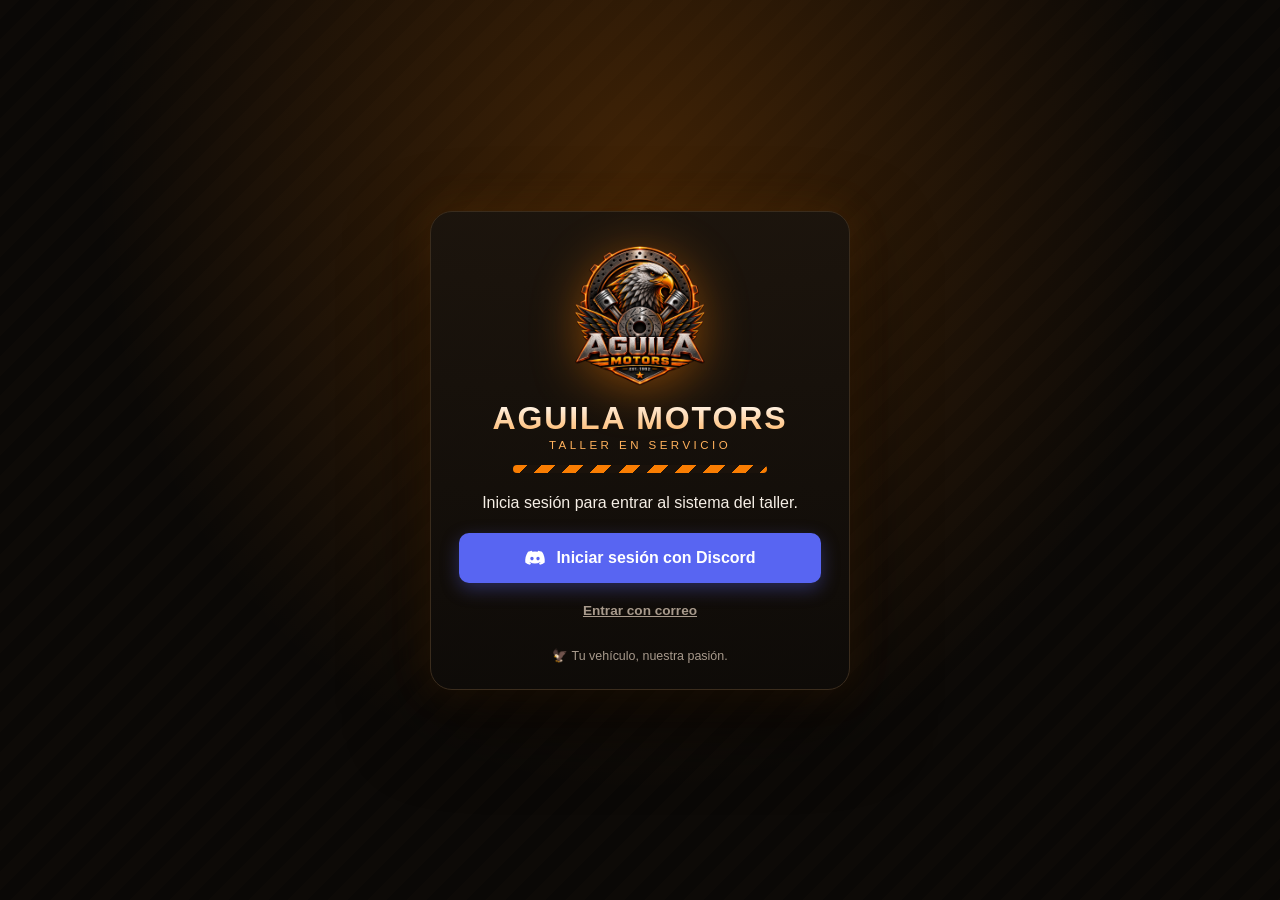
<file: index.html>
<!doctype html>
<html lang="es" class="auth-pending">
<head>
  <meta charset="UTF-8" />
  <meta name="viewport" content="width=device-width, initial-scale=1.0" />
  <title>Aguila Motors</title>
  <link rel="stylesheet" href="styles.css?v=164" />
  <link rel="icon" type="image/x-icon" href="favicon.ico" />

  <!-- App web en la pantalla de Inicio (iPhone / Android) -->
  <link rel="manifest" href="manifest.webmanifest" />
  <link rel="apple-touch-icon" href="icons/apple-touch-icon.png?v=164" />
  <meta name="apple-mobile-web-app-capable" content="yes" />
  <meta name="mobile-web-app-capable" content="yes" />
  <meta name="apple-mobile-web-app-title" content="Aguila Motors" />
  <meta name="apple-mobile-web-app-status-bar-style" content="black" />
  <meta name="theme-color" content="#07070a" />
  <!-- Pantalla de arranque del iPhone (una por tamaño de pantalla) -->
  <link rel="apple-touch-startup-image" media="(device-width: 440px) and (device-height: 956px) and (-webkit-device-pixel-ratio: 3) and (orientation: portrait)" href="icons/splash-1320x2868.png" />
  <link rel="apple-touch-startup-image" media="(device-width: 402px) and (device-height: 874px) and (-webkit-device-pixel-ratio: 3) and (orientation: portrait)" href="icons/splash-1206x2622.png" />
  <link rel="apple-touch-startup-image" media="(device-width: 420px) and (device-height: 912px) and (-webkit-device-pixel-ratio: 3) and (orientation: portrait)" href="icons/splash-1260x2736.png" />
  <link rel="apple-touch-startup-image" media="(device-width: 430px) and (device-height: 932px) and (-webkit-device-pixel-ratio: 3) and (orientation: portrait)" href="icons/splash-1290x2796.png" />
  <link rel="apple-touch-startup-image" media="(device-width: 393px) and (device-height: 852px) and (-webkit-device-pixel-ratio: 3) and (orientation: portrait)" href="icons/splash-1179x2556.png" />
  <link rel="apple-touch-startup-image" media="(device-width: 428px) and (device-height: 926px) and (-webkit-device-pixel-ratio: 3) and (orientation: portrait)" href="icons/splash-1284x2778.png" />
  <link rel="apple-touch-startup-image" media="(device-width: 390px) and (device-height: 844px) and (-webkit-device-pixel-ratio: 3) and (orientation: portrait)" href="icons/splash-1170x2532.png" />
  <link rel="apple-touch-startup-image" media="(device-width: 414px) and (device-height: 896px) and (-webkit-device-pixel-ratio: 3) and (orientation: portrait)" href="icons/splash-1242x2688.png" />
  <link rel="apple-touch-startup-image" media="(device-width: 414px) and (device-height: 896px) and (-webkit-device-pixel-ratio: 2) and (orientation: portrait)" href="icons/splash-828x1792.png" />
  <link rel="apple-touch-startup-image" media="(device-width: 375px) and (device-height: 812px) and (-webkit-device-pixel-ratio: 3) and (orientation: portrait)" href="icons/splash-1125x2436.png" />
  <link rel="apple-touch-startup-image" media="(device-width: 414px) and (device-height: 736px) and (-webkit-device-pixel-ratio: 3) and (orientation: portrait)" href="icons/splash-1242x2208.png" />
  <link rel="apple-touch-startup-image" media="(device-width: 375px) and (device-height: 667px) and (-webkit-device-pixel-ratio: 2) and (orientation: portrait)" href="icons/splash-750x1334.png" />
  <link rel="apple-touch-startup-image" media="(device-width: 320px) and (device-height: 568px) and (-webkit-device-pixel-ratio: 2) and (orientation: portrait)" href="icons/splash-640x1136.png" />
  <script>
    // Abierta desde la pantalla de Inicio: se muestra el logo al arrancar.
    if (window.navigator.standalone || window.matchMedia("(display-mode: standalone)").matches) {
      document.documentElement.classList.add("is-app");
    }
  </script>
</head>
<body>
  <div id="app-splash" class="app-splash" aria-hidden="true">
    <img src="aguila_motors_logo.png" alt="" />
  </div>
  <div class="bg-shape bg-shape-a"></div>
  <div class="bg-shape bg-shape-b"></div>

  <!-- Pantalla de inicio de sesion (sin sesion o con un Discord no registrado) -->
  <div class="login-gate" id="login-gate" hidden>
    <div class="gate-card">
      <img src="aguila_motors_logo.png" alt="Aguila Motors" class="gate-logo" />
      <h1 class="gate-title">Aguila Motors</h1>
      <p class="gate-sub">Taller en Servicio</p>
      <div class="gate-stripe"></div>
      <p class="gate-msg" id="gate-msg">Inicia sesión para entrar al sistema del taller.</p>
      <button type="button" class="discord-btn gate-discord" id="gate-discord"><svg viewBox="0 0 24 24" aria-hidden="true"><path d="M19.6 5.3A17 17 0 0 0 15.4 4l-.5 1.1a15.6 15.6 0 0 0-5.8 0L8.6 4a17 17 0 0 0-4.2 1.3C1.8 9.2 1.1 13 1.4 16.8a17 17 0 0 0 5.2 2.6l1.1-1.8c-.6-.2-1.2-.5-1.7-.8l.4-.3a12.2 12.2 0 0 0 11.2 0l.4.3c-.5.3-1.1.6-1.7.8l1.1 1.8a17 17 0 0 0 5.2-2.6c.4-4.4-.7-8.2-3-11.5zM8.7 14.5c-1 0-1.8-.9-1.8-2s.8-2 1.8-2 1.8.9 1.8 2-.8 2-1.8 2zm6.6 0c-1 0-1.8-.9-1.8-2s.8-2 1.8-2 1.8.9 1.8 2-.8 2-1.8 2z"/></svg>Iniciar sesión con Discord</button>
      <button type="button" class="gate-link" id="gate-email">Entrar con correo</button>
      <button type="button" class="ghost" id="gate-logout" hidden>Cerrar sesión</button>
      <p class="gate-foot">🦅 Tu vehículo, nuestra pasión.</p>
    </div>
  </div>

  <main class="app-shell">
    <header class="topbar">
      <div class="topbar-brand">
        <img src="aguila_motors_logo.png" alt="Aguila Motors" class="topbar-logo" />
        <div>
          <h1>Aguila Motors</h1>
          <p>Taller en Servicio</p>
        </div>
      </div>
      <div class="auth-box" id="auth-box">
        <span class="auth-user" id="auth-user" hidden></span>
        <button type="button" class="auth-btn" id="auth-login">🔑 Entrar</button>
        <button type="button" class="ghost small" id="auth-logout" hidden>Salir</button>
      </div>
      <button type="button" class="m-menu-btn" id="m-menu-btn" aria-label="Abrir menú" aria-expanded="false">☰</button>
    </header>

    <nav class="tabs" aria-label="Secciones">
      <button class="tab is-active" data-tab-target="tab-caja"><svg class="tab-ic ic-caja" viewBox="0 0 24 24" aria-hidden="true"><path d="M3 21h18v-6H3z"/><path d="M5 15V9h14v6"/><path d="M8 9V4h8v5"/><path d="M10 6.5h4"/><path d="M6.5 18h3M12 18h5.5"/></svg>Caja</button>
      <button class="tab" data-tab-target="tab-cv"><svg class="tab-ic ic-cv" viewBox="0 0 24 24" aria-hidden="true"><path d="M3 16v-3l2-5c.4-1 1.2-1.5 2.2-1.5h9.6c1 0 1.8.5 2.2 1.5l2 5v3"/><path d="M3 13h18M2.5 16h19"/><circle cx="7" cy="17.5" r="2"/><circle cx="17" cy="17.5" r="2"/><path d="M9 4.5l3-2 3 2"/></svg>Compraventa</button>
      <button class="tab" data-tab-target="tab-conta"><svg class="tab-ic ic-pagos" viewBox="0 0 24 24" aria-hidden="true"><circle cx="12" cy="12" r="9.5"/><path d="M15.2 9.3c0-1.4-1.4-2.3-3.2-2.3s-3.2.9-3.2 2.3c0 3.2 6.4 1.6 6.4 4.8 0 1.4-1.4 2.4-3.2 2.4s-3.2-1-3.2-2.4M12 5v14"/></svg>Pagos</button>
      <button class="tab" id="nav-employees" data-tab-target="tab-emp" title="Gestión de empleados" hidden><svg class="tab-ic ic-emp" viewBox="0 0 24 24" aria-hidden="true"><circle cx="9" cy="8" r="3.5"/><path d="M2.5 20c0-3.6 2.9-6 6.5-6s6.5 2.4 6.5 6"/><circle cx="17.5" cy="9" r="2.6"/><path d="M17 14.2c2.7.3 4.5 2.3 4.5 5.3"/></svg>Empleados</button>
      <button class="tab" data-tab-target="tab-sorteo"><svg class="tab-ic ic-sorteo" viewBox="0 0 24 24" aria-hidden="true"><circle cx="12" cy="12" r="9.5"/><circle cx="12" cy="12" r="5.5"/><circle cx="12" cy="12" r="1.6"/><path d="M12 2.5v4M12 17.5v4M2.5 12h4M17.5 12h4M5.3 5.3l2.8 2.8M15.9 15.9l2.8 2.8M18.7 5.3l-2.8 2.8M8.1 15.9l-2.8 2.8"/><circle cx="16.3" cy="8.9" r="1.1" class="tab-ic-ball"/></svg>Sorteo</button>
      <button class="tab" data-tab-target="tab-inf" hidden><svg class="tab-ic ic-inf" viewBox="0 0 24 24" aria-hidden="true"><path d="M12 2.5l8 3v6c0 5-3.4 8.8-8 10-4.6-1.2-8-5-8-10v-6z"/><path d="M8.5 12l2.4 2.4 4.6-4.8"/></svg>Informes</button>
      <button class="tab" data-tab-target="tab-jefe" hidden><svg class="tab-ic ic-jefe" viewBox="0 0 24 24" aria-hidden="true"><path d="M3.5 20.5h17"/><rect x="5" y="12" width="3.2" height="6.5" rx=".8"/><rect x="10.4" y="7.5" width="3.2" height="11" rx=".8"/><rect x="15.8" y="4" width="3.2" height="14.5" rx=".8"/></svg>Panel</button>
    </nav>

    <section id="tab-caja" class="tab-panel is-active">
      <div class="split">
        <section class="card">
          <div class="card-head-row">
            <h2>Productos y Servicios</h2>
            <div class="prod-admin-btns" id="btn-add-product" hidden>
              <button type="button" id="btn-prod-add" class="prod-add-btn">Agregar</button>
              <button type="button" id="btn-prod-edit" class="prod-edit-btn">Editar / Quitar</button>
              <button type="button" id="btn-prod-anuncio" class="prod-edit-btn" title="Anuncio de precios en Discord" hidden>📣 Anuncio</button>
            </div>
          </div>
          <div class="veh-search" id="veh-search">
            <input id="veh-q" class="text-input" type="search" placeholder="🔍 Buscar vehículo por nombre o modelo…" autocomplete="off" aria-label="Buscar vehículo" />
            <div id="veh-results" class="veh-results" hidden></div>
            <div id="veh-card" class="veh-card" hidden></div>
          </div>
          <div id="cat-tabs" class="cat-tabs"></div>
          <button type="button" class="m-cat-btn" id="m-cat-btn">
            <span class="muted">Categoría</span>
            <strong id="m-cat-label"></strong>
            <span aria-hidden="true">▾</span>
          </button>
          <p class="muted" id="cat-note"></p>
          <p class="prod-edit-hint" id="prod-edit-hint" hidden>✏️ <b>Modo edición</b> · cambia el precio en la misma tarjeta (se guarda al salir del campo o con Enter), <b>✏️</b> para nombre, categoría e imagen, <b>🗑</b> para quitar u ocultar. Mientras editas, tocar un producto no lo añade al ticket.</p>
          <div id="product-grid" class="product-grid"></div>
        </section>

        <section class="card ticket-card">
          <div class="ticket-h">
            <h2>Ticket</h2>
            <button type="button" id="btn-emp-price" class="ghost small emp-price-btn" aria-pressed="false" title="Aplicar los precios de empleado (solo el Jefe Aguila)" hidden>👷 Precio empleado</button>
          </div>
          <div class="ticket-emp" id="ticket-emp" hidden>👷 PRECIOS DE EMPLEADO · el concepto lleva la marca EMP</div>
          <div class="receipt">
            <div class="receipt-head">
              <img src="aguila_motors_logo.png" alt="" />
              <b>AGUILA MOTORS</b>
              <span id="receipt-date"></span>
            </div>
          <div class="table-wrap ticket-table-wrap">
            <table>
              <thead>
                <tr>
                  <th>Producto</th>
                  <th class="num">Cant.</th>
                  <th class="num">Precio</th>
                  <th class="num">Subtotal</th>
                  <th class="num">Borrar</th>
                </tr>
              </thead>
              <tbody id="ticket-body"></tbody>
            </table>
          </div>

            <div class="receipt-total">
              <span>TOTAL</span>
              <strong id="ticket-total">$ 0</strong>
            </div>
            <div class="receipt-foot">¡GRACIAS POR SU VISITA!</div>
          </div>
          <p class="concept-info" id="ticket-concept-info" role="status"></p>

          <div class="actions ticket-actions">
            <button id="btn-undo" class="ghost tk-small"><span aria-hidden="true">↩</span> Deshacer</button>
            <button id="btn-remove" class="ghost tk-small"><span aria-hidden="true">➖</span> Quitar</button>
            <button id="btn-copy-total" class="ghost tk-small"><span aria-hidden="true">💲</span> Copiar total</button>
            <button id="btn-clear" class="tk-big tk-clear"><span aria-hidden="true">🧹</span> Limpiar</button>
            <button id="btn-copy-concept" class="tk-big tk-main"><span aria-hidden="true">📋</span> Copiar concepto</button>
          </div>
          <div class="ticket-logo" aria-hidden="true"><img src="aguila_motors_logo.png" alt="" /></div>
        </section>
      </div>
    </section>

    <section id="tab-conta" class="tab-panel">
      <!-- v137 · Pagos como cierre guiado: 7 pasos de arriba abajo. Los pasos y su
           estado los lleva js/pagos-pasos.js; los cálculos siguen en js/pagos.js. -->
      <div class="pgs-top">
        <h2>💸 Pagos · Cierre de semana</h2>
        <span class="pgs-week" id="pgs-week"></span>
        <button type="button" class="ghost" id="pgs-settings-btn" aria-expanded="false">⚙️ Ajustes</button>
      </div>
      <p class="muted pgs-lead" id="pgs-lead">Sigue los pasos de arriba abajo.</p>
      <div class="pgs-settings card" id="pgs-settings" hidden>
        <h3>⚙️ Ajustes de Pagos</h3>
        <label class="pg-kitprice" for="kit-price">Precio por kit ($) <input id="kit-price" class="text-input" type="number" min="0" step="1" value="800" /></label>
        <div class="pg-actions"><button type="button" id="pg-rules-edit" class="ghost" hidden>📏 Mínimo semanal y metas de ascenso</button></div>
        <div class="pg-rules-box" id="pg-rules-box" hidden>
              <label>Mínimo para mantener el rango ($) <input id="rr-min" class="text-input" type="number" min="0" step="1000" /></label>
              <label>Aprendiz → Mecánico ($) <input id="rr-chalan" class="text-input" type="number" min="0" step="1000" /></label>
              <label>Mecánico → Especialista ($) <input id="rr-mecanico" class="text-input" type="number" min="0" step="1000" /></label>
              <label>Especialista → Jefe de Taller ($) <input id="rr-exp" class="text-input" type="number" min="0" step="1000" /></label>
              <label>Jefe de Taller: candidato a Gerente ($) <input id="rr-cand" class="text-input" type="number" min="0" step="1000" /></label>
              <button type="button" id="rr-save">Guardar umbrales</button>
            </div>
        <p class="muted pgs-small">El mínimo semanal y las metas solo los cambia el Jefe Aguila.</p>
      </div>
      <div class="pgs-prog" id="pgs-prog" aria-hidden="true"></div>

      <div class="pgs-wrap">
        <div class="pgs-steps" id="pgs-steps">
          <section class="pgs-step" data-step="1">
            <button type="button" class="pgs-head" aria-expanded="false">
              <span class="pgs-n">1</span><span class="pgs-t">Facturas</span><span class="pgs-sum" data-sum></span><span class="pgs-chip" data-chip></span>
            </button>
            <div class="pgs-body" hidden>
              <div id="dlog-box" class="dlog-box hidden">
            <div class="dlog-title">📥 Facturas desde el Discord del taller</div>
            <div class="dlog-row">
              <label>Hasta dónde <select id="dlog-mode" class="text-input">
                <option value="dates">📅 Por fechas</option>
                <option value="between">🦅 Entre los dos últimos separadores</option>
                <option value="last">🦅 Desde el último separador</option>
              </select></label>
              <label class="dlog-date">Desde (domingo) <input type="date" id="dlog-from"></label>
              <label class="dlog-date">Hasta (sábado) <input type="date" id="dlog-to"></label>
              <button id="dlog-load" class="primary">Traer facturas</button>
            </div>
            <div id="dlog-range" class="dlog-range"></div>
              <div id="dlog-status" class="dlog-status">Es la misma semana en los dos países: cierra el sábado a medianoche en España, que en Guatemala es el sábado por la tarde. Después pega los kits en el paso 2.</div>
              </div>
            </div>
          </section>
          <section class="pgs-step" data-step="2">
            <button type="button" class="pgs-head" aria-expanded="false">
              <span class="pgs-n">2</span><span class="pgs-t">Kits</span><span class="pgs-sum" data-sum></span><span class="pgs-chip" data-chip></span>
            </button>
            <div class="pgs-body" hidden>
              <p class="pgs-p">Copia el log de kits en el Discord de la ciudad y pégalo aquí. Si esta semana no hubo kits, sáltate este paso.</p>
              <div class="dlog-kits">🧩 <a class="dlog-kits-link" href="https://discord.com/channels/943830234128597003/1364925335656857622" target="_blank" rel="noopener">Abrir canal Venta de Kits ↗</a> <button type="button" id="kits-install" class="ghost">Copiador de logs</button></div>
              <div class="pg-actions"><button type="button" id="pg-src-paste">🧩 Pegar kits</button></div>
            </div>
          </section>
          <section class="pgs-step" data-step="3">
            <button type="button" class="pgs-head" aria-expanded="false">
              <span class="pgs-n">3</span><span class="pgs-t">Revisar</span><span class="pgs-sum" data-sum></span><span class="pgs-chip" data-chip></span>
            </button>
            <div class="pgs-body" hidden>
              <div class="pg-sec"><h3>Ranking de la semana</h3></div>
              <div class="pg-list" id="pg-ranking">
                <p class="muted pg-empty">Trae las facturas (paso 1) para ver el ranking.</p>
              </div>
              <div class="pg-actions"><button type="button" id="pgs-reviewed" class="ghost">✓ Revisado · ir a cerrar la semana</button></div>
            </div>
          </section>
          <section class="pgs-step" data-step="4">
            <button type="button" class="pgs-head" aria-expanded="false">
              <span class="pgs-n">4</span><span class="pgs-t">Cerrar semana</span><span class="pgs-sum" data-sum></span><span class="pgs-chip" data-chip></span>
            </button>
            <div class="pgs-body" hidden>
              <div class="pg-close" id="pg-close" hidden>
            <div class="pg-close-head"><b>🔒 Cierre de semana</b> <span id="pg-close-week"></span></div>
            <div class="pg-close-info muted" id="pg-close-info"></div>
            <div class="pg-actions">
              <button type="button" id="pg-close-btn" disabled>Cerrar semana</button>
              <button type="button" id="pg-reopen-btn" class="ghost" hidden>Reabrir</button>
            </div>
          </div>
            </div>
          </section>
          <section class="pgs-step" data-step="5">
            <button type="button" class="pgs-head" aria-expanded="false">
              <span class="pgs-n">5</span><span class="pgs-t">Pagas</span><span class="pgs-sum" data-sum></span><span class="pgs-chip" data-chip></span>
            </button>
            <div class="pgs-body" hidden>
              <p class="pgs-warn" data-need-closed hidden>⚠ La semana aún no está cerrada: las pagas pueden cambiar si entran más facturas.</p>
              <div class="pg-com" id="pg-com" hidden></div>
              <div class="pg-total">
                <span id="pg-total-label">TOTAL A PAGAR</span>
                <b id="conta-total-a-pagar">$ 0</b>
              </div>
              <div class="pg-actions">
                <button type="button" id="pg-pub-discord" class="pg-pub-btn" hidden>📣 Publicar en Discord</button>
                <button type="button" id="pg-copy-discord" class="pg-ic-btn"><svg viewBox="0 0 24 24" aria-hidden="true"><path d="M19.3 5.3A17 17 0 0 0 15 4l-.5 1.1a15.6 15.6 0 0 0-5 0L9 4a17 17 0 0 0-4.3 1.3C2 9.4 1.3 13.3 1.6 17.2A17.2 17.2 0 0 0 6.9 20l1.1-1.8c-.6-.2-1.2-.5-1.7-.9l.4-.3a12.2 12.2 0 0 0 10.6 0l.4.3c-.5.4-1.1.7-1.7.9l1.1 1.8a17.1 17.1 0 0 0 5.3-2.8c.4-4.5-.7-8.4-3.1-11.9zM8.7 14.8c-1 0-1.9-1-1.9-2.2s.8-2.2 1.9-2.2 1.9 1 1.9 2.2-.8 2.2-1.9 2.2zm6.6 0c-1 0-1.9-1-1.9-2.2s.8-2.2 1.9-2.2 1.9 1 1.9 2.2-.8 2.2-1.9 2.2z" fill="currentColor"/></svg>Copiar para Discord</button>
                <button type="button" id="conta-manage-employees" class="ghost pg-ic-btn"><svg viewBox="0 0 24 24" fill="none" stroke="currentColor" stroke-width="2" stroke-linecap="round" stroke-linejoin="round" aria-hidden="true"><path d="M16 21v-2a4 4 0 0 0-4-4H6a4 4 0 0 0-4 4v2"/><circle cx="9" cy="7" r="4"/><path d="M22 21v-2a4 4 0 0 0-3-3.87"/><path d="M16 3.13a4 4 0 0 1 0 7.75"/></svg>Gestión de empleados</button>
              </div>
              <p class="muted pg-copied" id="pg-copy-status" role="status"></p>
              <p class="muted pg-pub-status" id="pg-pub-status" role="status"></p>
            </div>
          </section>
          <section class="pgs-step" data-step="6">
            <button type="button" class="pgs-head" aria-expanded="false">
              <span class="pgs-n">6</span><span class="pgs-t">Ascensos y descensos</span><span class="pgs-sum" data-sum></span><span class="pgs-chip" data-chip></span>
            </button>
            <div class="pgs-body" hidden>
              <p class="muted pg-empty" id="pgs-promo-empty">Trae las facturas de la semana para ver la propuesta.</p>
              <section class="pg-promos" id="pg-promos" hidden>
            <div class="pg-sec">
              <h3>📊 Ascensos y descensos de la semana</h3>
              <span class="muted pg-promo-rules" id="pg-promo-rules"></span>
            </div>
            <p class="muted pg-promo-hint">Nada sale marcado: revisa ausencias y comportamiento IC y marca solo los que sí van. Solo tú ves esta sección.</p>
            <div class="pg-promo-grid">
              <div class="pg-promo-col up">
                <h4>⬆️ Ascensos <span id="pg-up-count"></span></h4>
                <div id="pg-up-list"></div>
              </div>
              <div class="pg-promo-col down">
                <h4>⬇️ Descensos <span id="pg-down-count"></span></h4>
                <div id="pg-down-list"></div>
              </div>
            </div>
            <div class="pg-promo-add">
              <select id="pg-add-emp" class="text-input" aria-label="Empleado"></select>
              <select id="pg-add-dir" class="text-input" aria-label="Tipo">
                <option value="up">⬆️ Ascenso</option>
                <option value="down">⬇️ Descenso</option>
              </select>
              <input id="pg-add-why" class="text-input" maxlength="140" placeholder="Motivo (p. ej. buen comportamiento IC)" />
              <button type="button" id="pg-add-btn" class="ghost">➕ Añadir a la lista</button>
            </div>
                <div class="pg-actions pg-promo-actions">
                  <button type="button" id="pg-apply-ranks" class="ghost">✅ Aplicar rangos en Gestión</button>
                </div>
                <p class="muted pg-copied" id="pg-promo-status" role="status"></p>
              </section>
            </div>
          </section>
          <section class="pgs-step" data-step="7">
            <button type="button" class="pgs-head" aria-expanded="false">
              <span class="pgs-n">7</span><span class="pgs-t">Anunciar</span><span class="pgs-sum" data-sum></span><span class="pgs-chip" data-chip></span>
            </button>
            <div class="pgs-body" hidden>
              <p class="pgs-warn" data-need-closed hidden>⚠ La semana aún no está cerrada: el Empleado de la Semana y los strikes salen al cerrarla.</p>
              <p class="pgs-p">Los dos mensajes de la semana. Se abren en Empleados → <b>Para Discord</b>, con esta semana ya puesta: revisa las frases y pulsa <b>📣 Publicar en Discord</b> (o cópialos). Al publicarlos, el bot también pasa el rol del Empleado de la Semana y pone o quita los roles de strike.</p>
              <div class="pg-actions">
                <button type="button" id="pgs-open-mov">📣 Movimientos de personal y Empleado de la Semana</button>
                <button type="button" id="pgs-open-strikes" class="ghost">⚠️ Strikes de la semana</button>
              </div>
            </div>
          </section>

          <details class="pgs-adv" id="pgs-adv">
            <summary>Avanzado · pegar facturas a mano (si el bot falla), exportar o limpiar</summary>
            <textarea id="conta-input" class="terminal-input" rows="10" placeholder="Pega aqui el texto y pulsa Procesar"></textarea>
            <div class="actions">
              <button id="conta-paste">Pegar + Procesar</button>
              <button id="conta-process">Procesar</button>
              <button id="conta-clear">Limpiar</button>
              <button id="conta-export">Exportar CSV</button>
            </div>
          </details>
        </div>

        <aside class="pgs-side card">
          <h2>Resumen de la semana</h2>
          <div class="pg-kpis">
            <div class="pg-kpi">
              <div class="lbl"><svg class="ic" viewBox="0 0 24 24"><path d="M4 4h16v16H4z"/><path d="M8 9h8M8 13h8M8 17h5"/></svg>Facturado</div>
              <div class="val" id="pg-kpi-fact">$ 0</div>
              <div class="sub" id="pg-kpi-fact-sub">Sin datos</div>
            </div>
            <div class="pg-kpi hl">
              <div class="lbl"><svg class="ic" viewBox="0 0 24 24"><path d="M12 2v20M17 6H9.5a3.5 3.5 0 0 0 0 7h5a3.5 3.5 0 0 1 0 7H6"/></svg>Total a pagar</div>
              <div class="val" id="pg-kpi-pay">$ 0</div>
              <div class="sub">Comisiones según rango</div>
            </div>
            <div class="pg-kpi">
              <div class="lbl"><svg class="ic" viewBox="0 0 24 24"><path d="M14 6a4 4 0 0 0 5 5l-9 9a2 2 0 0 1-3-3l9-9a4 4 0 0 0 5-5l-2 2-2-2z"/></svg>Kits vendidos</div>
              <div class="val" id="pg-kpi-kits">0</div>
              <div class="sub" id="pg-kpi-kits-sub">-</div>
            </div>
            <div class="pg-kpi">
              <div class="lbl"><svg class="ic" viewBox="0 0 24 24"><path d="M12 2l3 7h7l-5.5 4.5 2 7.5L12 17l-6.5 4 2-7.5L2 9h7z"/></svg>Empleado de la semana</div>
              <div class="val pg-kpi-name" id="pg-kpi-top">-</div>
              <div class="sub" id="pg-kpi-top-sub">-</div>
            </div>
          </div>
        </aside>
      </div>
    </section>

    <section id="tab-jefe" class="tab-panel">
      <div class="jp-head">
        <h2>📊 Panel del Jefe</h2>
        <span class="jp-pill">SOLO JEFE AGUILA</span>
        <span class="muted jp-status" id="jp-status"></span>
        <div class="jp-week">
          <button type="button" class="ghost" id="jp-prev" title="Semana anterior">◀</button>
          <b id="jp-week"></b>
          <button type="button" class="ghost" id="jp-next" title="Semana siguiente">▶</button>
          <button type="button" class="ghost" id="jp-refresh" title="Traer lo último del canal de facturas">🔄</button>
        </div>
      </div>
      <div class="jp-grid jp-k4">
        <div class="jp-card jp-kpi" id="jp-k1"></div>
        <div class="jp-card jp-kpi" id="jp-k2"></div>
        <div class="jp-card jp-kpi" id="jp-k3"></div>
        <div class="jp-card jp-kpi" id="jp-k4"></div>
      </div>
      <div class="jp-grid jp-r2">
        <div class="jp-card">
          <h3>Últimas 8 semanas</h3>
          <div class="jp-legend"><span><i style="background:#f97d02"></i>Facturas</span><span><i style="background:#4cb8ee"></i>Kits</span><span><i style="background:#6b5440"></i>Nóminas</span><span><i style="background:#8adbb5"></i>Para el taller</span></div>
          <div id="jp-chart"></div>
          <p class="muted jp-small" id="jp-chart-note" hidden></p>
        </div>
        <div class="jp-card"><h3>⚠️ Avisos</h3><div id="jp-alerts"></div></div>
      </div>
      <div class="jp-grid jp-r3">
        <div class="jp-card"><h3>🏆 Ranking de la semana</h3><div id="jp-rank"></div></div>
        <div class="jp-card"><h3>🚗 Compraventa · almacén</h3><div id="jp-cv"></div></div>
        <div class="jp-card"><h3>⭐ Mejores clientes</h3><div id="jp-clients"></div><h3 class="jp-h3b">👥 Plantilla</h3><div id="jp-plant"></div></div>
      </div>
      <div class="jp-card jp-nitro" id="jp-nitro"></div>
    </section>

    <section id="tab-inf" class="tab-panel">
      <div class="inf-top">
        <h2>🛡️ Informes</h2>
        <div class="inf-tabs">
          <button type="button" class="is-on" data-inf-view="new">➕ Nuevo informe</button>
          <button type="button" data-inf-view="reg">📁 Registro <span id="inf-reg-n"></span></button>
        </div>
        <span class="inf-only">🔒 Solo visible para el Jefe Aguila</span>
      </div>
      <p class="inf-warn" id="inf-warn" hidden></p>

      <div data-inf-pane="new">
        <div class="inf-grid">
          <div class="inf-form">
            <p class="inf-void-note" id="inf-void-note" hidden></p>
            <div class="pgs-prog" id="inf-prog" aria-hidden="true"></div>
            <section class="pgs-step inf-step" data-inf-step="1">
              <button type="button" class="pgs-head" aria-expanded="true">
                <span class="pgs-n">1</span><span class="pgs-t">Tipo de informe</span><span class="pgs-sum" data-sum></span><span class="pgs-chip" data-chip></span>
              </button>
              <div class="pgs-body inf-step-body">
                <div class="inf-types" id="inf-types"></div>
              </div>
            </section>
            <section class="pgs-step inf-step" data-inf-step="2">
              <button type="button" class="pgs-head" aria-expanded="true">
                <span class="pgs-n">2</span><span class="pgs-t">Solicitante</span><span class="pgs-sum" data-sum></span><span class="pgs-chip" data-chip></span>
              </button>
              <div class="pgs-body inf-step-body">
                <div class="inf-ags" id="inf-ags"></div>
              <div class="inf-row">
                <label class="inf-field" id="inf-placa-wrap"><span>Placa del agente</span><input id="inf-placa" class="text-input" list="inf-placas" placeholder="p. ej. 0412" autocomplete="off"></label>
                <label class="inf-field"><span>Motivo</span><select id="inf-motivo" class="text-input"></select></label>
              </div>
              <button type="button" class="inf-link" id="inf-agente-add">+ Añadir nombre del agente (opcional)</button>
              <label class="inf-field" id="inf-agente-wrap" hidden><span>Nombre del agente (opcional)</span><input id="inf-agente" class="text-input" placeholder="Solo si te lo dan"></label>
              <datalist id="inf-placas"></datalist>
                <p class="inf-auto" id="inf-auto-ag" hidden></p>
              </div>
            </section>
            <section class="pgs-step inf-step" data-inf-step="3">
              <button type="button" class="pgs-head" aria-expanded="true">
                <span class="pgs-n">3</span><span class="pgs-t">Vehículo</span><span class="pgs-sum" data-sum></span><span class="pgs-chip" data-chip></span>
              </button>
              <div class="pgs-body inf-step-body">
                <div class="inf-vrow">
                <div class="inf-photos">
                  <div class="inf-thumbs" id="inf-thumbs"></div>
                  <div class="inf-paste" id="inf-paste" title="Pega con Ctrl+V, arrastra una imagen o haz clic">
                    <span class="inf-paste-txt" id="inf-paste-txt">📋 Pega la captura con <b>Ctrl+V</b><br>o arrástrala aquí · o haz clic</span>
                    <input type="file" id="inf-file" accept="image/*" multiple hidden>
                  </div>
                </div>
                <div class="inf-vfields">
                  <label class="inf-field"><span>Vehículo</span><input id="inf-vehiculo" class="text-input" list="inf-vehs" placeholder="Nombre o modelo" autocomplete="off"></label>
                  <label class="inf-field"><span>Matrícula</span><input id="inf-matricula" class="text-input mono" list="inf-mats" placeholder="46TRK812" autocomplete="off"></label>
                  <label class="inf-field"><span>Color</span><span class="inf-color"><i id="inf-color-sw"></i><select id="inf-color" class="text-input"></select></span><input id="inf-color-otro" class="text-input" placeholder="Escribe el color" hidden></label>
                  <label class="inf-field"><span>Propietario</span><input id="inf-propietario" class="text-input" placeholder="Nombre del propietario" autocomplete="off"></label>
                  <datalist id="inf-vehs"></datalist><datalist id="inf-mats"></datalist>
                </div>
              </div>
              <div class="inf-badges" id="inf-badges"></div>
              <p class="inf-lbl">Tipo de carrocería (toca para cambiarlo; se recuerda para ese vehículo)</p>
              <div class="inf-bodies" id="inf-bodies"></div>
              <p class="inf-lbl">Vista del esquema (lateral para bajos y escape, multivista para daños, despiece para la inyección)</p>
              <div class="inf-bodies inf-views" id="inf-views"></div>
                <p class="inf-auto" id="inf-auto-veh" hidden></p>
              </div>
            </section>
            <section class="pgs-step inf-step" data-inf-step="4">
              <button type="button" class="pgs-head" aria-expanded="true">
                <span class="pgs-n">4</span><span class="pgs-t">Inspección</span><span class="pgs-sum" data-sum></span><span class="pgs-chip" data-chip></span>
              </button>
              <div class="pgs-body inf-step-body">
                <div class="inf-insp">
                <div>
                  <div class="inf-scheme" id="inf-scheme"></div>
                  <div class="inf-tools" id="inf-tools"></div>
                  <div class="inf-points" id="inf-points"></div>
                </div>
                <div class="inf-extra" id="inf-extra"></div>
              </div>
              <p class="inf-hint" id="inf-concl-hint"></p>
              <div class="inf-tpls" id="inf-tpls"></div>
              <textarea id="inf-concl" class="text-input inf-concl" rows="4"></textarea>
              <button type="button" class="inf-link" id="inf-concl-auto" hidden>↺ Volver a la conclusión automática</button>
              </div>
            </section>
            <section class="pgs-step inf-step" data-inf-step="5">
              <button type="button" class="pgs-head" aria-expanded="true">
                <span class="pgs-n">5</span><span class="pgs-t">Entrega</span><span class="pgs-sum" data-sum></span><span class="pgs-chip" data-chip></span>
              </button>
              <div class="pgs-body inf-step-body">
                <p class="pgs-p" id="inf-recibe-help">Quién recoge el vehículo o el informe. Es opcional: sale en «Devuelto a» y queda guardado en el registro.</p>
                <div class="inf-row">
                  <label class="inf-field"><span>Nombre de quien recibe</span><input id="inf-recibe-nombre" class="text-input" placeholder="Nombre y apellido" autocomplete="off"></label>
                  <label class="inf-field" id="inf-recibe-placa-wrap"><span>Placa de quien recibe</span><input id="inf-recibe-placa" class="text-input" list="inf-placas" placeholder="p. ej. 0412" autocomplete="off"></label>
                </div>
                <button type="button" class="inf-link" id="inf-recibe-same">= El mismo agente que lo solicita</button>
              </div>
            </section>
          </div>

          <aside class="inf-prev">
            <section class="card inf-card">
              <div class="inf-prev-head"><b>VISTA PREVIA</b><span id="inf-prev-num"></span></div>
              <div class="inf-preview" id="inf-preview"></div>
              <div class="inf-btns">
                <button type="button" id="inf-png">⬇ Descargar PNG</button>
                <button type="button" id="inf-pdf">⬇ Descargar PDF</button>
                <button type="button" id="inf-draft" class="ghost">💾 Guardar borrador</button>
                <button type="button" id="inf-new" class="ghost">📄 Nuevo en blanco</button>
                <button type="button" id="inf-discord" class="ghost inf-wide">📋 Copiar mensaje para Discord</button>
                <p class="inf-miss" id="inf-miss"></p>
                <button type="button" id="inf-emit" class="inf-emit">✔ Emitir y guardar en el registro</button>
              </div>
              <p class="inf-status" id="inf-status" role="status"></p>
            </section>
          </aside>
        </div>
      </div>

      <div data-inf-pane="reg" hidden>
        <section class="card inf-card">
          <div class="inf-reg-bar">
            <input id="inf-reg-q" class="text-input" placeholder="🔍 Buscar por nº, vehículo, matrícula, placa o código…">
            <select id="inf-reg-ag" class="text-input"><option value="">Todas las agencias</option><option>FBI</option><option>LSPD</option><option>LSSD</option><option>Particular</option></select>
            <select id="inf-reg-tipo" class="text-input"><option value="">Todos los tipos</option></select>
            <select id="inf-reg-est" class="text-input"><option value="">Todos los estados</option><option value="emitido">Emitidos</option><option value="borrador">Borradores</option><option value="anulado">Anulados</option></select>
            <button type="button" id="inf-verify" class="ghost">🔎 Verificar código</button>
          </div>
          <div class="table-wrap inf-reg-wrap"><table class="inf-reg-table"><thead><tr><th>Nº</th><th>Fecha</th><th>Tipo</th><th>Solicitante</th><th>Vehículo</th><th>Matrícula</th><th>Resultado</th><th></th></tr></thead><tbody id="inf-reg"></tbody></table></div>
          <p class="muted inf-reg-empty" id="inf-reg-empty" hidden></p>
        </section>
      </div>
    </section>

    <!-- v138: Gestión de empleados como sección (antes era una ventana encima). -->
    <section id="tab-emp" class="tab-panel">
    <div id="employees-admin-modal" class="card emp-card emp-panel">
      <header class="modal-head emp-head">
        <h2>👥 Gestión de empleados</h2>
        <div class="cv-cloud emp-cloud" id="emp-cloud">
          <span class="cv-dot" id="emp-cloud-dot"></span>
          <span class="cv-cloud-text" id="emp-cloud-text">Conectando…</span>
          <span class="cv-cloud-acts">
            <button type="button" id="emp-cloud-login" class="ghost" hidden>🔑 Iniciar sesión</button>
            <button type="button" id="emp-cloud-migrate" hidden>☁️ Subir empleados a la nube</button>
          </span>
        </div>
      </header>

      <nav class="emp-tabs" id="emp-tabs" role="tablist">
        <button type="button" class="emp-tab is-on" data-emp-tab="list">📋 Listado <span class="emp-tab-n" id="emp-tab-n-list"></span></button>
        <button type="button" class="emp-tab" data-emp-tab="new" id="emp-tab-new">➕ Nuevo empleado</button>
        <button type="button" class="emp-tab" data-emp-tab="strikes">⚠️ Strikes <span class="emp-tab-n r" id="emp-tab-n-strikes"></span></button>
        <button type="button" class="emp-tab" data-emp-tab="ranks" id="emp-tab-ranks">🏷️ Rangos</button>
        <button type="button" class="emp-tab" data-emp-tab="fired" id="emp-tab-fired">🚪 Despedidos <span class="emp-tab-n" id="emp-fired-n"></span></button>
        <button type="button" class="emp-tab" data-emp-tab="discord" id="emp-tab-discord" hidden>📣 Para Discord</button>
      </nav>

      <p class="muted emp-readonly-note" id="emp-readonly-note" hidden></p>

      <!-- Listado + ficha -->
      <section class="emp-pane" data-emp-pane="list">
        <div id="emp-list-view">
          <div class="emp-live" id="emp-live" hidden></div>
          <div class="emp-kpis" id="emp-kpis"></div>
          <div class="emp-bar">
            <input id="emp-search" class="text-input" type="text" placeholder="🔍 Buscar por nombre o rango…" />
            <div class="emp-sort" id="emp-sort">
              <button type="button" class="emp-chip is-on" data-sort="rank">Por rango</button>
              <button type="button" class="emp-chip" data-sort="az">A–Z</button>
              <button type="button" class="emp-chip" data-sort="strikes">Más strikes</button>
              <button type="button" class="emp-chip" data-sort="week" id="emp-sort-week" hidden>💵 Esta semana</button>
              <button type="button" class="emp-chip" data-sort="seniority">Antigüedad</button>
              <button type="button" class="emp-chip" id="emp-date-toggle">📅 Fechas</button>
            </div>
            <button type="button" id="emp-roles" class="ghost" title="Revisar que cada empleado tenga en Discord el rol de su rango y el de Mecánicos (y quitárselos a los despedidos)" hidden>🔐 Roles</button>
            <button type="button" id="emp-logdc" class="ghost" title="Publicar o corregir en el canal del log de Discord el mensaje de cada empleado" hidden>📋 Log de Discord</button>
            <button type="button" id="emp-refresh" class="ghost" title="Volver a cargar">↻</button>
          </div>
          <div class="emp-datefilter" id="emp-datefilter" hidden>
            <label>Fecha de <select id="emp-df-field" class="text-input"><option value="altaAt">ingreso al taller</option><option value="contratadoAt">contratación</option></select></label>
            <label>Desde <input id="emp-df-from" class="text-input" type="date" /></label>
            <label>Hasta <input id="emp-df-to" class="text-input" type="date" /></label>
            <button type="button" id="emp-df-clear" class="ghost">Quitar filtro</button>
          </div>
          <div class="emp-list" id="emp-list"></div>
        </div>
        <div id="emp-ficha-view" hidden></div>
      </section>

      <!-- Nuevo empleado -->
      <section class="emp-pane" data-emp-pane="new" hidden>
        <div class="admin-block emp-new-block">
          <h4>Nuevo empleado</h4>
          <div class="form-grid">
            <input id="emp-new-name" class="text-input" type="text" placeholder="Nombre" />
            <input id="emp-new-surname" class="text-input" type="text" placeholder="Apellido" />
            <select id="emp-new-rank" class="text-input"></select>
            <input id="emp-new-discord" class="text-input emp-discord-new" type="text" inputmode="numeric" placeholder="ID de Discord (opcional)" />
            <input id="emp-new-iban" class="text-input emp-iban-new" type="text" maxlength="9" placeholder="IBAN (ej. J739745)" />
          </div>
          <div class="emp-new-dates" id="emp-new-dates">
            <label>📅 Ingreso al taller <input id="emp-new-alta" class="text-input" type="date" /></label>
            <label>📝 Contratación <input id="emp-new-contrato" class="text-input" type="date" /></label>
          </div>
          <div class="actions">
            <button type="button" id="emp-new-add">Añadir</button>
          </div>
          <p class="muted" id="emp-new-hint">Tip: usa el mismo nombre y apellido que sale en Discord (Cobrador / Vendedor). Con el ID de Discord se le etiqueta al copiar los totales, y con el IBAN sale su cuenta para la nómina.</p>
        </div>
        <div class="admin-block" hidden>
          <input id="emp-admin-pass" class="text-input" type="password" autocomplete="current-password" />
          <button type="button" id="emp-admin-unlock">Desbloquear</button>
        </div>
      </section>

      <!-- Strikes -->
      <section class="emp-pane" data-emp-pane="strikes" hidden>
        <div id="emp-strikes"></div>
      </section>

      <!-- Rangos -->
      <section class="emp-pane" data-emp-pane="ranks" hidden>
        <div class="admin-block emp-rank-names" id="emp-rank-names" hidden>
          <h4>🏷️ Nombres de los rangos <small class="muted">(solo Jefe Aguila)</small></h4>
          <p class="muted emp-rank-names-hint">Así se verán en la página y al copiar las pagas. Vacío = nombre original. La comisión no cambia.</p>
          <div class="emp-rank-names-grid" id="emp-rank-names-grid"></div>
          <div class="actions"><button type="button" id="emp-rank-names-save">Guardar nombres</button></div>
        </div>
        <div class="emp-rank-table" id="emp-rank-table"></div>
      </section>

      <!-- Despedidos -->
      <section class="emp-pane" data-emp-pane="fired" hidden>
        <div class="emp-fired" id="emp-fired">
          <p class="muted">Registro de despidos: no cuentan en Pagos ni pueden entrar en la página. «Readmitir» les devuelve su rango y su Discord.</p>
          <div id="emp-fired-list" class="emp-fired-list"></div>
        </div>
      </section>

      <!-- Para Discord: ascensos (v117), descensos y bajas (v119) -->
      <section class="emp-pane" data-emp-pane="discord" hidden>
        <div class="emp-dc">
          <div class="emp-dc-bar">
            <button type="button" class="ghost" id="emp-dc-prev-w" title="Semana anterior">◀</button>
            <b id="emp-dc-week"></b>
            <button type="button" class="ghost" id="emp-dc-next" title="Semana siguiente">▶</button>
            <span class="muted emp-small" id="emp-dc-info"></span>
          </div>
          <div class="emp-dc-list" id="emp-dc-list"></div>
          <div class="emp-dc-prev-head">
            <b>Vista previa del mensaje</b>
            <button type="button" class="ghost" id="emp-dc-frase" title="Cambiar las frases">🎲 Otras frases</button>
          </div>
          <pre class="emp-dc-prev" id="emp-dc-prev"></pre>
          <div class="emp-acts">
            <button type="button" id="emp-dc-pub" class="pg-pub-btn" hidden>📣 Publicar en Discord</button>
            <button type="button" id="emp-dc-copy">📋 Copiar para Discord</button>
            <span class="muted emp-small pg-pub-status" id="emp-dc-pub-st"></span>
          </div>
          <!-- Strikes de la semana: mensaje aparte (v128) -->
          <div class="emp-dc-st">
            <div class="emp-dc-group">⚠️ Strikes de la semana · mensaje aparte</div>
            <div class="emp-dc-list" id="emp-dc-st-list"></div>
            <div class="emp-dc-prev-head">
              <b>Vista previa de los strikes</b>
              <button type="button" class="ghost" id="emp-dc-st-frase" title="Cambiar la frase final">🎲 Otra frase</button>
            </div>
            <pre class="emp-dc-prev" id="emp-dc-st-prev"></pre>
            <div class="emp-acts">
              <button type="button" id="emp-dc-st-pub" class="pg-pub-btn" hidden>📣 Publicar en Discord</button>
              <button type="button" id="emp-dc-st-copy">📋 Copiar strikes para Discord</button>
              <span class="muted emp-small pg-pub-status" id="emp-dc-st-pub-st"></span>
            </div>
          </div>
          <!-- v152: roles de Discord de la semana (strikes y Empleado de la Semana) -->
          <div class="emp-dc-roles" id="emp-dc-roles" hidden>
            <div class="emp-dc-group">🔐 Roles de Discord · strikes y Empleado de la Semana</div>
            <div id="emp-dc-roles-list" class="emp-dc-roles-list"></div>
            <div class="emp-acts">
              <button type="button" class="ghost" id="emp-dc-roles-check">🔎 Revisar roles</button>
              <button type="button" id="emp-dc-roles-apply" hidden>🔐 Aplicar estos cambios</button>
              <span class="muted emp-small" id="emp-dc-roles-st"></span>
            </div>
            <p class="muted emp-small">Al publicar los movimientos se pasa el rol del Empleado de la Semana al ganador de la última semana cerrada; al publicar los strikes se ponen o quitan los roles de strike según la racha actual de cada uno.</p>
          </div>
        </div>
      </section>

      <p class="muted emp-status" id="emp-admin-status" role="status"></p>
    </div>
    </section>

    <section id="tab-sorteo" class="tab-panel">
      <nav class="sx-subtabs" aria-label="Pasos del sorteo">
        <button type="button" class="sx-subtab is-active" data-sx="sx-part">1 · Participantes</button>
        <button type="button" class="sx-subtab" data-sx="sx-live">2 · Sorteo en vivo</button>
      </nav>

      <!-- Paso 1: participantes -->
      <div id="sx-part" class="sx-pane is-active">
        <div class="split">
          <section class="card">
            <h2>Facturas del sorteo</h2>
            <textarea id="sx-input" class="terminal-input" rows="10" placeholder="Pega aqui las facturas del datáfono del sorteo y pulsa Procesar"></textarea>
            <div class="actions">
              <button type="button" id="sx-paste">Pegar + Procesar</button>
              <button type="button" id="sx-process">Procesar</button>
              <button type="button" id="sx-clear" class="ghost">Limpiar</button>
            </div>

            <h3>Reglas de validez</h3>
            <div class="sx-rules">
              <div class="sx-rule"><span class="sx-ok">✔</span> La factura tiene <b>nombre del comprador</b> (Cliente)</div>
              <div class="sx-rule"><span class="sx-ok">✔</span> El concepto lleva la palabra <b>«sorteo»</b></div>
              <div class="sx-rule"><span class="sx-ok">✔</span> <b>No es venta a sí mismo</b> (Cliente distinto del Cobrador)</div>
            </div>

            <h3>Ajustes</h3>
            <div class="sx-set">
              <label>Boletos
                <select id="sx-mode" class="text-input">
                  <option value="amount">Según el monto de la factura</option>
                  <option value="invoice">1 boleto por factura</option>
                </select>
              </label>
              <label id="sx-price-wrap">Precio del boleto ($)
                <input id="sx-price" class="text-input" type="number" min="1" step="1" value="1000" />
              </label>
              <label>Desde (opcional)
                <input id="sx-from" class="text-input" type="date" />
              </label>
              <label>Hasta (opcional)
                <input id="sx-to" class="text-input" type="date" />
              </label>
            </div>
            <label class="sx-check"><input type="checkbox" id="sx-no-staff" /> Los empleados del taller no participan</label>
          </section>

          <section class="card">
            <h2>Participantes</h2>
            <div class="sx-kpis">
              <div class="sx-kpi"><div class="lbl">Facturas válidas</div><div class="val" id="sx-k-valid">0</div></div>
              <div class="sx-kpi hl"><div class="lbl">Boletos</div><div class="val" id="sx-k-tickets">0</div></div>
              <div class="sx-kpi"><div class="lbl">Participantes</div><div class="val" id="sx-k-people">0</div></div>
              <div class="sx-kpi bad"><div class="lbl">Descartadas</div><div class="val" id="sx-k-bad">0</div></div>
            </div>
            <div class="sx-h"><h3>Boletos por persona</h3><span id="sx-rule-note"></span></div>
            <div id="sx-people"><p class="muted pg-empty">Pega las facturas del sorteo y pulsa Procesar.</p></div>
            <div class="sx-h"><h3>Facturas descartadas</h3><span>No entran en el sorteo</span></div>
            <div id="sx-bad"><p class="muted">Ninguna.</p></div>
            <div class="pg-actions">
              <button type="button" id="sx-go-live">Ir al sorteo en vivo →</button>
              <button type="button" id="sx-copy-seal" class="ghost">Copiar lista sellada para Discord</button>
            </div>
          </section>
        </div>
      </div>

      <!-- Paso 2: sorteo en vivo -->
      <div id="sx-live" class="sx-pane">
        <div class="sx-combo">
          <section class="card">
            <h2>Premios y ganadores</h2>
            <div class="sx-prog"><span id="sx-prog-text">0 de 0 premios sorteados</span><span id="sx-pool-text"></span></div>
            <div class="sx-progbar"><i id="sx-prog-bar"></i></div>
            <div id="sx-prizes"></div>
            <div class="sx-add">
              <select id="sx-new-icon" class="text-input" aria-label="Icono del premio"></select>
              <input id="sx-new-name" class="text-input" type="text" placeholder="Nuevo premio (ej. Coche VIP)" />
              <button type="button" id="sx-add-prize">Añadir</button>
            </div>
            <label class="sx-check"><input type="checkbox" id="sx-one-each" checked /> Un premio por persona (quien gana sale del bombo)</label>
          </section>

          <div>
            <section class="card">
              <div class="sx-stage">
                <div class="sx-confetti" id="sx-confetti"></div>
                <span class="sx-tag" id="sx-stage-tag">SORTEO</span>
                <h2 id="sx-stage-title">Añade los premios</h2>
                <div class="sx-reel"><div class="sx-reel-line"></div><ul id="sx-reel"></ul></div>
                <div class="sx-odds" id="sx-odds"></div>
                <div class="sx-btns">
                  <button type="button" id="sx-draw" class="sx-go">🎰 Sortear</button>
                  <button type="button" id="sx-reset" class="ghost">Nuevo sorteo</button>
                </div>
                <div class="sx-seal" id="sx-seal"></div>
              </div>
            </section>
            <div class="sx-under">
              <section class="card">
                <h2>Anuncio para Discord</h2>
                <pre class="sx-discord" id="sx-discord"></pre>
              </section>
              <div class="sx-side">
                <button type="button" id="sx-copy-all">📋 Copiar anuncio</button>
                <button type="button" id="sx-copy-last" class="ghost">Copiar solo el último ganador</button>
                <button type="button" id="sx-export" class="ghost">Exportar CSV</button>
                <p class="sx-note" id="sx-copy-status">El anuncio se va escribiendo solo con cada premio que sale.</p>
              </div>
            </div>
          </div>
        </div>
      </div>
    </section>

    <section id="tab-cv" class="tab-panel">
      <div class="pg-kpis cv-kpis">
        <div class="pg-kpi hl"><div class="lbl">🚗 En almacén</div><div class="val" id="cv-kpi-stock">0</div><div class="sub" id="cv-kpi-stock-sub">-</div></div>
        <div class="pg-kpi"><div class="lbl">⬇️ Compras</div><div class="val" id="cv-kpi-buy">$ 0</div><div class="sub" id="cv-kpi-buy-sub">-</div></div>
        <div class="pg-kpi"><div class="lbl">⬆️ Ventas</div><div class="val" id="cv-kpi-sell">$ 0</div><div class="sub" id="cv-kpi-sell-sub">-</div></div>
        <div class="pg-kpi"><div class="lbl">⚖️ Balance</div><div class="val" id="cv-kpi-bal">$ 0</div><div class="sub" id="cv-kpi-bal-sub">-</div></div>
      </div>
      <div class="cv-cloud" id="cv-cloud">
        <span class="cv-dot" id="cv-cloud-dot"></span>
        <span class="cv-cloud-text" id="cv-cloud-text">Conectando con la base en línea…</span>
        <span class="cv-cloud-acts">
          <button type="button" id="cv-refresh" class="ghost" hidden>🔄 Actualizar</button>
          <button type="button" id="cv-login" class="ghost" hidden>🔑 Iniciar sesión</button>
          <button type="button" id="cv-migrate" hidden>☁️ Subir historial de esta PC</button>
          <button type="button" id="cv-logout" class="ghost" hidden>Cerrar sesión</button>
        </span>
      </div>
      <p class="muted cv-mode" id="cv-mode"></p>

      <div class="cv-dupes" id="cv-dupes" hidden></div>
      <!-- v157: seguimiento de compras y ventas (solo el Jefe Aguila) -->
      <section class="card cvt-card" id="cv-track" hidden>
        <div class="card-head-row">
          <h2>📈 Resumen del compraventa</h2>
          <span class="cvt-period">
            <button type="button" data-cvt-period="semana">Semana</button>
            <button type="button" data-cvt-period="mes" class="on">Mes</button>
            <button type="button" data-cvt-period="todo">Todo</button>
          </span>
        </div>
        <div class="cvt-sum" id="cv-track-sum"></div>
        <div class="cvt-alerts" id="cv-track-alerts" hidden></div>
      </section>

      <nav class="sx-subtabs" aria-label="Secciones de compraventa">
        <button type="button" class="sx-subtab is-active" data-cv="cv-p-stock">Almacén</button>
        <button type="button" class="sx-subtab" data-cv="cv-p-cat">📖 Catálogo</button>
        <button type="button" class="sx-subtab" data-cv="cv-p-cyc">🔄 Ciclos</button>
        <button type="button" class="sx-subtab" data-cv="cv-p-hist">Historial</button>
        <button type="button" class="sx-subtab" data-cv="cv-p-log" id="cv-tab-log">Procesar log</button>
      </nav>

      <div id="cv-p-stock" class="sx-pane is-active">
        <section class="card">
          <div class="card-head-row">
            <h2>Almacén de la compraventa <span class="cv-stock-count" id="cv-stock-count"></span></h2>
            <input id="cv-stock-q" class="text-input cv-search" type="search" placeholder="Buscar modelo, matrícula o persona" />
          </div>
          <p class="muted">Vehículos que compró la empresa y todavía no se han vendido.</p>
          <div class="cv-grid" id="cv-stock"></div>
          <p class="muted cv-empty" id="cv-stock-empty" hidden></p>
          <input type="file" id="cv-file" accept="image/*" hidden />
        </section>
      </div>

      <div id="cv-p-cyc" class="sx-pane">
        <section class="card">
          <div class="card-head-row">
            <h2>Ciclos · un coche por fila</h2>
            <button type="button" id="cv-com-hist" class="ghost" title="Comisiones de las ventas anteriores a la comisión automática (pago aparte, una sola vez)">🧾 Comisiones históricas</button>
            <input id="cv-cyc-q" class="text-input cv-search" type="search" placeholder="Buscar modelo, matrícula o persona" />
          </div>
          <p class="muted">Cada coche que compra el taller, de la compra a la venta. Las compras y ventas a $ 0 son traspasos y no cuentan en las ganancias. Toca la matrícula para ver su ficha y apuntar gastos.</p>
          <div class="cvt-filters" id="cv-cyc-filters"></div>
          <div class="table-wrap cv-table">
            <table>
              <thead><tr><th>Vehículo</th><th>Comprado</th><th>Vendido</th><th class="num">Días</th><th class="num">Compra</th><th class="num">Gastos</th><th class="num">Venta</th><th class="num">Resultado</th><th>Estado</th></tr></thead>
              <tbody id="cv-cyc"></tbody>
            </table>
          </div>
          <p class="muted cv-empty" id="cv-cyc-empty" hidden>No hay coches con este filtro.</p>
        </section>
      </div>

      <div id="cv-p-hist" class="sx-pane">
        <section class="card">
          <div class="card-head-row">
            <h2>Historial de transacciones</h2>
            <div class="cv-filters">
              <select id="cv-hist-kind" class="text-input">
                <option value="">Todas</option>
                <option value="compra">Compras</option>
                <option value="venta">Ventas</option>
                <option value="traspaso">Traspasos</option>
              </select>
              <input id="cv-hist-q" class="text-input cv-search" type="search" placeholder="Buscar" />
            </div>
          </div>
          <div class="table-wrap cv-table">
            <table>
              <thead><tr><th>Fecha</th><th>Tipo</th><th>Vehículo</th><th>Dueño</th><th>Comprador</th><th>Mediador</th><th class="num">Precio</th><th>Resultado</th></tr></thead>
              <tbody id="cv-hist"></tbody>
            </table>
          </div>
          <p class="muted cv-empty" id="cv-hist-empty" hidden>No hay transacciones.</p>
          <div class="cvt-rankbox"><h3>🏅 Mediadores · mismo periodo que el resumen</h3><div id="cv-rank"></div></div>
        </section>
      </div>

      <div id="cv-p-cat" class="sx-pane">
        <section class="card">
          <div class="card-head-row">
            <h2>Catálogo de vehículos</h2>
            <span class="cvc-head-right">
              <span class="muted" id="cvc-count"></span>
              <button type="button" id="cvc-export" class="ghost small cvc-export" title="Descargar en Excel los vehículos que se ven ahora (con sus filtros), con foto y todos sus datos"><svg viewBox="0 0 24 24" fill="none" stroke="currentColor" stroke-width="2" stroke-linecap="round" stroke-linejoin="round" aria-hidden="true"><rect x="3" y="3" width="18" height="18" rx="2"/><path d="M3 9h18M3 15h18M9 3v18"/></svg><span id="cvc-export-txt">Exportar a Excel</span></button>
            </span>
          </div>
          <div class="cvc-admin" id="cvc-admin" hidden>
            <span id="cvc-admin-txt"></span>
            <span class="cvc-admin-acts">
              <button type="button" id="cvc-upload" class="small" hidden>☁️ Subir catálogo a la nube</button>
              <button type="button" id="cvc-add" class="small" hidden>➕ Añadir vehículo</button>
            </span>
          </div>
          <div class="cvc-margins">
            <span id="cvc-margins-txt"></span>
            <button type="button" id="cvc-margins-edit" class="ghost small" hidden>✏️ Cambiar %</button>
          </div>
          <div class="cvc-margins-form" id="cvc-margins-form" hidden>
            <label>Comprar desde <input id="cvc-bmin" class="text-input" type="number" min="1" max="200" step="1"> %</label>
            <label>hasta <input id="cvc-bmax" class="text-input" type="number" min="1" max="200" step="1"> %</label>
            <label>Vender desde <input id="cvc-smin" class="text-input" type="number" min="1" max="200" step="1"> %</label>
            <label>hasta <input id="cvc-smax" class="text-input" type="number" min="1" max="200" step="1"> %</label>
            <button type="button" id="cvc-margins-save">Guardar</button>
          </div>
          <div class="cvc-filters">
            <input id="cvc-q" class="text-input cv-search" type="search" placeholder="Buscar por nombre o modelo" />
            <select id="cvc-cat" class="text-input"></select>
            <div class="cvc-multi" id="cvc-dealer-box">
              <button type="button" class="text-input cvc-multi-btn" id="cvc-dealer-btn" aria-haspopup="true" aria-expanded="false"><span id="cvc-dealer-label">Todos los concesionarios</span><span aria-hidden="true">▾</span></button>
              <div class="cvc-multi-pop" id="cvc-dealer-pop" hidden>
                <div class="cvc-multi-list" id="cvc-dealer-list"></div>
                <div class="cvc-multi-acts"><button type="button" class="ghost small" id="cvc-dealer-all">Todos</button><button type="button" class="small" id="cvc-dealer-ok">Listo</button></div>
              </div>
            </div>
            <select id="cvc-sort" class="text-input">
              <option value="name">Nombre (A-Z)</option>
              <option value="asc">Precio: menor a mayor</option>
              <option value="desc">Precio: mayor a menor</option>
            </select>
          </div>
          <div class="cv-grid" id="cvc-grid"></div>
          <p class="muted cv-empty" id="cvc-empty" hidden>Ningún vehículo coincide con la búsqueda.</p>
        </section>
      </div>

      <div id="cv-p-log" class="sx-pane">
        <section class="card">
          <h2>Procesar el log de compraventa</h2>
          <div class="dlog-kits cv-copier-hint">🚗 Log de compraventa (Discord de la ciudad): <a class="dlog-kits-link" href="https://discord.com/channels/943830234128597003/1416867173657350306" target="_blank" rel="noopener">Abrir canal de Compraventa ↗</a> <button type="button" id="kits-install-cv" class="ghost">Copiador de logs</button></div>
          <textarea id="cv-input" class="terminal-input" rows="12" placeholder="Pega aquí los mensajes de «Transacción de vehículo» del canal de compraventa y pulsa Procesar"></textarea>
          <div class="actions">
            <button type="button" id="cv-paste">Pegar + Procesar</button>
            <button type="button" id="cv-process">Procesar</button>
            <button type="button" id="cv-reset" class="ghost danger">Borrar historial</button>
          </div>
          <p class="muted" id="cv-status" role="status"></p>
          <div class="sx-rules">
            <div class="sx-rule"><span class="sx-ok">⬇️</span> <b>Compra:</b> el comprador es la sociedad (society_aguilamotor). El dinero sale de la caja de la sociedad y el vehículo entra al almacén.</div>
            <div class="sx-rule"><span class="sx-ok">⬆️</span> <b>Venta:</b> el dueño es la sociedad. El dinero entra a la sociedad y el vehículo sale del almacén.</div>
            <div class="sx-rule"><span class="sx-ok">🔁</span> <b>Traspaso:</b> entre dos personas con un mecánico de mediador. No mueve dinero de la sociedad.</div>
            <div class="sx-rule"><span class="sx-ok">✔</span> Puedes pegar el mismo log varias veces: lo repetido no se duplica.</div>
          </div>
        </section>
      </div>

      <dialog id="cv-photo-dlg" class="cv-view cv-photo-dlg">
        <h3>📷 Foto de <span id="cv-photo-plate"></span></h3>
        <div class="cv-drop" id="cv-drop" tabindex="0">
          <b>Pega aquí el recorte con Ctrl + V</b>
          <span>Haz el recorte con <i class="cv-keys"><kbd>Windows</kbd> + <kbd>Shift</kbd> + <kbd>S</kbd></i><br>y luego pulsa <i class="cv-keys"><kbd>Ctrl</kbd> + <kbd>V</kbd></i> aquí.<br>También puedes arrastrar una imagen.</span>
        </div>
        <p class="warn" id="cv-photo-err"></p>
        <div class="actions">
          <button type="button" id="cv-photo-paste">📋 Pegar recorte</button>
          <button type="button" id="cv-photo-file" class="ghost">📁 Elegir archivo</button>
          <button type="button" id="cv-photo-cancel" class="ghost">Cancelar</button>
        </div>
      </dialog>

      <dialog id="cv-login-dlg" class="cv-view cv-photo-dlg">
        <form id="cv-login-form" class="cv-login">
          <h3>🔑 Entrar · Aguila Motors</h3>
          <button type="button" class="discord-btn" id="cv-login-discord"><svg viewBox="0 0 24 24" aria-hidden="true"><path d="M19.6 5.3A17 17 0 0 0 15.4 4l-.5 1.1a15.6 15.6 0 0 0-5.8 0L8.6 4a17 17 0 0 0-4.2 1.3C1.8 9.2 1.1 13 1.4 16.8a17 17 0 0 0 5.2 2.6l1.1-1.8c-.6-.2-1.2-.5-1.7-.8l.4-.3a12.2 12.2 0 0 0 11.2 0l.4.3c-.5.3-1.1.6-1.7.8l1.1 1.8a17 17 0 0 0 5.2-2.6c.4-4.4-.7-8.2-3-11.5zM8.7 14.5c-1 0-1.8-.9-1.8-2s.8-2 1.8-2 1.8.9 1.8 2-.8 2-1.8 2zm6.6 0c-1 0-1.8-.9-1.8-2s.8-2 1.8-2 1.8.9 1.8 2-.8 2-1.8 2z"/></svg>Entrar con Discord</button>
          <p class="muted" id="cv-login-discord-note">Los Jefes ven todos los módulos; el resto del equipo, la Caja.</p>
          <div class="login-sep"><span>o con correo (programa de escritorio)</span></div>
          <label>Correo <input id="cv-login-email" class="text-input" type="email" autocomplete="username" /></label>
          <label>Contraseña <input id="cv-login-pass" class="text-input" type="password" autocomplete="current-password" /></label>
          <p class="warn" id="cv-login-err"></p>
          <div class="actions">
            <button type="submit" id="cv-login-ok">Entrar</button>
            <button type="button" id="cv-login-cancel" class="ghost">Cancelar</button>
          </div>
        </form>
      </dialog>

      <dialog id="cv-view" class="cv-view">
        <form method="dialog">
          <img id="cv-view-img" alt="" />
          <p id="cv-view-cap"></p>
          <button value="close">Cerrar</button>
        </form>
      </dialog>
    </section>

    <button type="button" class="m-ticket-bar" id="m-ticket-bar" aria-label="Ver el ticket">
      <span class="m-ticket-label">Ticket</span>
      <span class="m-ticket-count" id="m-ticket-count">Vacío</span>
      <strong id="m-ticket-total">$ 0</strong>
    </button>

    <div class="m-pay-bar" id="m-pay-bar" hidden>
      <button type="button" class="m-pay-jump" id="m-pay-jump" aria-label="Ver el total">
        <span id="m-pay-label">Total a pagar</span>
        <strong id="m-pay-total">$ 0</strong>
      </button>
      <button type="button" class="m-pay-copy" id="m-pay-copy"><svg viewBox="0 0 24 24" aria-hidden="true"><path d="M19.3 5.3A17 17 0 0 0 15 4l-.5 1.1a15.6 15.6 0 0 0-5 0L9 4a17 17 0 0 0-4.3 1.3C2 9.4 1.3 13.3 1.6 17.2A17.2 17.2 0 0 0 6.9 20l1.1-1.8c-.6-.2-1.2-.5-1.7-.9l.4-.3a12.2 12.2 0 0 0 10.6 0l.4.3c-.5.4-1.1.7-1.7.9l1.1 1.8a17.1 17.1 0 0 0 5.3-2.8c.4-4.5-.7-8.4-3.1-11.9zM8.7 14.8c-1 0-1.9-1-1.9-2.2s.8-2.2 1.9-2.2 1.9 1 1.9 2.2-.8 2.2-1.9 2.2zm6.6 0c-1 0-1.9-1-1.9-2.2s.8-2.2 1.9-2.2 1.9 1 1.9 2.2-.8 2.2-1.9 2.2z" fill="currentColor"/></svg>Copiar</button>
    </div>

    <nav class="m-bnav" id="m-bnav" aria-label="Secciones" hidden></nav>

    <footer class="app-version">Versión 164 - Aguila Motors</footer>
  </main>

  <!-- Menu lateral del movil (en PC no se muestra) -->
  <div class="m-drawer" id="m-drawer" hidden>
    <div class="m-drawer-backdrop" data-close="1"></div>
    <nav class="m-drawer-panel" aria-label="Menú">
      <div class="m-drawer-head">
        <img src="aguila_motors_logo.png" alt="" />
        <strong>Aguila Motors</strong>
        <button type="button" class="ghost small" data-close="1" aria-label="Cerrar menú">✕</button>
      </div>
      <h3>Secciones</h3>
      <div class="m-nav-list" id="m-nav-sections"></div>
      <h3 id="m-nav-cats-title">Categorías</h3>
      <div class="m-nav-list" id="m-nav-cats"></div>
      <button type="button" class="m-logout" id="m-logout" hidden>🚪 Cerrar sesión</button>
    </nav>
  </div>

  <dialog id="add-product-modal">
    <form method="dialog" class="modal-card">
      <header class="modal-head">
        <h3 id="prod-modal-title">Agregar producto</h3>
        <button value="cancel" class="ghost">Cerrar</button>
      </header>

      <nav class="subtabs" hidden>
        <button type="button" class="subtab is-active" data-subtab-target="prod-tab-add">Agregar</button>
        <button type="button" class="subtab" data-subtab-target="prod-tab-edit">Editar / Quitar</button>
      </nav>

      <section id="prod-tab-add" class="subtab-panel is-active">
        <div class="form-grid">
          <input id="prod-new-name" class="text-input" type="text" placeholder="Nombre del producto/servicio" />
          <input id="prod-new-price" class="text-input" type="number" min="0" step="1" placeholder="Precio" />
          <select id="prod-new-category" class="text-input"></select>
        </div>

        <div class="form-row">
          <label for="prod-new-image">Icono (imagen)</label>
          <input id="prod-new-image" type="file" accept="image/png, image/jpeg, image/webp" />
        </div>
        <p class="muted" id="prod-new-image-hint">Si no subes una imagen, se genera un icono simple automaticamente.</p>

        <div class="product-preview" id="prod-new-preview" style="display:none;">
          <img id="prod-new-preview-img" alt="Vista previa" />
        </div>

        <p class="error-text" id="prod-new-error" role="alert" aria-live="polite"></p>

        <footer class="actions">
          <button type="button" id="prod-new-save">Guardar producto</button>
          <button type="button" id="prod-new-cancel-edit" class="ghost" style="display:none;">Cancelar edición</button>
        </footer>
      </section>

      <section id="prod-tab-edit" class="subtab-panel">
        <div class="form-row">
          <input id="prod-search" class="text-input" type="text" placeholder="Buscar producto o servicio..." />
        </div>
        <div class="table-wrap" style="max-height: 44vh;">
          <table>
            <thead>
              <tr>
                <th></th>
                <th>Nombre</th>
                <th class="num">Precio</th>
                <th>Categoría</th>
                <th>Origen</th>
                <th class="num">Acciones</th>
              </tr>
            </thead>
            <tbody id="prod-admin-body"></tbody>
          </table>
        </div>
      </section>
    </form>
  </dialog>

  <dialog id="charges-modal">
    <form method="dialog" class="modal-card">
      <header class="modal-head">
        <h3>Cobrar en varias veces</h3>
        <button value="cancel" class="ghost">Cerrar</button>
      </header>
      <p class="muted">El concepto no cabe en los 40 caracteres del datáfono, ni abreviado. Pasa estos cobros uno tras otro, cada uno con su total y su concepto.</p>
      <div class="table-wrap">
        <table>
          <thead>
            <tr><th>Cobro</th><th>Concepto</th><th class="num">Total</th><th class="num"></th></tr>
          </thead>
          <tbody id="charges-body"></tbody>
        </table>
      </div>
    </form>
  </dialog>


  <dialog id="access-modal" class="access-modal">
    <form method="dialog" class="modal-card">
      <header class="modal-head">
        <h3 id="access-title">Acceso restringido</h3>
        <button value="cancel" class="ghost" aria-label="Cerrar">Cerrar</button>
      </header>

      <p class="muted" style="margin-top: 6px; margin-bottom: 10px;">
        Introduce la contraseña para entrar.
      </p>

      <div class="form-row" style="margin-top: 0;">
        <input id="access-pass" class="text-input" type="password" placeholder="Contraseña" autocomplete="current-password" />
        <button type="button" id="access-toggle" class="ghost">Mostrar</button>
      </div>

      <p class="warn" id="access-error" style="min-height: 20px; margin: 6px 0 0;"></p>

      <footer class="actions" style="justify-content: flex-end;">
        <button type="button" id="access-enter">Entrar</button>
        <button value="cancel" id="access-cancel" class="ghost">Cancelar</button>
      </footer>
    </form>
  </dialog>

  <dialog id="cat-edit-dlg">
    <form method="dialog" class="modal-card cat-edit-card" onsubmit="return false">
      <header class="modal-head">
        <h3 id="ce-title">Editar vehículo</h3>
        <button type="button" class="icon-btn" aria-label="Cerrar" onclick="this.closest('dialog').close()">✕</button>
      </header>
      <div class="ce-grid">
        <label class="ce-wide">Nombre <input id="ce-nombre" class="text-input" type="text" placeholder="Ej.: Karin Sultan" /></label>
        <label>Modelo <input id="ce-modelo" class="text-input" type="text" placeholder="Ej.: sultan2r" autocomplete="off" /></label>
        <label>Precio de concesionario ($) <input id="ce-precio" class="text-input" type="text" inputmode="numeric" placeholder="Vacío = pendiente" /></label>
        <label>Categoría <input id="ce-categoria" class="text-input" type="text" list="ce-cats" /></label>
        <label>Concesionario <input id="ce-conce" class="text-input" type="text" list="ce-conces" /></label>
        <label class="ce-wide">Sección <small class="muted">(opcional)</small> <input id="ce-seccion" class="text-input" type="text" list="ce-secs" /></label>
      </div>
      <datalist id="ce-cats"></datalist><datalist id="ce-conces"></datalist><datalist id="ce-secs"></datalist>
      <div class="ce-photo" id="ce-photo" tabindex="0"></div>
      <div class="ce-photo-acts">
        <button type="button" id="ce-paste" class="ghost small">📋 Pegar recorte</button>
        <button type="button" id="ce-file-btn" class="ghost small">📁 Elegir archivo</button>
        <input type="file" id="ce-file" accept="image/*" hidden />
      </div>
      <p class="warn" id="ce-err"></p>
      <footer class="actions ce-foot">
        <button type="button" id="ce-delete" class="danger">Quitar del catálogo</button>
        <span class="ce-spacer"></span>
        <button type="button" id="ce-cancel" class="ghost">Cancelar</button>
        <button type="button" id="ce-save">Guardar</button>
      </footer>
    </form>
  </dialog>

  <dialog id="kits-dlg">
    <form method="dialog" class="modal-card kits-card">
      <header class="modal-head">
        <h3>🦅 Copiador de logs</h3>
        <button type="submit" class="icon-btn" aria-label="Cerrar">✕</button>
      </header>
      <p>Un botón para la barra de favoritos de tu navegador (Edge, Chrome, Firefox, Opera, Brave…). Dentro de un canal en <b>discord.com</b> recoge los mensajes de las fechas que elijas y los copia: <b>🧩 venta de kits</b> o <b>🚗 compraventa de vehículos</b>. No necesita permisos en ese Discord: solo lee lo que ya ves en pantalla.</p>
      <h4>Instalar (una sola vez)</h4>
      <ol>
        <li>Muestra la barra de favoritos. <b>Edge, Chrome, Opera, Brave:</b> <kbd>Ctrl</kbd> + <kbd>Shift</kbd> + <kbd>B</kbd>. <b>Firefox:</b> clic derecho en la parte de arriba (junto a las pestañas) → <b>Barra de marcadores</b> → <b>Mostrar siempre</b>.</li>
        <li>Arrastra este botón a la barra: <a id="kits-bm" class="kits-bm" href="#">🦅 Copiar logs</a></li>
      </ol>
      <p class="muted">¿Ya lo tenías en la barra? Bórralo (clic derecho → Eliminar) y arrastra el nuevo cada vez que se actualice: el marcador guarda la versión con la que lo instalaste.</p>
      <p class="muted">¿No te deja arrastrarlo? Pulsa <b>Copiar código</b>, luego clic derecho en la barra de favoritos → <b>Agregar favorito</b> (en Firefox: <b>Añadir marcador</b>), nombre «Copiar logs» y pega el código en <b>URL</b>.</p>
      <h4>Usarlo</h4>
      <ol>
        <li>Abre el canal en el navegador (discord.com, no la aplicación): <b>Abrir canal Venta de Kits ↗</b> en Pagos, o <b>Abrir canal de Compraventa ↗</b> en Compraventa → Procesar log.</li>
        <li>Pulsa <b>🦅 Copiar logs</b> en la barra de favoritos. Sale un recuadro naranja con la semana ya puesta y elige solo <b>qué copiar</b> según el canal (puedes cambiarlo).</li>
        <li>En <b>Hasta dónde</b> elige <b>por fechas</b> o por el <b>separador 🦅</b> (el GIF de cierre): «entre los dos últimos separadores» para un cierre, o «desde el último separador» para lo nuevo.</li>
        <li>Sube con la rueda del ratón hasta que diga <b>✅</b> (fechas completas o separadores encontrados).</li>
        <li>Pulsa <b>Copiar</b>, vuelve aquí y pega: los kits en <b>Pagos → Pegar + Procesar</b>, la compraventa en <b>Compraventa → Procesar log → Pegar + Procesar</b>.</li>
      </ol>
      <footer class="actions">
        <button type="button" id="kits-copy-code">Copiar código</button>
        <button type="submit">Cerrar</button>
      </footer>
    </form>
  </dialog>

  <dialog id="copy-fallback-modal">
    <form method="dialog" class="modal-card">
      <header class="modal-head">
        <h3>Copiar texto</h3>
        <button type="submit" class="icon-btn" aria-label="Cerrar">✕</button>
      </header>
      <p class="muted" id="copy-fallback-note">
        Tu navegador ha bloqueado la copia automática (HTTP). El texto está seleccionado: pulsa Ctrl+C (o ⌘C).
      </p>
      <textarea id="copy-fallback-text" class="copy-fallback-text" readonly rows="10"></textarea>
      <footer class="actions">
        <button type="button" id="copy-fallback-select">Seleccionar todo</button>
        <button type="button" id="copy-fallback-copy">Intentar copiar</button>
        <button type="button" id="copy-fallback-download">Descargar .txt</button>
        <button type="submit">Cerrar</button>
      </footer>
    </form>
  </dialog>

  <script src="catalogo/vehiculos.js?v=164"></script>
  <!-- Código de la página (v125: antes todo en app.js). El orden importa; main.js el último. -->
  <script src="js/base.js?v=164"></script>
  <script src="js/productos.js?v=164"></script>
  <script src="js/empleados-datos.js?v=164"></script>
  <script src="js/datos-compartidos.js?v=164"></script>
  <script src="js/caja.js?v=164"></script>
  <script src="js/facturas.js?v=164"></script>
  <script src="js/pagos.js?v=164"></script>
  <script src="js/pagos-pasos.js?v=164"></script>
  <script src="js/empleados.js?v=164"></script>
  <script src="js/sorteo.js?v=164"></script>
  <script src="js/movil.js?v=164"></script>
  <script src="js/nube.js?v=164"></script>
  <script src="js/inactividad.js?v=164"></script>
  <script src="js/sesion.js?v=164"></script>
  <script src="js/cv-ciclos.js?v=164"></script>
  <script src="js/compraventa.js?v=164"></script>
  <script src="js/discord-log.js?v=164"></script>
  <script src="js/kits.js?v=164"></script>
  <script src="js/catalogo.js?v=164"></script>
  <script src="informes/qrcode.js?v=164"></script>
  <script src="js/informes.js?v=164"></script>
  <script src="js/panel.js?v=164"></script>
  <script src="js/en-vivo.js?v=164"></script>
  <script src="js/log-empleados.js?v=164"></script>
  <script src="js/nitro.js?v=164"></script>
  <script src="js/precios-anuncio.js?v=164"></script>
  <script src="js/main.js?v=164"></script>
</body>
</html>
</file>
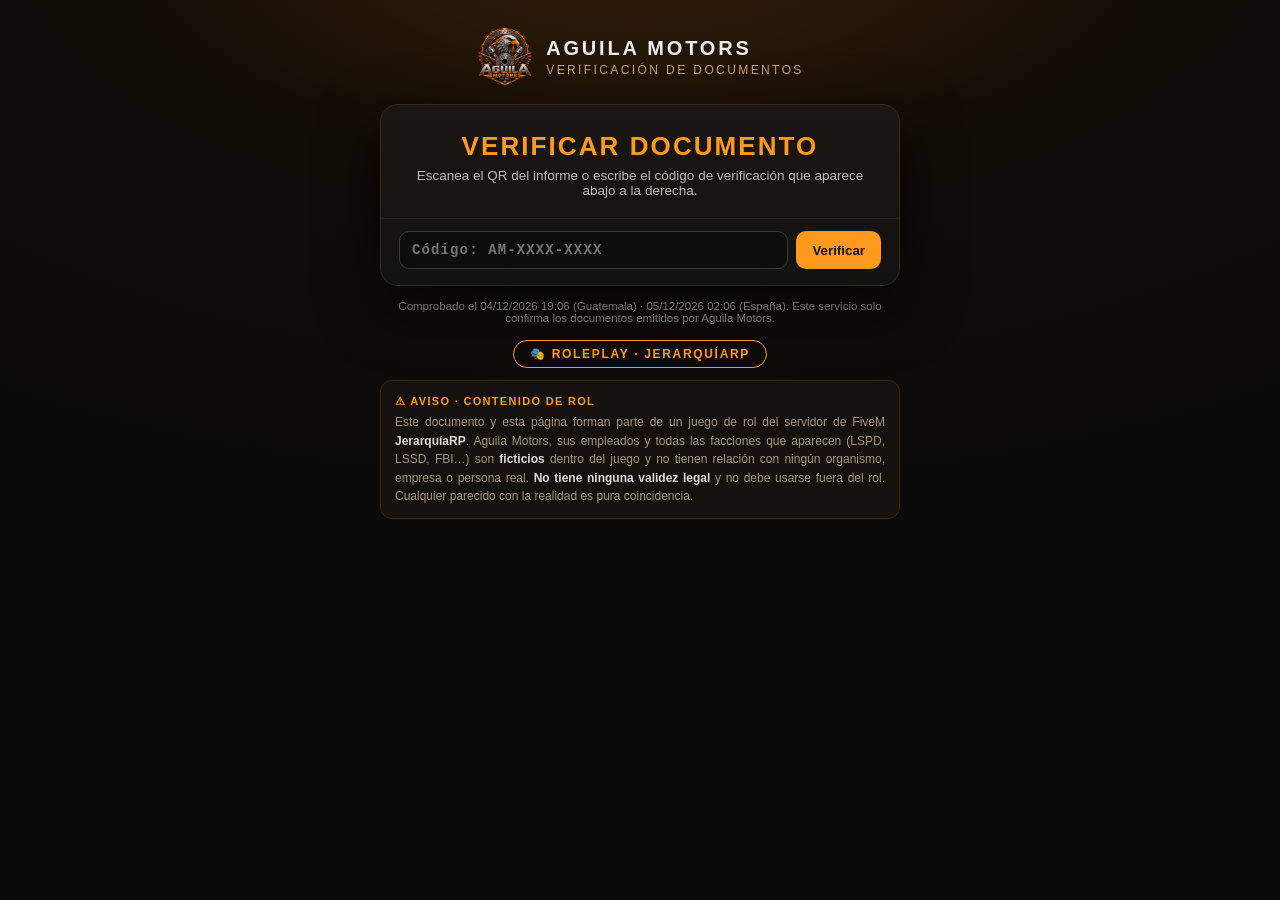
<file: v.html>
<!doctype html>
<html lang="es"><head><meta charset="utf-8"><meta name="viewport" content="width=device-width,initial-scale=1">
<title>Verificación · Aguila Motors</title><link rel="icon" href="aguila_motors_logo.png">
<style>
@font-face{font-family:GV;src:url(informes/greatvibes.woff2)}
:root{--ok:#2fbf6a;--bad:#e5484d;--acc:#ff9a1f}
html{-webkit-text-size-adjust:100%;text-size-adjust:100%}*{box-sizing:border-box}body{margin:0;min-height:100vh;background:radial-gradient(1200px 600px at 50% -10%,#3a2108 0%,#120c06 45%,#0a0a0a 100%);color:#eee;font-family:"Segoe UI",Arial,sans-serif;display:flex;flex-direction:column;align-items:center;padding:28px 16px}
.top{display:flex;align-items:center;gap:12px;margin-bottom:18px}.top img{width:58px}.top b{display:block;font-size:20px;letter-spacing:.14em}.top span{font-size:12px;color:#c9a27a;letter-spacing:.2em}
.card{width:100%;max-width:520px;background:linear-gradient(180deg,#1b1611,#121212);border:1px solid #3a2a18;border-radius:18px;overflow:hidden;box-shadow:0 20px 60px #000a}
.hero{padding:26px 22px 20px;text-align:center;position:relative}
.ok .hero{background:linear-gradient(180deg,#0f2e1c,#121212)}.bad .hero{background:linear-gradient(180deg,#3a1214,#121212)}
.ring{width:92px;height:92px;border-radius:50%;margin:0 auto 12px;display:grid;place-items:center;font-size:48px;font-weight:900;line-height:1}
.ok .ring{border:4px solid var(--ok);color:var(--ok);box-shadow:0 0 30px #2fbf6a66}.bad .ring{border:4px solid var(--bad);color:var(--bad);box-shadow:0 0 30px #e5484d66}
.hero h1{margin:0;font-size:26px;letter-spacing:.08em}.ok h1{color:var(--ok)}.bad h1{color:var(--bad)}
.hero p{margin:6px 0 0;color:#bbb;font-size:13.5px}
.code{display:inline-block;margin-top:12px;font:700 15px "Courier New",monospace;letter-spacing:.1em;border:1px dashed #666;padding:5px 12px;border-radius:8px;color:#fff}
.grid{display:grid;grid-template-columns:1fr 1fr;border-top:1px solid #2a2a2a}
.grid div{padding:11px 18px;border-bottom:1px solid #222}.grid div:nth-child(odd){border-right:1px solid #222}
.grid span{display:block;font-size:10.5px;letter-spacing:.14em;color:#8d8d8d}.grid b{font-size:14.5px;display:flex;align-items:center;gap:7px;margin-top:2px}
.grid .full{grid-column:1/-1;border-right:0!important}
.chip{display:inline-block;padding:3px 10px;border-radius:99px;font-size:12.5px;font-weight:800;letter-spacing:.05em}.chip.r{background:#e5484d22;color:#ff7b7f;border:1px solid #e5484d66}
.ag img{width:22px}
.flag{width:18px;height:12px;border-radius:1.5px}
.sig{display:flex;align-items:center;justify-content:space-between;padding:14px 18px;gap:10px}
.sig .n{font-family:GV;font-size:34px;color:#e8d7bf;line-height:1}.sig small{display:block;color:#9a8a76;font-size:11px;letter-spacing:.06em}
.sig img{width:86px;opacity:.95;transform:rotate(-8deg)}
.foot{padding:12px 18px 16px;border-top:1px solid #222;display:flex;gap:8px}
.foot input{flex:1;background:#0d0d0d;border:1px solid #3a3a3a;border-radius:10px;color:#fff;padding:10px 12px;font:700 14px "Courier New",monospace;letter-spacing:.08em}
.foot button{background:var(--acc);color:#1a0f00;border:0;border-radius:10px;padding:0 16px;font-weight:800}
.meta{margin-top:14px;font-size:11.5px;color:#777;text-align:center;max-width:520px}
.why{padding:14px 20px;color:#ccc;font-size:13.5px;line-height:1.5}.why li{margin:3px 0}
.load{padding:40px;text-align:center;color:#aaa}.chip.g{background:#2fbf6a22;color:#5fe39a;border:1px solid #2fbf6a66}.chip.a{background:#f2a90022;color:#ffc65c;border:1px solid #f2a90066}
.warn .hero{background:linear-gradient(180deg,#3a2a0e,#121212)}.warn .ring{border:4px solid #f2a900;color:#f2a900}.warn h1{color:#f2a900}.rol{width:100%;max-width:520px;margin-top:16px;display:flex;flex-direction:column;align-items:center;gap:12px}
.pill{display:inline-flex;align-items:center;gap:8px;border:1.5px solid #ff9a1f;color:#ff9a1f;border-radius:99px;padding:6px 16px;font:800 12px Arial,sans-serif;letter-spacing:.14em}
.legal{border:1px solid #3a2a18;background:#15110c;border-radius:12px;padding:12px 14px;color:#a89580;font-size:12px;line-height:1.55;text-align:justify;text-justify:inter-word;hyphens:auto;-webkit-hyphens:auto}
.legal b{display:block;text-align:left;color:#ff9a1f;letter-spacing:.12em;font-size:11px;margin-bottom:3px}.legal em{font-style:normal;font-weight:700;color:#ddd}
</style></head><body>
<div class="top"><img src="aguila_motors_logo.png" alt=""><div><b>AGUILA MOTORS</b><span>VERIFICACIÓN DE DOCUMENTOS</span></div></div>
<div class="card" id="card"><div class="load">Comprobando el documento…</div></div>
<div class="meta" id="meta">Este servicio solo confirma los documentos emitidos por Aguila Motors.</div>
<div class="rol"><div class="pill">🎭 ROLEPLAY · JERARQUÍARP</div>
<div class="legal"><b>⚠ AVISO · CONTENIDO DE ROL</b>Este documento y esta página forman parte de un juego de rol del servidor de FiveM <em>JerarquíaRP</em>. Aguila Motors, sus empleados y todas las facciones que aparecen (LSPD, LSSD, FBI…) son <em>ficticios</em> dentro del juego y no tienen relación con ningún organismo, empresa o persona real. <em>No tiene ninguna validez legal</em> y no debe usarse fuera del rol. Cualquier parecido con la realidad es pura coincidencia.</div></div>
<script>
// Pagina publica de verificacion de informes (v112). Lee un solo codigo con la
// funcion verificar_informe de Supabase (SQL 13); no ve nada mas del registro.
const SB_URL = "https://tguizsunuekxqfgiclfq.supabase.co";
const SB_KEY = "sb_publishable_ur32LOkr30IpJlc8ek9Rfg_UDYo_D7X";
const TIPOS = { nitro: "Expediente de nitro", danos: "Peritaje de daños", incautado: "Vehículo incautado", modificaciones: "Certificado de modificaciones", grua: "Gestión de grúa", presupuesto: "Presupuesto" };
const LOGOS = { FBI: "informes/fbi.png", LSPD: "informes/lspd.png", LSSD: "informes/lssd.png", Particular: "aguila_motors_logo.png" };
const flagES = '<svg class="flag" viewBox="0 0 18 12"><rect width="18" height="12" fill="#c60b1e"/><rect y="3" width="18" height="6" fill="#ffc400"/></svg>';
const flagGT = '<svg class="flag" viewBox="0 0 18 12"><rect width="18" height="12" fill="#fff"/><rect width="6" height="12" fill="#4997d0"/><rect x="12" width="6" height="12" fill="#4997d0"/><circle cx="9" cy="6" r="1.8" fill="none" stroke="#3a8a3a" stroke-width=".9"/></svg>';
const esc = (s) => String(s ?? "").replace(/[&<>"']/g, (c) => ({ "&": "&amp;", "<": "&lt;", ">": "&gt;", '"': "&quot;", "'": "&#39;" })[c]);
function fmt(ts, tz) {
  const f = new Intl.DateTimeFormat("es-ES", { timeZone: tz, day: "2-digit", month: "2-digit", year: "numeric", hour: "2-digit", minute: "2-digit", hour12: false }).formatToParts(new Date(ts));
  const g = (t) => f.find((x) => x.type === t)?.value || "";
  return `${g("day")}/${g("month")}/${g("year")} ${g("hour") === "24" ? "00" : g("hour")}:${g("minute")}`;
}
function chip(r) {
  const t = String(r || "").toUpperCase();
  const c = /NO DETECTADO|SIN |CORRECT|LEGAL$|SIN DAÑOS|NINGÚN|AUSENCIA|CONFORME/.test(t) && !/ILEGAL/.test(t) ? "g" : /DETECTADO|ROBO|ILEGAL|GRAVE|RASTROS|RESTOS/.test(t) ? "r" : "a";
  return `<span class="chip ${c}">${esc(r || "—")}</span>`;
}
function readCode() {
  const q = location.search.replace(/^\?/, "");
  const p = new URLSearchParams(q);
  return decodeURIComponent((p.get("c") || (q.includes("=") ? "" : q)) || "").trim().toUpperCase();
}
const form = (v = "") => `<form class="foot" id="f"><input id="code" value="${esc(v)}" placeholder="Código: AM-XXXX-XXXX" autocomplete="off" spellcheck="false"><button>Verificar</button></form>`;
function bind() {
  const f = document.getElementById("f");
  f.addEventListener("submit", (e) => {
    e.preventDefault();
    const c = document.getElementById("code").value.trim().toUpperCase();
    if (c) location.search = "?" + encodeURIComponent(c);
  });
}
async function run() {
  const card = document.getElementById("card");
  const code = readCode();
  const now = `Comprobado el ${fmt(Date.now(), "America/Guatemala")} (Guatemala) · ${fmt(Date.now(), "Europe/Madrid")} (España). Este servicio solo confirma los documentos emitidos por Aguila Motors.`;
  document.getElementById("meta").textContent = now;
  if (!code) {
    card.className = "card";
    card.innerHTML = `<div class="hero"><h1 style="color:#ff9a1f">VERIFICAR DOCUMENTO</h1><p>Escanea el QR del informe o escribe el código de verificación que aparece abajo a la derecha.</p></div>${form()}`;
    return bind();
  }
  let d = null;
  try {
    const r = await fetch(`${SB_URL}/rest/v1/rpc/verificar_informe`, { method: "POST", headers: { apikey: SB_KEY, Authorization: `Bearer ${SB_KEY}`, "Content-Type": "application/json" }, body: JSON.stringify({ p_codigo: code }) });
    if (!r.ok) throw new Error(r.status);
    d = await r.json();
  } catch {
    card.className = "card warn";
    card.innerHTML = `<div class="hero"><div class="ring">!</div><h1>NO SE PUDO COMPROBAR</h1><p>No hay conexión con el registro de Aguila Motors. Inténtalo de nuevo en unos minutos.</p><div class="code">${esc(code)}</div></div>${form(code)}`;
    return bind();
  }
  if (!d) {
    card.className = "card bad";
    card.innerHTML = `<div class="hero"><div class="ring">✖</div><h1>DOCUMENTO NO VÁLIDO</h1><p>No existe ningún informe emitido por Aguila Motors con este código.</p><div class="code">${esc(code)}</div></div>
<div class="why"><b>Posibles motivos:</b><ul><li>El documento ha sido falsificado o modificado.</li><li>Es un borrador que nunca llegó a emitirse.</li><li>El código se escribió mal (revisa letras y números).</li></ul>Si sospechas de una falsificación, contacta con Aguila Motors.</div>${form()}`;
    return bind();
  }
  const ag = d.agencia || "Particular";
  const sol = ag === "Particular" ? "Cliente particular" : `${esc(ag)}${d.placa ? ` · placa ${esc(d.placa)}` : ""}`;
  const insp = d.inspector || "Esteban Dido";
  // v139: informe anulado (auténtico, pero ya sin validez).
  const nulo = d.estado === "anulado";
  const nuloInfo = nulo ? [d.anulado_at ? `Anulado el ${fmt(Date.parse(d.anulado_at), "America/Guatemala")} (Guatemala)` : "", d.anulado_motivo ? `Motivo: ${esc(d.anulado_motivo)}` : ""].filter(Boolean).join(" · ") : "";
  card.className = nulo ? "card bad" : "card ok";
  card.innerHTML = `<div class="hero"><div class="ring">${nulo ? "⛔" : "✔"}</div><h1>${nulo ? "DOCUMENTO ANULADO" : "DOCUMENTO VÁLIDO"}</h1><p>${nulo ? `Este informe lo emitió Aguila Motors, pero fue <b>anulado</b> y ya no tiene validez.${nuloInfo ? `<br>${nuloInfo}` : ""}` : "Este informe es auténtico y fue emitido por Aguila Motors."}</p><div class="code">${esc(d.codigo)}</div></div>
<div class="grid"><div><span>Nº DE INSPECCIÓN</span><b>${esc(d.numero || "—")}</b></div><div><span>TIPO</span><b>${esc(TIPOS[d.tipo] || d.tipo)}</b></div>
<div><span>SOLICITADO POR</span><b class="ag"><img src="${LOGOS[ag] || LOGOS.Particular}" alt="">${sol}</b></div><div><span>RESULTADO</span><b>${chip(d.resultado)}</b></div>
<div><span>VEHÍCULO</span><b>${esc(d.vehiculo || "—")}</b></div><div><span>MATRÍCULA</span><b>${esc(d.matricula || "—")}</b></div>
<div class="full"><span>FECHA DEL INFORME</span><b>${flagES} ${fmt(d.ts, "Europe/Madrid")} &nbsp;&nbsp; ${flagGT} ${fmt(d.ts, "America/Guatemala")}</b></div></div>
<div class="sig"><div><div class="n">${esc(insp)}</div><small>ING. ${esc(insp.toUpperCase())} · JEFE AGUILA</small><small>Ingeniero en Mecánica Automotriz</small></div><img src="informes/sello.png" alt=""></div>${form()}`;
  bind();
}
run();
</script></body></html>
</file>
<file: styles.css>
:root {
  --bg: #07070a;
  --bg-soft: #0f0f12;
  --panel: #141210;
  --panel-alt: #1c150f;
  --text: #f6efe6;
  --muted: #a89a8c;
  --accent: #f97d02;
  --accent-2: #ff9a3c;
  --ok: #8adbb5;
  --warn: #ffcf7a;
  --line: #332920;
  --radius: 16px;
}

* {
  box-sizing: border-box;
}

html,
body {
  margin: 0;
  min-height: 100%;
  background: radial-gradient(1000px 700px at 12% 0%, #3a1e02 0%, transparent 55%),
              radial-gradient(900px 800px at 92% 100%, #2a1205 0%, transparent 50%),
              var(--bg);
  color: var(--text);
  font-family: "Bahnschrift", "Segoe UI", sans-serif;
}

.bg-shape {
  position: fixed;
  pointer-events: none;
  z-index: 0;
  filter: blur(70px);
  opacity: 0.28;
}

.bg-shape-a {
  width: 340px;
  height: 340px;
  background: #f97d02;
  top: -80px;
  left: -60px;
}

.bg-shape-b {
  width: 280px;
  height: 280px;
  background: #7a2c00;
  right: -80px;
  bottom: -80px;
}

.app-shell {
  position: relative;
  z-index: 1;
  width: min(1400px, 96vw);
  margin: 18px auto;
}

.topbar {
  display: flex;
  align-items: center;
  justify-content: space-between;
  padding: 10px 4px;
}

.topbar-brand {
  display: flex;
  align-items: center;
  gap: 14px;
}

.topbar-logo {
  width: 56px;
  height: 56px;
  object-fit: contain;
  filter: drop-shadow(0 4px 10px rgba(249, 125, 2, 0.35));
}

.topbar h1 {
  margin: 0;
  letter-spacing: 0.03em;
}

.topbar p {
  margin: 0;
  color: var(--muted);
}

.tabs {
  display: flex;
  gap: 10px;
  margin: 10px 0 16px;
}

.tab {
  border: 1px solid var(--line);
  background: linear-gradient(180deg, #221a12 0%, #17120d 100%);
  color: var(--text);
  border-radius: 999px;
  padding: 9px 16px;
  font-weight: 700;
  cursor: pointer;
}

.tab.is-active {
  background: linear-gradient(90deg, var(--accent), #ffb15c);
  border-color: transparent;
  color: #1a0f04;
}

.tab-panel {
  display: none;
}

.tab-panel.is-active {
  display: block;
  animation: fade 180ms ease-out;
}

@keyframes fade {
  from { opacity: 0; transform: translateY(6px); }
  to { opacity: 1; transform: translateY(0); }
}

.split {
  display: grid;
  grid-template-columns: 1.35fr 1fr;
  gap: 14px;
}

.card {
  border: 1px solid var(--line);
  background: linear-gradient(180deg, var(--panel) 0%, var(--panel-alt) 100%);
  border-radius: var(--radius);
  padding: 14px;
  box-shadow: 0 10px 28px rgba(0, 0, 0, 0.4);
}

.card-head-row {
  display: flex;
  align-items: center;
  justify-content: space-between;
  gap: 10px;
}
.card-head-row h2 {
  margin: 0;
}

h2, h3 {
  margin: 6px 0 10px;
}

textarea {
  width: 100%;
  min-height: 260px;
  border: 1px solid var(--line);
  border-radius: 12px;
  background: #0d0b09;
  color: var(--text);
  padding: 10px;
  resize: vertical;
}

.cat-tabs {
  display: flex;
  flex-wrap: wrap;
  gap: 6px;
  margin: 4px 0 6px;
}

.cat-tab {
  border: 1px solid var(--line);
  background: linear-gradient(180deg, #1c150f 0%, #16100b 100%);
  color: var(--text);
  border-radius: 999px;
  padding: 6px 12px;
  font-weight: 700;
  font-size: 0.85em;
  cursor: pointer;
}

.cat-tab.is-active {
  background: linear-gradient(90deg, var(--accent), #ffb15c);
  border-color: transparent;
  color: #1a0f04;
}

.product-grid{
  display: grid;
  grid-template-columns: repeat(auto-fill, minmax(150px, 1fr));
  gap: 10px;
  margin-top: 10px;
}

@media (min-width: 1200px){
  .product-grid{
    grid-template-columns: repeat(5, minmax(0, 1fr));
  }
}

.product-btn {
  border: 1px solid var(--line);
  background: #17130f;
  border-radius: 12px;
  color: var(--text);
  cursor: pointer;
  padding: 10px;
  min-height: 170px;
  display: flex;
  flex-direction: column;
  justify-content: space-between;
  text-align: left;
}

.product-btn:hover {
  transform: translateY(-2px);
  border-color: var(--accent);
}

.product-btn img {
  width: 100%;
  height: 92px;
  object-fit: contain;
}

.table-wrap {
  overflow: auto;
  border: 1px solid var(--line);
  border-radius: 12px;
  margin: 8px 0 12px;
  max-height: 300px;
}

table {
  width: 100%;
  border-collapse: collapse;
}

th,
td {
  padding: 8px 10px;
  border-bottom: 1px solid #241c15;
  font-size: 0.95rem;
}

th {
  position: sticky;
  top: 0;
  background: #1e1710;
  text-align: left;
}

td.num,
th.num {
  text-align: right;
}

tbody tr:hover {
  background: #1d160f;
}

tbody tr.is-selected {
  background: #2c1c0c;
}

.kpi-line {
  display: flex;
  justify-content: space-between;
  align-items: baseline;
  border: 1px dashed #4a3621;
  border-radius: 12px;
  padding: 10px 12px;
  margin-bottom: 12px;
}

.kpi-line strong {
  font-size: 1.4rem;
  color: var(--accent-2);
}

.actions {
  display: flex;
  flex-wrap: wrap;
  gap: 8px;
}

.ticket-card {
  display: flex;
  flex-direction: column;
}

.ticket-table-wrap {
  max-height: 45vh;
}

.ticket-actions {
  margin-top: 6px;
  margin-bottom: 10px;
}

.ticket-logo {
  flex: 1 1 auto;
  display: flex;
  align-items: center;
  justify-content: center;
  padding: 10px 6px 6px;
  min-height: 140px;
}

.ticket-logo img {
  max-width: 100%;
  max-height: 100%;
  object-fit: contain;
  opacity: 0.95;
  filter: drop-shadow(0 10px 18px rgba(0, 0, 0, 0.5));
}

button {
  border: 0;
  border-radius: 10px;
  background: linear-gradient(180deg, var(--accent), #c75e00);
  color: #140b03;
  padding: 8px 12px;
  font-weight: 700;
  cursor: pointer;
}

button:hover {
  filter: brightness(1.08);
}

button.ghost {
  background: linear-gradient(180deg, #3a3029, #241d17);
  color: var(--text);
  border: 1px solid var(--line);
}

.summary-grid {
  display: grid;
  grid-template-columns: repeat(2, minmax(0, 1fr));
  gap: 10px;
}

.mini-card {
  border: 1px solid var(--line);
  border-radius: 12px;
  padding: 8px 10px;
  background: #171310;
}

.mini-card p {
  margin: 6px 0;
}

.kit-price-row {
  margin: 8px 0;
  align-items: center;
}
.kit-price-row input {
  max-width: 120px;
}

.muted {
  color: var(--muted);
}

.warn {
  color: var(--warn);
}

input.qty-input {
  width: 68px;
  border: 1px solid var(--line);
  border-radius: 8px;
  background: #110d0a;
  color: var(--text);
  padding: 4px 6px;
  text-align: center;
}

input.qty-input::-webkit-outer-spin-button,
input.qty-input::-webkit-inner-spin-button {
  -webkit-appearance: none;
  margin: 0;
}

input.qty-input {
  appearance: textfield;
  -moz-appearance: textfield;
}

.trash-btn {
  background: linear-gradient(180deg, #cf4e35, #a83a25);
  border: 1px solid #b14b37;
  border-radius: 8px;
  min-width: 34px;
  padding: 4px 8px;
  font-size: 15px;
  line-height: 1;
  color: #fff;
}

.trash-btn:hover {
  filter: brightness(1.12);
}

dialog {
  border: 0;
  padding: 0;
  background: transparent;
  width: min(940px, 94vw);
}

dialog::backdrop {
  background: rgba(2, 1, 0, 0.75);
}

.modal-card {
  border: 1px solid var(--line);
  border-radius: 16px;
  background: linear-gradient(180deg, #1a140e 0%, #110d09 100%);
  color: var(--text);
  padding: 12px;
}

.modal-head {
  display: flex;
  justify-content: space-between;
  align-items: center;
}

@media (max-width: 980px) {
  .split {
    grid-template-columns: 1fr;
  }
  .summary-grid {
    grid-template-columns: 1fr;
  }
  .ticket-table-wrap {
    max-height: 36vh;
  }
}


/* --- Gestion de empleados / productos --- */
.text-input {
  width: 100%;
  border: 1px solid var(--line);
  border-radius: 10px;
  background: #0d0b09;
  color: var(--text);
  padding: 8px 10px;
}

select.text-input {
  appearance: auto;
}

.form-row {
  display: flex;
  gap: 8px;
  align-items: center;
  flex-wrap: wrap;
  margin: 8px 0;
}

.form-row .text-input {
  flex: 1 1 240px;
}

.form-grid {
  display: grid;
  grid-template-columns: repeat(3, minmax(0, 1fr));
  gap: 8px;
}

.admin-grid {
  display: grid;
  grid-template-columns: 1fr 1.25fr;
  gap: 10px;
}

.admin-block {
  border: 1px solid var(--line);
  border-radius: 12px;
  padding: 10px;
  background: #171310;
}

button.danger {
  background: linear-gradient(180deg, #cf4e35, #a83a25);
  color: #fff;
}

@media (max-width: 980px) {
  .admin-grid {
    grid-template-columns: 1fr;
  }
  .form-grid {
    grid-template-columns: 1fr;
  }
}

.subtabs {
  display: flex;
  gap: 8px;
  margin: 4px 0 14px;
}

.subtab {
  border: 1px solid var(--line);
  background: linear-gradient(180deg, #221a12 0%, #17120d 100%);
  color: var(--text);
  border-radius: 999px;
  padding: 7px 14px;
  font-weight: 700;
  font-size: 0.92em;
  cursor: pointer;
}

.subtab.is-active {
  background: linear-gradient(90deg, var(--accent), #ffb15c);
  border-color: transparent;
  color: #1a0f04;
}

.subtab-panel {
  display: none;
}

.subtab-panel.is-active {
  display: block;
  animation: fade 180ms ease-out;
}

.prod-thumb {
  width: 36px;
  height: 36px;
  object-fit: contain;
  border: 1px solid var(--line);
  border-radius: 8px;
  background: #0d0b09;
  padding: 2px;
}

.tag-pill {
  display: inline-block;
  border-radius: 999px;
  padding: 2px 10px;
  font-size: 0.82em;
  font-weight: 700;
  border: 1px solid var(--line);
}
.tag-pill.tag-fijo { color: #f9c27d; }
.tag-pill.tag-agregado { color: #9fe8b0; }
.tag-pill.tag-oculto { color: #e89f9f; }

.product-preview {
  margin: 10px 0;
}
.product-preview img {
  width: 96px;
  height: 96px;
  object-fit: contain;
  border: 1px solid var(--line);
  border-radius: 12px;
  background: #0d0b09;
  padding: 6px;
}

/* --- Acceso con modal (sin prompt) --- */
.access-card {
  width: min(520px, 94vw);
  margin: 0 auto;
}

.access-help {
  margin: 6px 0 12px;
}

.pass-wrap {
  display: flex;
  gap: 8px;
  align-items: center;
  flex: 1 1 260px;
}

.pass-wrap .text-input {
  flex: 1 1 auto;
  min-width: 180px;
}

.ghost.small {
  padding: 8px 10px;
}

.error-text {
  margin: 0;
  color: #ff9b8a;
  font-weight: 700;
  min-height: 18px;
}

/* Copiado manual (fallback cuando el navegador bloquea el portapapeles en HTTP) */
.copy-fallback-text{
  width: 100%;
  min-height: 180px;
  resize: vertical;
  padding: 10px;
  border-radius: 12px;
  border: 1px solid rgba(255,255,255,.18);
  background: rgba(0,0,0,.35);
  color: inherit;
  font-family: ui-monospace, SFMono-Regular, Menlo, Monaco, Consolas, "Liberation Mono", "Courier New", monospace;
}


/* Copy fallback modal tweaks */
#copy-fallback-modal .actions { flex-wrap: wrap; gap: 8px; }
#copy-fallback-modal .actions button { min-width: 140px; }

/* --- Acceso con contraseña (modal estético) --- */
#access-modal{
  width: min(560px, 94vw);
}

#access-modal .form-row{
  align-items: stretch;
}

#access-toggle{
  white-space: nowrap;
}

/* Desplegables */
select.text-input { background: #0f0c09; color: var(--text); }

.app-version { text-align: center; color: var(--muted); font-size: 0.75rem; margin: 18px 0 6px; opacity: 0.7; }

/* Pantalla de arranque al abrir la app desde la pantalla de Inicio.
   Igual que la imagen de arranque del iPhone (icons/splash-*.png). */
.app-splash { display: none; }
.is-app .app-splash {
  display: grid;
  place-items: center;
  position: fixed;
  inset: 0;
  z-index: 100000;
  background: radial-gradient(circle at 50% 50%, #3a1e02 0%, #1c0f03 30%, var(--bg) 62%), var(--bg);
  transition: opacity 0.45s ease, visibility 0.45s;
}
.is-app .app-splash img { width: 50vw; max-width: 320px; height: auto; }
.is-app .app-splash.is-hidden { opacity: 0; visibility: hidden; }

/* ID de Discord de cada empleado (Gestión de empleados) */
.form-grid .emp-discord-new { grid-column: 1 / 3; }
.form-grid .emp-iban-new { grid-column: 3 / 4; }
.emp-iban-input { width: 105px; text-transform: uppercase; }
.emp-discord-input { min-width: 170px; font-variant-numeric: tabular-nums; }
.emp-discord-input.is-bad { border-color: #ff9a7a; }

/* Datos compartidos (Modulo de Pagos) */
.shared-box { margin: 12px 0; padding: 10px 12px; border: 1px dashed var(--line); border-radius: 12px; }
.shared-box h3 { margin: 0 0 4px; font-size: 0.95rem; }
.shared-box p { margin: 0 0 6px; }
.emp-readonly-note { color: var(--accent-2); }

[hidden] { display: none !important; }
@media (max-width: 980px) {
  .form-grid .emp-discord-new, .form-grid .emp-iban-new { grid-column: auto; }
}

/* Casilla "No cobra" en Gestion de empleados */
th.center, td.center { text-align: center; }
.emp-nopay-input { width: 18px; height: 18px; accent-color: var(--accent); cursor: pointer; }

/* Largo del concepto para el datafono (40 caracteres) */
.concept-info { margin: 4px 2px 0; font-size: 0.8rem; color: var(--muted); min-height: 1em; }
.concept-info.is-over { color: var(--warn); }

/* ==========================================================================
   Vista movil (pantallas de hasta 700px). En PC nada de esto se muestra.
   ========================================================================== */
.m-menu-btn, .m-cat-btn, .m-ticket-bar, .m-drawer, .qty-badge { display: none; }

@media (max-width: 700px) {
  html, body { overflow-x: hidden; }

  .app-shell { width: auto; margin: 0; padding: 0 12px 84px; }

  /* Cabecera compacta y fija, con el boton del menu */
  .topbar {
    position: sticky;
    top: 0;
    z-index: 60;
    margin: 0 -12px;
    padding: calc(8px + env(safe-area-inset-top)) 12px 8px;
    background: rgba(7, 7, 10, 0.92);
    backdrop-filter: blur(10px);
    -webkit-backdrop-filter: blur(10px);
    border-bottom: 1px solid var(--line);
  }
  .topbar-brand { gap: 10px; }
  .topbar-logo { width: 36px; height: 36px; }
  .topbar h1 { font-size: 1.15rem; }
  .topbar p { display: none; }
  .m-menu-btn {
    display: grid;
    place-items: center;
    width: 42px;
    height: 42px;
    padding: 0;
    font-size: 1.35rem;
    line-height: 1;
    border-radius: 12px;
    border: 1px solid var(--line);
    background: #1c150f;
    color: var(--text);
  }

  /* Secciones y categorias pasan al menu */
  nav.tabs { display: none; }
  #cat-tabs { display: none; }
  .m-cat-btn {
    display: flex;
    align-items: center;
    gap: 8px;
    width: 100%;
    margin: 8px 0 4px;
    padding: 10px 12px;
    border-radius: 12px;
    border: 1px solid var(--line);
    background: #17130f;
    color: var(--text);
    font-weight: 600;
    text-align: left;
  }
  .m-cat-btn strong { flex: 1; color: var(--accent-2); }

  .card { padding: 10px; border-radius: 14px; }
  .card-head-row h2 { font-size: 1.1rem; }
  .card-head-row button { padding: 6px 10px; font-size: 0.78rem; }
  .split { gap: 10px; }
  #tab-caja .split > .card:first-child { margin-top: 10px; }

  /* Productos en lista: icono pequeno, nombre y precio en una fila */
  .product-grid { grid-template-columns: 1fr !important; gap: 6px; margin-top: 6px; }
  .product-btn {
    min-height: 0;
    flex-direction: row;
    align-items: center;
    gap: 10px;
    padding: 7px 10px;
    border-radius: 10px;
  }
  .product-btn:hover { transform: none; }
  .product-btn:active { background: #241a10; }
  .product-btn img { width: 34px; height: 34px; flex: none; border-radius: 8px; }
  .product-btn strong { flex: 1; font-size: 0.92rem; font-weight: 600; line-height: 1.25; }
  .product-btn small { flex: none; font-size: 0.9rem; font-weight: 700; color: var(--accent-2); }
  .qty-badge {
    display: inline-block;
    flex: none;
    min-width: 0;
    font-size: 0.8rem;
    font-weight: 800;
    color: #1a0f04;
    background: var(--accent);
    border-radius: 999px;
    padding: 0;
  }
  .qty-badge:empty { display: none; }
  .product-btn.in-ticket .qty-badge { padding: 2px 7px; }
  .product-btn.in-ticket { border-color: rgba(249, 125, 2, 0.55); }

  /* Ticket: sin el logo grande; las acciones caben en dos filas */
  .ticket-logo { display: none; }
  .ticket-table-wrap { max-height: none; }
  /* En el movil el ticket no muestra la columna Precio (el subtotal ya lo dice) */
  .ticket-table-wrap th:nth-child(3), .ticket-table-wrap td:nth-child(3) { display: none; }
  .ticket-table-wrap th, .ticket-table-wrap td { padding: 8px 6px; }
  .ticket-table-wrap .qty-input { width: 52px; }
  .ticket-actions { display: grid; grid-template-columns: repeat(3, 1fr); gap: 6px; }
  .ticket-actions button { padding: 9px 6px; font-size: 0.8rem; }

  /* Barra del ticket abajo (solo en la Caja) */
  body.is-caja .m-ticket-bar {
    display: flex;
    align-items: center;
    gap: 10px;
    position: fixed;
    left: 10px;
    right: 10px;
    bottom: calc(10px + env(safe-area-inset-bottom));
    z-index: 55;
    padding: 12px 16px;
    border-radius: 14px;
    border: 1px solid var(--line);
    background: #1c150f;
    color: var(--text);
    box-shadow: 0 10px 30px rgba(0, 0, 0, 0.6);
  }
  body.is-caja .m-ticket-bar.has-items { background: linear-gradient(90deg, var(--accent), #ffb15c); color: #1a0f04; border-color: transparent; }
  .m-ticket-label { font-weight: 800; }
  .m-ticket-count { flex: 1; opacity: 0.85; font-size: 0.9rem; }
  .m-ticket-bar strong { font-size: 1.05rem; }
  body.m-drawer-open .m-ticket-bar { display: none; }

  /* Menu lateral */
  .m-drawer { display: block; position: fixed; inset: 0; z-index: 200; }
  .m-drawer[hidden] { display: none; }
  .m-drawer-backdrop { position: absolute; inset: 0; background: rgba(0, 0, 0, 0.55); opacity: 0; transition: opacity 0.2s; }
  .m-drawer-panel {
    position: absolute;
    top: 0;
    bottom: 0;
    left: 0;
    width: min(300px, 84vw);
    overflow-y: auto;
    padding: calc(12px + env(safe-area-inset-top)) 12px calc(16px + env(safe-area-inset-bottom));
    background: var(--panel);
    border-right: 1px solid var(--line);
    transform: translateX(-100%);
    transition: transform 0.2s ease;
  }
  .m-drawer.is-open .m-drawer-backdrop { opacity: 1; }
  .m-drawer.is-open .m-drawer-panel { transform: translateX(0); }
  .m-drawer-head { display: flex; align-items: center; gap: 10px; margin-bottom: 6px; }
  .m-drawer-head img { width: 32px; height: 32px; }
  .m-drawer-head strong { flex: 1; }
  .m-drawer-panel h3 { margin: 14px 4px 6px; font-size: 0.78rem; text-transform: uppercase; letter-spacing: 0.08em; color: var(--muted); }
  .m-nav-list { display: grid; gap: 4px; }
  .m-nav-item {
    width: 100%;
    text-align: left;
    padding: 11px 12px;
    border-radius: 10px;
    border: 1px solid transparent;
    background: transparent;
    color: var(--text);
    font-weight: 600;
  }
  .m-nav-item.is-active { background: #2a1d10; border-color: rgba(249, 125, 2, 0.5); color: var(--accent-2); }
}

/* ==========================================================================
   Version 20: estilo "taller industrial", iconos, ticket de recibo y aviso
   ========================================================================== */
html, body {
  background:
    radial-gradient(900px 600px at 10% -10%, rgba(249, 125, 2, 0.22), transparent 60%),
    radial-gradient(800px 700px at 100% 110%, rgba(249, 125, 2, 0.12), transparent 55%),
    url("data:image/svg+xml,%3Csvg xmlns='http://www.w3.org/2000/svg' width='28' height='28'%3E%3Cg fill='%23ffffff' fill-opacity='.035'%3E%3Cpath d='M4 10l6-6 2 2-6 6zM18 24l6-6 2 2-6 6z'/%3E%3C/g%3E%3C/svg%3E"),
    #070708;
}

/* Cabecera: nombre metalico y franja de peligro */
.topbar { position: relative; padding-bottom: 18px; }
.topbar::after {
  content: "";
  position: absolute;
  left: 0;
  right: 0;
  bottom: 0;
  height: 8px;
  border-radius: 4px;
  background: repeating-linear-gradient(-45deg, #f97d02 0 14px, #111 14px 28px);
  box-shadow: 0 0 18px rgba(249, 125, 2, 0.35);
}
.topbar h1 {
  text-transform: uppercase;
  letter-spacing: 0.08em;
  font-weight: 900;
  background: linear-gradient(180deg, #fff 0%, #ffd2a0 55%, #f97d02 100%);
  -webkit-background-clip: text;
  background-clip: text;
  color: transparent;
}
.topbar p { text-transform: uppercase; letter-spacing: 0.25em; font-size: 0.78rem; color: #f9a65a; }
.topbar-logo { filter: drop-shadow(0 0 14px rgba(249, 125, 2, 0.6)); }

/* Pestanas y tarjetas */
.tab { text-transform: uppercase; letter-spacing: 0.06em; font-size: 0.82rem; }
.tab.is-active { box-shadow: 0 0 0 1px #ffb15c, 0 0 22px rgba(249, 125, 2, 0.55); }
.cat-tab.is-active { box-shadow: 0 0 14px rgba(249, 125, 2, 0.5); }
.card { position: relative; border-color: #3a2c1d; background: linear-gradient(180deg, #17120d 0%, #0f0c09 100%); }
.card::before, .card::after {
  content: "";
  position: absolute;
  top: 10px;
  width: 7px;
  height: 7px;
  border-radius: 50%;
  background: radial-gradient(circle at 35% 35%, #9a8a78, #3a2e22);
  box-shadow: inset 0 0 1px #000;
  pointer-events: none;
}
.card::before { left: 10px; }
.card::after { right: 10px; }
.card h2 { text-transform: uppercase; letter-spacing: 0.06em; }
.card h2::before {
  content: "";
  display: inline-block;
  width: 5px;
  height: 1.1em;
  margin-right: 10px;
  vertical-align: -3px;
  border-radius: 2px;
  background: linear-gradient(#ffb15c, #f97d02);
}

/* Ticket como recibo de papel */
.receipt {
  position: relative;
  margin: 6px 0 16px;
  padding: 16px 14px 20px;
  color: #2a2118;
  border-radius: 4px;
  background: #f4ecdf;
  font-family: "Courier New", ui-monospace, monospace;
  box-shadow: 0 12px 26px rgba(0, 0, 0, 0.55);
}
.receipt::after {
  content: "";
  position: absolute;
  left: 0;
  right: 0;
  bottom: -10px;
  height: 10px;
  background:
    linear-gradient(-45deg, transparent 6px, #f4ecdf 0) 0 0 / 12px 10px,
    linear-gradient(45deg, transparent 6px, #f4ecdf 0) 0 0 / 12px 10px;
}
.receipt-head { text-align: center; border-bottom: 2px dashed #b9a88f; padding-bottom: 10px; margin-bottom: 8px; }
.receipt-head img { width: 60px; filter: grayscale(1) contrast(1.2) brightness(0.55); }
.receipt-head b { display: block; letter-spacing: 0.25em; font-size: 0.95rem; }
.receipt-head span { font-size: 0.72rem; color: #6d5e4b; }
.receipt .table-wrap { border: 0; margin: 0; background: transparent; }
.receipt table { font-family: inherit; color: inherit; }
.receipt th { background: transparent !important; color: #6d5e4b !important; border-bottom: 1px dashed #b9a88f !important; font-size: 0.72rem; text-transform: uppercase; }
.receipt td { border-bottom: 1px dotted #d5c8b4 !important; color: #2a2118 !important; font-size: 0.85rem; }
.receipt tbody tr.is-selected td { background: #e9dcc6 !important; }
.receipt .qty-input { background: #fff8ee; color: #2a2118; border-color: #cbb99f; }
.receipt-total { display: flex; justify-content: space-between; align-items: baseline; border-top: 2px dashed #b9a88f; margin-top: 10px; padding-top: 10px; font-weight: 900; font-size: 1.15rem; }
.receipt-total strong { font-size: 1.35rem; color: #1a1209; }
.receipt-foot { text-align: center; font-size: 0.7rem; color: #6d5e4b; margin-top: 10px; letter-spacing: 0.1em; }
.ticket-actions button { text-transform: uppercase; font-size: 0.78rem; letter-spacing: 0.04em; }


/* Aviso al anadir un producto */
.add-toast {
  position: fixed;
  right: 26px;
  bottom: 26px;
  z-index: 300;
  display: flex;
  gap: 6px;
  align-items: center;
  padding: 12px 16px;
  border-radius: 12px;
  background: #1c150f;
  border: 1px solid #f97d02;
  box-shadow: 0 0 24px rgba(249, 125, 2, 0.35);
  color: #f6efe6;
  font-size: 0.9rem;
  opacity: 0;
  transform: translateY(10px);
  pointer-events: none;
  transition: opacity 0.2s, transform 0.2s;
}
.add-toast b { color: #ffb15c; }
.add-toast.is-visible { opacity: 1; transform: translateY(0); }

/* Solo PC: cabecera grande y tarjetas de producto */
@media (min-width: 701px) {
  .topbar h1 { font-size: 2.1rem; }
  .topbar-logo { width: 72px; height: 72px; }
  .tab { padding: 11px 18px; }
  .card h2 { font-size: 1.15rem; }
  .product-btn {
    position: relative;
    min-height: 150px;
    padding: 12px;
    overflow: hidden;
    border-color: #2e241a;
    background: linear-gradient(160deg, #1d1610 0%, #110d0a 100%);
    transition: transform 0.15s, box-shadow 0.15s, border-color 0.15s;
  }
  .product-btn img { height: 64px; margin: 4px 0 6px; }
  .product-btn strong { font-size: 0.86rem; line-height: 1.25; }
  .product-btn small {
    align-self: flex-start;
    margin-top: 6px;
    padding: 3px 9px;
    border-radius: 999px;
    font-weight: 800;
    font-size: 0.8rem;
    color: #1a0f04;
    background: linear-gradient(90deg, #f97d02, #ffb15c);
  }
  .product-btn::after {
    content: "";
    position: absolute;
    left: 0;
    right: 0;
    bottom: 0;
    height: 3px;
    background: linear-gradient(90deg, transparent, #f97d02, transparent);
    opacity: 0;
    transition: opacity 0.15s;
  }
  .product-btn:hover { transform: translateY(-3px); border-color: #f97d02; box-shadow: 0 10px 24px rgba(0, 0, 0, 0.5), 0 0 18px rgba(249, 125, 2, 0.25); }
  .product-btn:hover::after { opacity: 1; }
  .product-btn .qty-badge {
    display: inline-block;
    position: absolute;
    top: 8px;
    right: 8px;
    padding: 2px 8px;
    border-radius: 999px;
    background: #f97d02;
    color: #1a0f04;
    font-weight: 900;
    font-size: 0.78rem;
  }
  .product-btn .qty-badge:empty { display: none; }
  .product-btn.in-ticket { border-color: #f97d02; }
}

/* Movil: franja mas fina, sin aviso flotante (ya esta la barra del ticket) */
@media (max-width: 700px) {
  .topbar { padding-bottom: 12px; }
  .topbar::after { height: 4px; border-radius: 0; }
  .card::before, .card::after { top: 7px; width: 5px; height: 5px; }
  .card::before { left: 7px; }
  .card::after { right: 7px; }
}

/* ==========================================================================
   Version 22: Modulo de Pagos con tarjetas de resumen y ranking
   ========================================================================== */
.terminal-input {
  font-family: "Courier New", ui-monospace, monospace;
  background: #050504 !important;
  color: #8ce99a !important;
  border: 1px solid #2e241a;
  box-shadow: inset 0 0 30px rgba(0, 0, 0, 0.8);
}
.pg-steps { display: grid; grid-template-columns: repeat(3, 1fr); gap: 8px; margin-top: 12px; }
.pg-step { padding: 10px; border-radius: 10px; background: #15100b; border: 1px solid #2e241a; font-size: 0.78rem; color: #cfc3b5; }
.pg-step b { display: block; color: #ffb15c; font-size: 1.1rem; }
.pg-step strong { color: #ffb15c; }

.pg-kpis { display: grid; grid-template-columns: repeat(4, minmax(0, 1fr)); gap: 10px; margin: 4px 0 14px; }
.pg-kpi { position: relative; min-width: 0; padding: 14px 14px 12px; border-radius: 14px; border: 1px solid #3a2c1d; background: linear-gradient(160deg, #21180f, #120d09); overflow: hidden; }
.pg-kpi::after { content: ""; position: absolute; right: -20px; top: -20px; width: 90px; height: 90px; border-radius: 50%; background: radial-gradient(circle, rgba(249, 125, 2, 0.18), transparent 70%); pointer-events: none; }
.pg-kpi .lbl { font-size: 0.7rem; text-transform: uppercase; letter-spacing: 0.1em; color: var(--muted); display: flex; gap: 6px; align-items: center; }
.pg-kpi .val { white-space: nowrap; overflow: hidden; text-overflow: ellipsis; font-size: 1.35rem; font-weight: 900; margin-top: 6px; color: #fff; }
.pg-kpi .val.pg-kpi-name { font-size: 1rem; line-height: 1.2; white-space: normal; display: -webkit-box; -webkit-line-clamp: 2; -webkit-box-orient: vertical; }
.pg-kpi .sub { font-size: 0.75rem; color: var(--muted); margin-top: 2px; }
.pg-kpi .sub.warn { color: #ff9b8a; }
.pg-kpi.hl { border-color: #f97d02; box-shadow: 0 0 22px rgba(249, 125, 2, 0.25); }
.pg-kpi.hl .val { background: linear-gradient(180deg, #fff, #ffb15c); -webkit-background-clip: text; background-clip: text; color: transparent; }
.pg-kpi .ic { width: 18px; height: 18px; flex: none; stroke: #f97d02; fill: none; stroke-width: 2; stroke-linecap: round; stroke-linejoin: round; }

.pg-sec { display: flex; flex-wrap: wrap; gap: 8px; align-items: center; justify-content: space-between; margin: 14px 0 8px; }
.pg-sec h3 { margin: 0; text-transform: uppercase; letter-spacing: 0.08em; font-size: 0.9rem; }
.pg-kitprice { display: flex; align-items: center; gap: 6px; font-size: 0.75rem; color: var(--muted); }
.pg-kitprice input { width: 90px; padding: 5px 8px; }

.pg-list { display: grid; gap: 8px; }
.pg-empty { padding: 18px; text-align: center; border: 2px dashed #3a2c1d; border-radius: 12px; }
.pg-row { display: grid; grid-template-columns: 44px minmax(0, 1fr) auto; gap: 12px; align-items: center; padding: 10px 12px; border-radius: 12px; border: 1px solid #2e241a; background: linear-gradient(90deg, #1a140e, #120e0a); }
.pg-row.first { border-color: #f97d02; background: linear-gradient(90deg, #2a1a0a, #120e0a); }
.pg-av { position: relative; width: 44px; height: 44px; border-radius: 50%; display: grid; place-items: center; font-weight: 900; color: #1a0f04; background: linear-gradient(135deg, #ffb15c, #c75e00); }
.pg-av.np { background: linear-gradient(135deg, #6b6158, #3a332c); color: #ddd; }
.pg-av .crown { position: absolute; top: -10px; right: -6px; font-size: 1rem; }
.pg-mid { min-width: 0; }
.pg-name { display: flex; flex-wrap: wrap; gap: 6px; align-items: center; font-weight: 700; }
.pg-badge { font-size: 0.66rem; font-weight: 800; padding: 2px 8px; border-radius: 999px; text-transform: uppercase; letter-spacing: 0.04em; }
.r-jefe { background: #f97d02; color: #1a0f04; }
.r-subjefe { background: #ffb15c; color: #1a0f04; }
.r-exp { background: #ae3ec933; color: #e599f7; border: 1px solid #ae3ec988; }
.r-mecanico { background: #3b5bdb33; color: #9db4ff; border: 1px solid #3b5bdb88; }
.r-chalan { background: #2f9e4433; color: #8ce99a; border: 1px solid #2f9e4488; }
.w-iban { background: #ffcf7a22; color: #ffcf7a; border: 1px solid #ffcf7a66; }
.w-nopay { background: #ffffff14; color: #bbb; border: 1px solid #ffffff33; }
.w-self { background: #ff6b6b22; color: #ff9b8a; border: 1px solid #ff6b6b66; }
.pg-bar { height: 6px; border-radius: 999px; background: #2a2019; margin-top: 7px; overflow: hidden; }
.pg-bar i { display: block; height: 100%; border-radius: 999px; background: linear-gradient(90deg, #c75e00, #ffb15c); }
.pg-meta { font-size: 0.74rem; color: var(--muted); margin-top: 4px; }
.pg-amt { text-align: right; white-space: nowrap; }
.pg-amt small { display: block; color: var(--muted); font-size: 0.72rem; }
.pg-amt b { display: block; font-size: 1.05rem; }
.pg-amt .pay { color: #ffb15c; font-weight: 900; }
.pg-amt .pg-dash { color: #888; }

.pg-total { display: flex; justify-content: space-between; align-items: center; gap: 10px; margin-top: 14px; padding: 14px 16px; border-radius: 14px; background: linear-gradient(90deg, #f97d02, #ffb15c); color: #1a0f04; font-weight: 900; box-shadow: 0 0 26px rgba(249, 125, 2, 0.35); }
.pg-total b { font-size: 1.6rem; color: #1a0f04; }
.pg-actions { display: flex; flex-wrap: wrap; gap: 8px; margin-top: 12px; }
.pg-actions button { flex: 1 1 150px; padding: 11px; text-transform: uppercase; font-size: 0.78rem; letter-spacing: 0.05em; }
#pg-copy-discord { box-shadow: 0 0 16px rgba(249, 125, 2, 0.45); }
.pg-copied { min-height: 1em; margin: 6px 2px 0; color: var(--ok); }
.pg-detail { margin-top: 12px; }
.pg-detail summary { cursor: pointer; color: var(--muted); font-size: 0.85rem; padding: 6px 0; }
.pg-detail[open] summary { margin-bottom: 8px; }

@media (max-width: 700px) {
  .pg-kpis { grid-template-columns: repeat(2, minmax(0, 1fr)); gap: 8px; }
  .pg-kpi { padding: 10px; }
  .pg-kpi .val { font-size: 1.15rem; }
  .pg-steps { grid-template-columns: 1fr; }
  .pg-row { grid-template-columns: 38px minmax(0, 1fr); gap: 10px; padding: 9px 10px; }
  .pg-av { width: 38px; height: 38px; font-size: 0.85rem; }
  .pg-amt { grid-column: 2; text-align: left; display: flex; gap: 8px; align-items: baseline; }
  .pg-amt small { display: inline; }
  .pg-total b { font-size: 1.3rem; }
}

/* ==========================================================================
   Version 23: Modulo de Sorteo
   ========================================================================== */
.sx-subtabs { display: flex; gap: 8px; margin: 0 0 12px; }
.sx-subtab { border: 1px solid var(--line); background: #15100b; color: var(--text); border-radius: 999px; padding: 9px 16px; font-weight: 700; text-transform: uppercase; letter-spacing: 0.05em; font-size: 0.78rem; cursor: pointer; }
.sx-subtab.is-active { background: linear-gradient(90deg, #f97d02, #ffb15c); color: #1a0f04; border-color: transparent; box-shadow: 0 0 16px rgba(249, 125, 2, 0.45); }
.sx-pane { display: none; }
.sx-pane.is-active { display: block; animation: fade 180ms ease-out; }

.sx-rules { display: grid; gap: 8px; }
.sx-rule { display: flex; gap: 10px; align-items: center; padding: 10px 12px; border-radius: 10px; background: #15100b; border: 1px solid #2e241a; font-size: 0.85rem; }
.sx-rule b { color: #ffb15c; }
.sx-ok { color: #8ce99a; font-weight: 900; }
.sx-set { display: grid; grid-template-columns: 1fr 1fr; gap: 8px; }
.sx-set label { display: grid; gap: 4px; font-size: 0.75rem; color: var(--muted); }
.sx-set label[hidden] { display: none; }
.sx-check { display: flex; gap: 8px; align-items: center; margin-top: 10px; font-size: 0.82rem; color: var(--muted); cursor: pointer; }

.sx-kpis { display: grid; grid-template-columns: repeat(4, minmax(0, 1fr)); gap: 10px; margin: 4px 0 14px; }
.sx-kpi { padding: 14px; border-radius: 14px; border: 1px solid #3a2c1d; background: linear-gradient(160deg, #21180f, #120d09); min-width: 0; }
.sx-kpi .lbl { font-size: 0.7rem; text-transform: uppercase; letter-spacing: 0.1em; color: var(--muted); }
.sx-kpi .val { font-size: 1.5rem; font-weight: 900; margin-top: 6px; }
.sx-kpi.hl { border-color: #f97d02; box-shadow: 0 0 22px rgba(249, 125, 2, 0.25); }
.sx-kpi.hl .val { color: #ffb15c; }
.sx-kpi.bad .val { color: #ff9b8a; }
.sx-h { display: flex; flex-wrap: wrap; gap: 6px; justify-content: space-between; align-items: center; margin: 14px 0 8px; }
.sx-h h3 { margin: 0; text-transform: uppercase; letter-spacing: 0.08em; font-size: 0.9rem; }
.sx-h span { font-size: 0.75rem; color: var(--muted); }
.sx-row { display: grid; grid-template-columns: 44px minmax(0, 1fr) 70px 64px; gap: 12px; align-items: center; padding: 9px 12px; border-radius: 12px; border: 1px solid #2e241a; background: linear-gradient(90deg, #1a140e, #120e0a); margin-bottom: 6px; }
.sx-mid { min-width: 0; }
.sx-tk { text-align: center; font-weight: 900; color: #ffb15c; font-size: 1.05rem; }
.sx-tk small { display: block; color: var(--muted); font-weight: 400; font-size: 0.68rem; }
.sx-pc { text-align: right; font-weight: 800; }
.sx-bad { display: grid; grid-template-columns: minmax(0, 1fr) auto auto; gap: 10px; align-items: center; padding: 8px 12px; border-radius: 10px; border: 1px dashed #4a2a24; background: #160c0a; margin-bottom: 6px; font-size: 0.82rem; }

.sx-combo { display: grid; grid-template-columns: 400px minmax(0, 1fr); gap: 14px; }
.sx-prog { display: flex; justify-content: space-between; font-size: 0.75rem; color: var(--muted); margin: 4px 2px 8px; }
.sx-progbar { height: 8px; border-radius: 9px; background: #2a2019; overflow: hidden; margin-bottom: 12px; }
.sx-progbar i { display: block; height: 100%; width: 0; background: linear-gradient(90deg, #c75e00, #ffb15c); transition: width 0.4s; }
.sx-pz { display: grid; grid-template-columns: 48px minmax(0, 1fr) auto; gap: 12px; align-items: center; padding: 11px 12px; border-radius: 12px; border: 1px solid #2e241a; background: #15100b; margin-bottom: 8px; }
.sx-pz .ico { width: 48px; height: 48px; border-radius: 12px; display: grid; place-items: center; font-size: 1.5rem; background: radial-gradient(#3a2410, #140e09); border: 1px solid #3a2c1d; }
.sx-pz b { display: block; }
.sx-pz small { color: var(--muted); font-size: 0.74rem; }
.sx-pz .who { text-align: right; }
.sx-pz .who b { color: #ffb15c; }
.sx-pz.done { background: linear-gradient(90deg, #21180f, #120d09); border-color: #3a2c1d; }
.sx-pz.done .ico { border-color: #f97d02; }
.sx-pz.now, .sx-pz.next { border-color: #f97d02; box-shadow: 0 0 18px rgba(249, 125, 2, 0.35); background: linear-gradient(90deg, #2a1a0a, #15100b); }
.sx-pz.now .who b { color: #fff; }
.sx-tools { display: flex; gap: 4px; }
.sx-tools button { padding: 4px 9px; }
.sx-add { display: grid; grid-template-columns: 70px minmax(0, 1fr) auto; gap: 6px; margin-top: 6px; }
.sx-add[hidden] { display: none; }

.sx-stage { position: relative; text-align: center; padding: 20px 20px 18px; border-radius: 18px; border: 1px solid #f97d02; background: radial-gradient(600px 300px at 50% 0%, rgba(249, 125, 2, 0.25), transparent 70%), linear-gradient(180deg, #1d150d, #0e0a07); box-shadow: 0 0 40px rgba(249, 125, 2, 0.2); overflow: hidden; }
.sx-tag { display: inline-block; padding: 5px 14px; border-radius: 999px; background: #f97d02; color: #1a0f04; font-weight: 900; letter-spacing: 0.1em; font-size: 0.8rem; }
.card .sx-stage h2 { font-size: 2.1rem; margin: 12px 0 4px; text-transform: uppercase; letter-spacing: 0.06em; background: linear-gradient(180deg, #fff, #ffb15c); -webkit-background-clip: text; background-clip: text; color: transparent; }
.card .sx-stage h2::before { display: none; }
.sx-reel { position: relative; margin: 16px auto 10px; max-width: 560px; height: 168px; border-radius: 14px; overflow: hidden; border: 2px solid #3a2c1d; background: #080605; }
.sx-reel::before, .sx-reel::after { content: ""; position: absolute; left: 0; right: 0; height: 52px; z-index: 2; pointer-events: none; }
.sx-reel::before { top: 0; background: linear-gradient(#080605, transparent); }
.sx-reel::after { bottom: 0; background: linear-gradient(transparent, #080605); }
.sx-reel-line { position: absolute; left: 0; right: 0; top: 56px; height: 56px; border-top: 2px solid #f97d02; border-bottom: 2px solid #f97d02; background: rgba(249, 125, 2, 0.12); z-index: 1; }
.sx-reel ul { list-style: none; margin: 0; padding: 0; position: absolute; left: 0; right: 0; top: 0; text-align: center; }
.sx-reel li { height: 56px; line-height: 56px; font-size: 1.35rem; font-weight: 800; color: #6d5e4b; white-space: nowrap; overflow: hidden; text-overflow: ellipsis; padding: 0 12px; }
.sx-reel li.win { color: #fff; font-size: 1.8rem; text-shadow: 0 0 18px rgba(249, 125, 2, 0.8); }
.sx-odds { color: var(--muted); font-size: 0.88rem; min-height: 1.2em; }
.sx-odds b { color: #ffb15c; }
.sx-btns { display: flex; flex-wrap: wrap; gap: 10px; justify-content: center; margin-top: 16px; }
.sx-btns button { padding: 13px 26px; font-size: 0.95rem; text-transform: uppercase; letter-spacing: 0.06em; }
.sx-go { box-shadow: 0 0 26px rgba(249, 125, 2, 0.6); }
.sx-go:disabled { box-shadow: none; opacity: 0.6; }
.sx-seal { margin-top: 12px; font-size: 0.75rem; color: var(--muted); }
.sx-confetti { position: absolute; inset: 0; pointer-events: none; z-index: 3; }
.sx-confetti i { position: absolute; top: -20px; width: 8px; height: 14px; border-radius: 2px; animation-name: sx-fall; animation-timing-function: ease-in; animation-fill-mode: forwards; }
@keyframes sx-fall { to { top: 105%; transform: rotate(540deg); opacity: 0.2; } }

.sx-under { display: grid; grid-template-columns: minmax(0, 1fr) 260px; gap: 14px; margin-top: 14px; }
.sx-discord { margin: 0; white-space: pre-wrap; word-break: break-word; background: #313338; color: #dbdee1; border-radius: 10px; padding: 14px 16px; font-family: "gg sans", "Segoe UI", sans-serif; font-size: 0.85rem; line-height: 1.5; max-height: 360px; overflow: auto; }
.sx-side { display: grid; gap: 8px; align-content: start; }
.sx-side button { padding: 12px; text-transform: uppercase; letter-spacing: 0.06em; font-size: 0.8rem; }
.sx-note { padding: 12px; border-radius: 12px; border: 1px solid #2e241a; background: #15100b; font-size: 0.82rem; color: #cfc3b5; margin: 0; }

@media (max-width: 980px) {
  .sx-combo, .sx-under { grid-template-columns: 1fr; }
}
@media (max-width: 700px) {
  .sx-kpis { grid-template-columns: repeat(2, minmax(0, 1fr)); }
  .sx-set { grid-template-columns: 1fr; }
  .sx-row { grid-template-columns: 38px minmax(0, 1fr) 56px; }
  .sx-row .pg-av { width: 38px; height: 38px; }
  .sx-pc { display: none; }
  .sx-bad { grid-template-columns: 1fr; }
  .card .sx-stage h2 { font-size: 1.4rem; }
  .sx-reel li { font-size: 1.05rem; }
  .sx-reel li.win { font-size: 1.3rem; }
}

/* Iconos de las pestanas (caja registradora, dolar, ruleta) */
.tab-ic { width: 18px; height: 18px; margin-right: 8px; vertical-align: -4px; fill: none; stroke: currentColor; stroke-width: 1.8; stroke-linecap: round; stroke-linejoin: round; }
.tab-ic .tab-ic-ball, .tab-ic-ball { fill: currentColor; stroke: none; }
.tab:not(.is-active) .tab-ic { stroke: #ffb15c; }
.tab:not(.is-active) .tab-ic .tab-ic-ball { fill: #ffb15c; }
.m-nav-item .tab-ic { stroke: #ffb15c; }
.m-nav-item .tab-ic .tab-ic-ball { fill: #ffb15c; }

/* Modulo de Compraventa (v26) */
.cv-mode { margin: -4px 0 12px; }
.cv-search { max-width: 280px; }
.cv-filters { display: flex; gap: 8px; flex-wrap: wrap; }
.cv-filters select { width: auto; }
.cv-grid { display: grid; grid-template-columns: repeat(auto-fill, minmax(230px, 1fr)); gap: 12px; margin-top: 10px; }
.cv-car { border: 1px solid #3a2c1d; border-radius: 14px; overflow: hidden; background: linear-gradient(180deg, #1b140d, #100c08); display: flex; flex-direction: column; }
.cv-pic { position: relative; aspect-ratio: 16 / 10; background: repeating-linear-gradient(135deg, #15100b 0 10px, #120d09 10px 20px); display: flex; flex-direction: column; align-items: center; justify-content: center; gap: 6px; color: var(--muted); font-size: 0.75rem; }
.cv-pic img { position: absolute; inset: 0; width: 100%; height: 100%; object-fit: cover; cursor: zoom-in; }
.cv-pic svg { width: 46%; fill: none; stroke: #6b4a28; stroke-width: 1.6; stroke-linecap: round; stroke-linejoin: round; }
.cv-plate { position: absolute; left: 10px; bottom: 10px; background: #f4f1ea; color: #111; font-family: ui-monospace, Menlo, Consolas, monospace; font-weight: 800; letter-spacing: 0.12em; font-size: 0.82rem; padding: 3px 8px; border-radius: 4px; border: 2px solid #1a3d8f; box-shadow: 0 2px 6px rgba(0, 0, 0, 0.5); }
.cv-body { padding: 12px 14px 14px; display: flex; flex-direction: column; gap: 8px; flex: 1; }
.cv-body h4 { margin: 0; font-size: 1.05rem; letter-spacing: 0.04em; color: #ffb15c; }
.cv-body dl { display: grid; grid-template-columns: auto 1fr; gap: 3px 10px; margin: 0; font-size: 0.85rem; }
.cv-body dt { color: var(--muted); }
.cv-body dd { margin: 0; text-align: right; font-weight: 700; overflow-wrap: anywhere; }
.cv-acts { display: flex; gap: 6px; flex-wrap: wrap; margin-top: auto; }
.cv-acts button { flex: 1; padding: 7px 10px; font-size: 0.8rem; }
.cv-empty { text-align: center; padding: 18px 0 6px; }
.cv-table td { vertical-align: middle; }
.cv-date { white-space: nowrap; color: var(--muted); font-size: 0.85rem; }
.cv-plate-sm { display: inline-block; margin-left: 8px; background: #f4f1ea; color: #111; font-family: ui-monospace, Menlo, Consolas, monospace; font-weight: 800; font-size: 0.72rem; letter-spacing: 0.08em; padding: 1px 6px; border-radius: 3px; }
.cv-badge { display: inline-block; padding: 3px 9px; border-radius: 999px; font-size: 0.72rem; font-weight: 800; text-transform: uppercase; letter-spacing: 0.05em; }
.cv-compra { background: rgba(255, 112, 90, 0.15); color: #ff9b8a; border: 1px solid rgba(255, 112, 90, 0.4); }
.cv-venta { background: rgba(80, 220, 140, 0.13); color: #7fe0a8; border: 1px solid rgba(80, 220, 140, 0.4); }
.cv-traspaso { background: rgba(255, 177, 92, 0.12); color: #ffb15c; border: 1px solid rgba(255, 177, 92, 0.35); }
.cv-money-compra { color: #ff9b8a; }
.cv-money-venta { color: #7fe0a8; }
.cv-soc { color: #ffb15c; font-weight: 800; }
.cv-view { max-width: min(92vw, 900px); padding: 12px; border: 1px solid #3a2c1d; border-radius: 14px; background: #0f0c09; color: var(--text); }
.cv-view::backdrop { background: rgba(0, 0, 0, 0.75); }
.cv-view img { display: block; max-width: 100%; max-height: 75vh; border-radius: 8px; }
.cv-view p { margin: 10px 0; font-weight: 800; letter-spacing: 0.06em; color: #ffb15c; }
@media (max-width: 700px) {
  .cv-search { max-width: none; width: 100%; }
  .cv-filters { width: 100%; }
  .cv-filters .cv-search { flex: 1; min-width: 0; }
  .cv-grid { grid-template-columns: 1fr; }
  .cv-table th:nth-child(6), .cv-table td:nth-child(6) { display: none; }
}
.cv-filters { flex-wrap: nowrap; align-items: center; }
.cv-filters .cv-search { width: 220px; }
@media (max-width: 700px) {
  #tab-cv .card-head-row { flex-direction: column; align-items: stretch; gap: 8px; }
  .cv-filters .cv-search { width: auto; }
}

/* Foto de compraventa: pegar recorte (v27) */
.cv-photo-dlg { width: min(92vw, 520px); }
.cv-photo-dlg h3 { margin: 4px 0 12px; }
.cv-drop { border: 2px dashed #6b4a28; border-radius: 12px; padding: 26px 16px; text-align: center; display: flex; flex-direction: column; gap: 8px; background: #15100b; outline: none; }
.cv-drop b { color: #ffb15c; font-size: 1.05rem; }
.cv-drop span { color: var(--muted); font-size: 0.85rem; line-height: 1.6; }
.cv-drop:focus, .cv-drop.is-over { border-color: #f97d02; box-shadow: 0 0 18px rgba(249, 125, 2, 0.3); }
.cv-drop kbd { background: #2a2017; border: 1px solid #4a3622; border-bottom-width: 3px; border-radius: 5px; padding: 1px 6px; font-size: 0.78rem; color: #fff; }
.cv-keys { font-style: normal; white-space: nowrap; }

/* Observacion bajo el nombre del producto (v29) */
.product-note { display: block; margin-top: 4px; font-size: 0.72rem; font-weight: 600; line-height: 1.3; color: #ffb15c; opacity: 0.85; }

/* Compraventa en linea (Supabase) (v32) */
.cv-cloud { display: flex; flex-wrap: wrap; align-items: center; gap: 8px 10px; margin: -4px 0 6px; padding: 8px 12px; border: 1px solid #3a2c1d; border-radius: 12px; background: #120d09; font-size: 0.85rem; }
.cv-dot { width: 10px; height: 10px; border-radius: 50%; background: #6b5a48; flex: none; }
.cv-dot.is-on { background: #3ddc84; box-shadow: 0 0 10px rgba(61, 220, 132, 0.7); }
.cv-dot.is-off { background: #ff7a5c; }
.cv-cloud-text { flex: 1; min-width: 200px; color: var(--muted); }
.cv-cloud-acts { display: flex; flex-wrap: wrap; gap: 6px; }
.cv-cloud-acts button { padding: 6px 12px; font-size: 0.8rem; }
#tab-cv.is-busy { cursor: progress; }
#tab-cv.is-busy button { pointer-events: none; opacity: 0.6; }
.cv-login { display: flex; flex-direction: column; gap: 10px; }
.cv-login label { display: flex; flex-direction: column; gap: 4px; font-size: 0.85rem; color: var(--muted); }
.cv-login p { margin: 0; }
.emp-cloud { margin: 10px 0 4px; }

/* Sesion: Discord / correo (v34) */
.topbar { gap: 12px; }
.auth-box { margin-left: auto; display: flex; align-items: center; gap: 8px; flex-wrap: wrap; justify-content: flex-end; }
.auth-user { font-size: 0.85rem; font-weight: 700; color: #ffb15c; padding: 6px 12px; border: 1px solid #3a2c1d; border-radius: 999px; background: #120d09; max-width: 260px; overflow: hidden; text-overflow: ellipsis; white-space: nowrap; }
.auth-btn { padding: 8px 14px; font-size: 0.85rem; }
.discord-btn { display: flex; align-items: center; justify-content: center; gap: 10px; width: 100%; padding: 12px; border: 0; border-radius: 10px; background: #5865f2; color: #fff; font-weight: 800; font-size: 0.95rem; cursor: pointer; box-shadow: 0 6px 18px rgba(88, 101, 242, 0.35); }
.discord-btn:hover { background: #4752c4; }
.discord-btn svg { width: 22px; height: 22px; fill: #fff; }
.login-sep { display: flex; align-items: center; gap: 10px; color: var(--muted); font-size: 0.75rem; margin: 4px 0; }
.login-sep::before, .login-sep::after { content: ""; flex: 1; height: 1px; background: #3a2c1d; }
@media (max-width: 700px) {
  .auth-user { max-width: 150px; padding: 5px 9px; font-size: 0.75rem; }
  .auth-btn { padding: 6px 10px; font-size: 0.78rem; }
  #auth-logout { padding: 5px 8px; font-size: 0.72rem; }
}

/* Pantalla de inicio de sesion (v37) */
.auth-pending .app-shell { visibility: hidden; }
body.is-gated .app-shell, body.is-gated .m-ticket-bar, body.is-gated .m-drawer { display: none !important; }
.login-gate { position: fixed; inset: 0; z-index: 900; display: flex; align-items: center; justify-content: center; padding: 24px 16px; overflow-y: auto;
  background: radial-gradient(ellipse at 50% 20%, rgba(249, 125, 2, 0.22), transparent 60%), repeating-linear-gradient(135deg, #0d0a07 0 14px, #0a0806 14px 28px); }
.login-gate[hidden] { display: none; }
.gate-card { width: min(420px, 100%); text-align: center; padding: 34px 28px 26px; border: 1px solid #3a2c1d; border-radius: 22px;
  background: linear-gradient(180deg, rgba(27, 20, 13, 0.96), rgba(14, 11, 8, 0.96)); box-shadow: 0 30px 80px rgba(0, 0, 0, 0.6), 0 0 40px rgba(249, 125, 2, 0.15); }
.gate-logo { width: 140px; height: 140px; object-fit: contain; filter: drop-shadow(0 8px 24px rgba(249, 125, 2, 0.45)); }
.gate-title { margin: 10px 0 0; font-size: 2rem; letter-spacing: 0.06em; text-transform: uppercase;
  background: linear-gradient(180deg, #fff, #ffb15c); -webkit-background-clip: text; background-clip: text; color: transparent; }
.gate-sub { margin: 2px 0 14px; color: #ffb15c; letter-spacing: 0.3em; text-transform: uppercase; font-size: 0.72rem; }
.gate-stripe { height: 8px; margin: 0 auto 18px; width: 70%; border-radius: 4px; background: repeating-linear-gradient(135deg, #f97d02 0 10px, #1a120b 10px 20px); }
.gate-msg { margin: 0 0 18px; color: var(--text); line-height: 1.5; }
.gate-discord { padding: 14px; font-size: 1rem; }
.gate-link { margin-top: 12px; background: none; border: 0; color: var(--muted); text-decoration: underline; cursor: pointer; font-size: 0.85rem; box-shadow: none; }
#gate-logout { margin-top: 6px; }
.gate-foot { margin: 22px 0 0; color: var(--muted); font-size: 0.78rem; }
.cv-login-dlg, #cv-login-dlg { z-index: 1000; }

/* Rangos protegidos y nombres de rangos (v37) */
tr.emp-locked td:first-child::after { content: " 🔒"; }
.emp-rank-names { margin: 10px 0; }
.emp-rank-names-grid { display: grid; grid-template-columns: repeat(auto-fill, minmax(190px, 1fr)); gap: 8px; margin: 8px 0; }
.emp-rank-names-grid label { display: flex; flex-direction: column; gap: 4px; font-size: 0.78rem; color: var(--muted); }
.pg-badge.r-aguila { background: linear-gradient(90deg, #f97d02, #ffcf94); color: #1a0f04; }

/* Tarjeta de sesion con foto de Discord (v39) */
.auth-user { display: flex; align-items: center; gap: 10px; max-width: none; padding: 5px 14px 5px 5px; font-weight: 400; color: var(--text); white-space: normal; }
.auth-user[hidden] { display: none; }
.auth-avatar { position: relative; flex: none; width: 38px; height: 38px; border-radius: 50%; overflow: hidden; display: grid; place-items: center;
  background: linear-gradient(135deg, #f97d02, #ffb15c); color: #1a0f04; font-weight: 900; font-size: 0.85rem; box-shadow: 0 0 0 2px #f97d02, 0 0 14px rgba(249, 125, 2, 0.45); }
.auth-avatar img { position: absolute; inset: 0; width: 100%; height: 100%; object-fit: cover; }
.auth-txt { display: flex; flex-direction: column; align-items: flex-start; gap: 3px; min-width: 0; }
.auth-name { font-size: 0.92rem; font-weight: 800; color: #fff; line-height: 1.1; max-width: 220px; overflow: hidden; text-overflow: ellipsis; white-space: nowrap; }
.auth-rank { font-size: 0.62rem; padding: 2px 8px; }
.auth-rank:not([class*="r-"]) { background: #2a2017; color: #ffb15c; }
@media (max-width: 700px) {
  .auth-user { gap: 7px; padding: 3px 9px 3px 3px; max-width: none; }
  .auth-avatar { width: 30px; height: 30px; font-size: 0.7rem; }
  .auth-name { font-size: 0.78rem; max-width: 120px; }
  .auth-rank { font-size: 0.55rem; padding: 1px 6px; }
}

.m-logout { display: none; }
@media (max-width: 700px) {
  #auth-logout { display: none !important; } /* en el movil, "Cerrar sesion" va en el menu */
  .auth-box { flex-wrap: nowrap; }
  .m-logout:not([hidden]) { display: block; width: 100%; margin: 18px 0 8px; padding: 12px; border-radius: 12px; border: 1px solid #5c2a1f; background: #1d0f0b; color: #ff9b8a; font-weight: 800; text-align: left; }
}

/* Gestion de empleados mas compacta: "Nuevo empleado" y "Nombres de los rangos" lado a lado (v42) */
#employees-admin-modal .emp-cloud { margin: 0 0 10px; }
#employees-admin-modal .admin-grid { display: flex; flex-wrap: wrap; gap: 10px; align-items: stretch; }
#employees-admin-modal .admin-grid > .admin-block { flex: 1 1 380px; min-width: 0; margin: 0; }
#employees-admin-modal .admin-grid > .admin-block[hidden] { display: none; }
#employees-admin-modal .admin-block h4 { margin: 2px 0 8px; }
#employees-admin-modal #emp-new-hint { margin: 8px 0 0; font-size: 0.78rem; }
.emp-rank-names-hint { margin: 0 0 6px; font-size: 0.78rem; }
#employees-admin-modal .emp-rank-names-grid { grid-template-columns: repeat(2, minmax(0, 1fr)); gap: 6px 8px; margin: 6px 0 8px; }
#employees-admin-modal .emp-rank-names-grid label { font-size: 0.72rem; gap: 2px; }
#employees-admin-modal .emp-rank-names-grid .text-input { padding: 6px 9px; }
@media (max-width: 700px) {
  #employees-admin-modal .admin-grid > .admin-block { flex-basis: 100%; }
}
#employees-admin-modal .emp-rank-select { min-width: 170px; }

/* Aviso de warn por no facturar (v43) */
.pg-warn-box { margin-top: 4px; padding: 12px 14px; border-radius: 12px; border: 1px solid rgba(255, 112, 90, 0.45); background: linear-gradient(90deg, rgba(255, 112, 90, 0.12), rgba(255, 112, 90, 0.04)); }
.pg-warn-head { font-weight: 800; color: #ff9b8a; font-size: 0.9rem; margin-bottom: 8px; }
.pg-warn-list { display: flex; flex-wrap: wrap; gap: 6px; }
.pg-warn-chip { display: inline-flex; align-items: center; gap: 6px; padding: 4px 6px 4px 10px; border-radius: 999px; background: #1d0f0b; border: 1px solid #5c2a1f; font-size: 0.82rem; }
.pg-warn-chip b { color: #fff; font-weight: 700; }

/* Aviso de categoria (Gama VIP / Nitro) (v44) */
#cat-note.cat-note-box { margin: 10px 0 4px; padding: 10px 14px; border-radius: 12px; border: 1px solid rgba(249, 125, 2, 0.45);
  background: linear-gradient(90deg, rgba(249, 125, 2, 0.14), rgba(249, 125, 2, 0.04)); color: #ffcf94; font-weight: 600; line-height: 1.45; }

/* Ascensos y descensos (v49) */
.pg-promos { margin-top: 16px; padding-top: 6px; border-top: 1px dashed #3a2c1d; }
.pg-promo-rules { font-size: 0.75rem; }
.pg-promo-grid { display: grid; grid-template-columns: 1fr 1fr; gap: 12px; }
.pg-promo-col { padding: 12px; border-radius: 12px; border: 1px solid #2e241a; background: #120e0a; display: flex; flex-direction: column; gap: 8px; }
.pg-promo-col.up { border-color: rgba(80, 220, 140, 0.35); }
.pg-promo-col.down { border-color: rgba(255, 112, 90, 0.35); }
.pg-promo-col h4 { margin: 0; font-size: 0.95rem; }
.pg-promo-col.up h4 { color: #7fe0a8; } .pg-promo-col.down h4 { color: #ff9b8a; }
.pg-promo-col > button { margin-top: auto; }
.pg-promo-row { display: flex; gap: 10px; align-items: flex-start; padding: 8px 10px; border-radius: 10px; background: #1a140e; cursor: pointer; }
.pg-promo-row input { margin-top: 3px; }
.pg-promo-row span { display: flex; flex-direction: column; gap: 2px; min-width: 0; }
.pg-promo-row b { color: #fff; }
.pg-promo-ranks { color: #ffb15c; font-weight: 700; font-size: 0.85rem; }
.pg-promo-row small { color: var(--muted); font-size: 0.75rem; }
.pg-promo-empty { margin: 4px 0; font-size: 0.85rem; }
.pg-promo-cand { margin: 2px 0 0; font-size: 0.8rem; color: #ffcf94; }
.pg-promo-actions { margin-top: 10px; }
.pg-promo-hint { margin: 2px 0 10px; font-size: 0.78rem; }
.pg-promo-row { cursor: default; border: 1px solid transparent; opacity: .72; transition: opacity .15s, border-color .15s; }
.pg-promo-row.on { opacity: 1; border-color: rgba(255, 177, 92, 0.45); }
.pg-promo-row > span { flex: 1; }
.pg-promo-row input[type="checkbox"] { width: 18px; height: 18px; cursor: pointer; accent-color: #ff9a1f; flex: none; }
.pg-promo-top { display: flex !important; flex-direction: row !important; flex-wrap: wrap; align-items: center; gap: 6px !important; }
.pg-promo-top .pg-strike { margin-left: 0; }
.pg-promo-tag { font-style: normal; font-size: 10.5px; font-weight: 700; padding: 1px 7px; border-radius: 999px; background: rgba(120, 170, 255, .16); color: #9cc0ff; }
.pg-promo-why { margin-top: 4px; padding: 6px 9px !important; font-size: 0.8rem !important; min-height: 0 !important; }
.pg-promo-add { display: grid; grid-template-columns: minmax(0, 1.4fr) minmax(0, 1fr); gap: 8px; margin-top: 12px; }
.pg-promo-add #pg-add-why { grid-column: 1 / -1; }
.pg-promo-add .text-input { min-width: 0; padding: 8px 10px; font-size: 0.85rem; }
.pg-chip-btn { flex: none; width: 24px; height: 24px; min-height: 0; padding: 0; border-radius: 999px; border: 1px solid #5c3a2a; background: #2a1712; color: #ffb3a3; font-size: 12px; font-weight: 800; line-height: 1; cursor: pointer; display: inline-flex; align-items: center; justify-content: center; box-shadow: none; text-transform: none; letter-spacing: 0; }
.pg-chip-btn:hover { background: #45201a; color: #fff; }
.pg-promo-row .pg-chip-btn { align-self: flex-start; }
.pg-warn-chip.manual { border-color: rgba(120, 170, 255, .45); }
.pg-warn-chip.off { opacity: .7; border-style: dashed; }
.pg-warn-chip.off b { text-decoration: line-through; }
.pg-forgiven, .pg-acc { margin-top: 10px; align-items: center; }
.pg-strike-tools { margin-top: 12px; padding-top: 10px; border-top: 1px dashed rgba(255, 112, 90, .3); }
.pg-strike-add { display: grid; grid-template-columns: minmax(0, 1fr) auto; gap: 8px; }
.pg-strike-add input { grid-column: 1 / -1; grid-row: 2; }
.pg-strike-add .text-input { min-width: 0; padding: 8px 10px; font-size: 0.85rem; }
.pg-strike-add button { white-space: nowrap; }

.pg-rules-box { display: grid; grid-template-columns: repeat(auto-fill, minmax(200px, 1fr)); gap: 8px; margin-top: 10px; padding: 12px; border-radius: 12px; border: 1px solid #3a2c1d; background: #120e0a; }
.pg-rules-box label { display: flex; flex-direction: column; gap: 4px; font-size: 0.75rem; color: var(--muted); }
.pg-rules-box button { align-self: end; }
@media (max-width: 700px) { .pg-promo-grid { grid-template-columns: 1fr; } }

/* v50 · Facturas desde Discord */
.dlog-box { border: 1px solid var(--line, #333); border-radius: 12px; padding: 10px 12px; margin-bottom: 10px; background: rgba(255,255,255,.03); }
.dlog-box.hidden { display: none; }
.dlog-title { font-weight: 700; margin-bottom: 8px; }
.dlog-row { display: flex; flex-wrap: wrap; gap: 8px; align-items: end; }
.dlog-row label { display: flex; flex-direction: column; font-size: 12px; opacity: .85; gap: 3px; }
.dlog-row input[type=date] { padding: 6px 8px; border-radius: 8px; border: 1px solid var(--line, #444); background: transparent; color: inherit; color-scheme: dark; }
.dlog-status { font-size: 12.5px; margin-top: 8px; opacity: .85; line-height: 1.4; }
.dlog-status.ok { color: #6fdc8c; opacity: 1; }
.dlog-status.err { color: #ff8a7a; opacity: 1; }

.dlog-range { font-size: 12.5px; margin-top: 8px; font-weight: 600; }

/* v53 · Strikes y cierre de semana */
.pg-strike { display: inline-block; font-size: 11px; font-weight: 700; padding: 2px 7px; border-radius: 999px; background: rgba(255,176,32,.16); color: #ffb020; margin-left: 4px; white-space: nowrap; }
.pg-strike.max { background: rgba(255,80,60,.2); color: #ff6b5a; }
.pg-warn-chip.max { border-color: rgba(255,80,60,.6) !important; }
.pg-close { margin-top: 12px; padding: 10px 12px; border: 1px solid var(--line, #333); border-radius: 12px; background: rgba(255,255,255,.03); }
.pg-close[hidden] { display: none; }
.pg-close-head { display: flex; flex-wrap: wrap; gap: 8px; align-items: baseline; }
.pg-close-head span { font-size: 13px; opacity: .8; }
.pg-close-info { font-size: 12.5px; margin: 6px 0 8px; }
.pg-strike-why { font-size: 11.5px; opacity: .8; }
.dlog-tz { display: flex; align-items: center; gap: 7px; font-weight: 500; margin-top: 3px; }
.dlog-tz b { font-weight: 700; }
.dlog-tz .flag { width: 20px; height: 14px; border-radius: 2px; flex: none; box-shadow: 0 0 0 1px rgba(255,255,255,.15); }

/* v55 · Copiador de kits */
.dlog-kits { margin-top: 10px; font-size: 13px; display: flex; flex-wrap: wrap; align-items: center; gap: 8px; }
.dlog-kits button { padding: 5px 10px; font-size: 12.5px; }
.kits-card { max-width: 560px; }
.kits-card h4 { margin: 14px 0 6px; }
.kits-card ol { margin: 0; padding-left: 20px; line-height: 1.6; }
.kits-card kbd { background: rgba(255,255,255,.1); border-radius: 4px; padding: 1px 5px; font-size: 12px; }
.kits-bm { display: inline-block; margin-left: 6px; padding: 5px 12px; border-radius: 8px; background: #f08a24; color: #1b1714 !important; font-weight: 700; text-decoration: none; cursor: grab; }
.dlog-kits-link { display: inline-block; padding: 5px 10px; border-radius: 8px; background: #5865f2; color: #fff !important; font-weight: 600; font-size: 12.5px; text-decoration: none; }
.dlog-kits-link:hover { background: #4752c4; }

/* v59-60 · Avisos de la Caja tambien en el movil, encima de la barra del ticket */
@media (max-width: 700px) {
  .add-toast {
    display: flex;
    left: 12px;
    right: 12px;
    bottom: calc(78px + env(safe-area-inset-bottom));
    justify-content: center;
    flex-wrap: wrap;
    text-align: center;
    font-size: 0.88rem;
  }
}

/* v61 · Registro de despidos */
.emp-fired { margin-top: 14px; border: 1px solid var(--line, #333); border-radius: 12px; padding: 8px 12px; background: rgba(255,255,255,.02); }
.emp-fired[hidden] { display: none; }
.emp-fired summary { cursor: pointer; font-weight: 700; padding: 4px 0; }
.emp-fired-list { display: flex; flex-direction: column; gap: 8px; margin-top: 6px; }
.emp-fired-row { display: flex; gap: 10px; align-items: center; justify-content: space-between; flex-wrap: wrap; padding: 8px 10px; border-radius: 10px; background: rgba(255,255,255,.03); border: 1px solid rgba(255,255,255,.06); }
.emp-fired-info { font-size: 13px; line-height: 1.45; min-width: 0; }
.emp-fired-why { font-size: 12.5px; opacity: .9; }
.emp-fired-acts { display: flex; gap: 6px; flex-wrap: wrap; }
.emp-fired-acts button { padding: 5px 10px; font-size: 12.5px; }

/* v62 · Cambiar nombre (solo Jefe Aguila) */
.emp-rename { background: none; border: 0; padding: 0 2px; cursor: pointer; font-size: 13px; opacity: .55; box-shadow: none; }
.emp-rename:hover { opacity: 1; }
.emp-rename-form { display: grid; gap: 6px; min-width: 190px; }
.emp-rename-form .text-input { padding: 6px 8px; }
.emp-rename-acts { display: flex; gap: 6px; }
.emp-rename-acts button { flex: 1; padding: 5px 8px; font-size: 12.5px; }

/* v63 · Catálogo de vehículos */
.veh-search { position: relative; margin: 4px 0 10px; }
.veh-search[hidden] { display: none; }
.veh-search #veh-q { width: 100%; }
.veh-results { position: absolute; z-index: 40; left: 0; right: 0; top: calc(100% + 4px); background: #1c150f; border: 1px solid var(--line, #3a2f25); border-radius: 12px; box-shadow: 0 14px 34px rgba(0,0,0,.6); padding: 4px; max-height: 360px; overflow-y: auto; }
.veh-results[hidden] { display: none; }
.veh-opt { display: flex; align-items: center; gap: 10px; width: 100%; text-align: left; background: none; border: 0; box-shadow: none; padding: 6px 8px; border-radius: 9px; color: inherit; text-transform: none; letter-spacing: 0; font-weight: 500; }
.veh-opt:hover, .veh-opt.is-active { background: rgba(249,125,2,.14); }
.veh-opt img { width: 64px; height: 34px; object-fit: cover; border-radius: 5px; flex: none; background: #000; }
.veh-opt-txt { display: flex; flex-direction: column; min-width: 0; flex: 1; }
.veh-opt-txt b { font-size: 14px; white-space: nowrap; overflow: hidden; text-overflow: ellipsis; }
.veh-opt-txt small { font-size: 12px; opacity: .7; white-space: nowrap; overflow: hidden; text-overflow: ellipsis; }
.veh-opt-price { font-weight: 700; color: #ffb15c; font-size: 13px; white-space: nowrap; }
.veh-none { padding: 10px; opacity: .7; font-size: 13px; }
.veh-card { position: relative; display: flex; gap: 12px; align-items: center; margin-top: 8px; padding: 10px; border: 1px solid #f97d02; border-radius: 12px; background: rgba(249,125,2,.07); }
.veh-card[hidden] { display: none; }
.veh-pic { flex: none; width: 150px; }
.veh-pic img { width: 150px; aspect-ratio: 620 / 330; object-fit: cover; border-radius: 8px; display: block; background: #000; }
.veh-info { min-width: 0; flex: 1; display: grid; gap: 3px; }
.veh-name { font-weight: 800; font-size: 16px; text-transform: uppercase; letter-spacing: .02em; }
.veh-meta { font-size: 12.5px; opacity: .85; }
.veh-code { font-family: ui-monospace, Menlo, Consolas, monospace; font-size: 12px; padding: 1px 7px; border-radius: 5px; background: rgba(255,255,255,.08); border: 1px solid rgba(255,255,255,.15); box-shadow: none; color: inherit; text-transform: none; letter-spacing: 0; }
.veh-price { display: flex; gap: 8px; align-items: baseline; flex-wrap: wrap; }
.veh-price span { font-size: 12px; opacity: .75; }
.veh-price b { font-size: 18px; color: #ffb15c; }
.veh-gama { font-size: 13px; }
.veh-gama.ok b { color: #6fdc8c; }
.veh-gama.warn { color: #ffb020; }
.veh-x { position: absolute; top: 6px; right: 6px; background: none; border: 0; box-shadow: none; color: inherit; opacity: .6; padding: 2px 6px; font-size: 14px; }
.veh-x:hover { opacity: 1; }
@media (max-width: 700px) {
  .veh-pic, .veh-pic img { width: 110px; }
  .veh-results { max-height: 300px; }
}

.cvc-margins { display: flex; flex-wrap: wrap; gap: 10px; align-items: center; margin: 2px 0 10px; font-size: 13.5px; }
.cvc-margins b { color: #ffb15c; }
.cvc-margins-form { display: flex; flex-wrap: wrap; gap: 8px 12px; align-items: center; margin-bottom: 10px; padding: 10px; border: 1px dashed var(--line, #444); border-radius: 10px; font-size: 13px; }
.cvc-margins-form[hidden] { display: none; }
.cvc-margins-form input { width: 64px; padding: 5px 6px; }
.cvc-filters { display: flex; flex-wrap: wrap; gap: 8px; margin-bottom: 12px; }
.cvc-filters .cv-search { flex: 1 1 220px; }
.cvc-filters select { flex: 0 1 200px; }
.cvc-car .cv-pic img { cursor: zoom-in; }
.cvc-meta { font-size: 12px; opacity: .7; margin: -2px 0 6px; }
.cvc-new { color: #ffb15c; font-weight: 700; }
.cvc-buy { color: #ff8a7a; font-weight: 600; }
.cvc-sell { color: #6fdc8c; font-weight: 600; }
.cvc-margin { font-weight: 700; }
.cvc-pend { color: #ffb020; font-weight: 700; text-transform: uppercase; font-size: 12px; }
.cv-ref { margin-top: 8px; padding: 8px 10px; border-radius: 10px; background: rgba(255,255,255,.04); border: 1px solid rgba(255,255,255,.08); font-size: 12.5px; display: grid; gap: 2px; }
.cv-ref-name { font-weight: 700; }
.cv-ref-sell { color: #6fdc8c; font-weight: 600; }
.cv-ref-ok { color: #6fdc8c; }
.cv-ref-bad { color: #ff8a7a; }
.cvc-car .cv-pic { aspect-ratio: 620 / 330; }
#cvc-grid { grid-template-columns: repeat(auto-fill, minmax(260px, 1fr)); }
.cvc-car .cv-body dd { white-space: nowrap; }
.cv-pic-tag { position: absolute; top: 8px; right: 8px; font-size: 10.5px; padding: 2px 7px; border-radius: 999px; background: rgba(0,0,0,.65); color: #ddd; }
@media (max-width: 700px) {
  #tab-cv .sx-subtabs { flex-wrap: wrap; }
  #tab-cv .sx-subtab { flex: 1 1 40%; }
}

/* v64 · Catálogo: varios concesionarios a la vez */
.cvc-multi { position: relative; flex: 0 1 220px; }
.cvc-multi-btn { width: 100%; display: flex; justify-content: space-between; align-items: center; gap: 8px; text-align: left; cursor: pointer; text-transform: none; letter-spacing: 0; font-weight: 500; box-shadow: none; }
.cvc-multi-btn span:first-child { overflow: hidden; text-overflow: ellipsis; white-space: nowrap; }
.cvc-multi-btn.is-on { border-color: #f97d02; color: #ffb15c; }
.cvc-multi-pop { position: absolute; z-index: 45; top: calc(100% + 4px); left: 0; min-width: 100%; width: max-content; max-width: 280px; background: #1c150f; border: 1px solid var(--line, #3a2f25); border-radius: 12px; box-shadow: 0 14px 34px rgba(0,0,0,.6); padding: 6px; }
.cvc-multi-pop[hidden] { display: none; }
.cvc-multi-list { display: flex; flex-direction: column; max-height: 300px; overflow-y: auto; }
.cvc-multi-opt { display: flex; align-items: center; gap: 9px; padding: 7px 8px; border-radius: 8px; cursor: pointer; font-size: 14px; }
.cvc-multi-opt:hover { background: rgba(249,125,2,.12); }
.cvc-multi-opt input { accent-color: #f97d02; width: 16px; height: 16px; }
.cvc-multi-opt span { flex: 1; }
.cvc-multi-opt small { opacity: .6; font-size: 12px; }
.cvc-multi-acts { display: flex; justify-content: space-between; gap: 6px; border-top: 1px solid rgba(255,255,255,.08); padding-top: 6px; margin-top: 4px; }
.cvc-multi-acts button { padding: 5px 12px; font-size: 12.5px; }
@media (max-width: 700px) { .cvc-multi { flex: 1 1 100%; } .cvc-multi-pop { width: 100%; max-width: none; } }

/* v66 · Editar el catálogo (Jefe Aguila) */
.cvc-admin { display: flex; flex-wrap: wrap; gap: 8px 12px; align-items: center; justify-content: space-between; padding: 8px 12px; margin: 0 0 10px; border-radius: 10px; border: 1px dashed #f97d02; background: rgba(249,125,2,.06); font-size: 13px; }
.cvc-admin[hidden] { display: none; }
.cvc-admin-acts { display: flex; gap: 6px; }
.cvc-edit { margin-top: auto; align-self: flex-start; padding: 5px 12px; font-size: 12.5px; }
.cat-edit-card { max-width: 620px; }
.ce-grid { display: grid; grid-template-columns: 1fr 1fr; gap: 10px 12px; }
.ce-grid label { display: flex; flex-direction: column; gap: 4px; font-size: 12.5px; opacity: .95; }
.ce-wide { grid-column: 1 / -1; }
.ce-photo { margin-top: 12px; border: 2px dashed rgba(255,255,255,.18); border-radius: 12px; min-height: 120px; display: grid; place-items: center; overflow: hidden; text-align: center; padding: 6px; font-size: 13px; }
.ce-photo.is-over { border-color: #f97d02; background: rgba(249,125,2,.08); }
.ce-photo img { width: 100%; max-height: 260px; object-fit: contain; border-radius: 8px; }
.ce-photo-acts { display: flex; gap: 8px; margin-top: 8px; flex-wrap: wrap; }
.ce-foot { display: flex; gap: 8px; flex-wrap: wrap; align-items: center; }
.ce-spacer { flex: 1; }
@media (max-width: 560px) { .ce-grid { grid-template-columns: 1fr; } }
.cv-copier-hint { margin: 0 0 10px; }

/* v69 · Asociar modelos del log con el catálogo */
.cv-ref-miss { border-style: dashed; border-color: rgba(255,176,32,.45); }
.cv-guess { display: flex; align-items: center; gap: 8px; width: 100%; text-align: left; padding: 4px 6px; margin-top: 4px; border-radius: 8px; background: rgba(255,255,255,.05); border: 1px solid rgba(255,255,255,.1); box-shadow: none; color: inherit; font-size: 12px; font-weight: 600; text-transform: none; letter-spacing: 0; }
.cv-guess:hover { border-color: #f97d02; background: rgba(249,125,2,.12); }
.cv-guess img { width: 48px; height: 26px; object-fit: cover; border-radius: 4px; flex: none; }
.cv-guess span { min-width: 0; overflow: hidden; text-overflow: ellipsis; white-space: nowrap; }
.cv-link-btn { margin-top: 5px; align-self: flex-start; padding: 3px 8px; font-size: 11.5px; background: none; border: 1px solid rgba(255,255,255,.18); box-shadow: none; color: inherit; text-transform: none; letter-spacing: 0; font-weight: 600; border-radius: 7px; }
.cv-link-btn:hover { border-color: #f97d02; }
.cv-linker { margin-top: 6px; display: grid; gap: 2px; }
.cv-linker .text-input { padding: 5px 8px; font-size: 12.5px; }
.cv-body { min-width: 0; }
.cv-ref { min-width: 0; overflow: hidden; }
.cv-ref-name { overflow-wrap: anywhere; }
.cv-guess, .cv-link-btn, .cv-linker .text-input { box-sizing: border-box; max-width: 100%; min-width: 0; }
.cv-linker { min-width: 0; }
.cv-guess span { white-space: normal; overflow-wrap: anywhere; line-height: 1.25; }
.cv-stock-count { display: inline-block; vertical-align: middle; margin-left: 8px; padding: 3px 10px; border-radius: 999px; background: rgba(249,125,2,.16); color: #ffb15c; font-size: 0.8rem; letter-spacing: .02em; }

/* v72 · Almacén: modelo junto a la matrícula y nombre del catálogo */
.cv-tags { position: absolute; left: 10px; right: 10px; bottom: 10px; display: flex; flex-wrap: wrap; gap: 6px; align-items: center; }
.cv-tags .cv-plate { position: static; }
.cv-model-tag { background: rgba(0,0,0,.72); color: #ffb15c; border: 1px solid rgba(249,125,2,.6); font-family: ui-monospace, Menlo, Consolas, monospace; font-weight: 700; font-size: 0.78rem; padding: 3px 8px; border-radius: 4px; box-shadow: 0 2px 6px rgba(0,0,0,.5); }

/* v73 · Almacén: gama del vehículo */
.cv-gama { display: flex; flex-wrap: wrap; gap: 6px; align-items: center; margin: -2px 0 2px; font-size: 12px; }
.cv-gama-chip { padding: 2px 9px; border-radius: 999px; background: rgba(249,125,2,.16); color: #ffb15c; font-weight: 700; letter-spacing: .02em; }
.cv-gama-dealer { opacity: .7; }
/* v74 · Catálogo: rangos largos (millones) bajan de línea en vez de salirse */
.cvc-car .cv-body dd { white-space: normal; overflow-wrap: anywhere; }
.cvc-car .cv-body dl { grid-template-columns: auto minmax(0, 1fr); }
.dlog-date[hidden], .dlog-range[hidden] { display: none !important; }
.dlog-row select { padding: 6px 8px; border-radius: 8px; }

/* v76 · Almacén: precio de reventa para todos */
.cv-resale { display: flex; flex-wrap: wrap; justify-content: space-between; align-items: baseline; gap: 2px 8px; padding: 7px 10px; border-radius: 10px; background: rgba(111,220,140,.1); border: 1px solid rgba(111,220,140,.35); color: #6fdc8c; font-size: 0.82rem; }
.cv-resale b { font-size: 0.98rem; white-space: nowrap; }
.cv-tags, .cv-pic-tag { pointer-events: none; }

/* v79 · Botones del ticket: Copiar concepto y Limpiar, los grandes */
.ticket-actions { display: grid !important; grid-template-columns: repeat(3, minmax(0, 1fr)); gap: 8px; }
.ticket-actions button { display: inline-flex; align-items: center; justify-content: center; gap: 7px; white-space: nowrap; }
.ticket-actions .tk-small { padding: 8px 6px; font-size: 0.74rem; border-radius: 10px; }
.ticket-actions .tk-big { min-height: 54px; font-size: 0.98rem; letter-spacing: 0.06em; border-radius: 12px; }
.ticket-actions .tk-big span { font-size: 1.15rem; }
.ticket-actions .tk-clear { grid-column: 1 / 2; background: linear-gradient(180deg, #3a3029, #241d17); color: var(--text); border: 2px solid rgba(249, 125, 2, 0.55); }
.ticket-actions .tk-clear:hover { border-color: #f97d02; }
.ticket-actions .tk-main { grid-column: 2 / 4; font-size: 1.05rem; box-shadow: 0 0 22px rgba(249, 125, 2, 0.55); }
@media (max-width: 700px) {
  .ticket-actions .tk-small { padding: 9px 4px; font-size: 0.72rem; gap: 4px; }
  .ticket-actions .tk-small span { display: none; }
  .ticket-actions .tk-big { min-height: 50px; font-size: 0.9rem; }
}
.emp-alt { font-size: 11px; margin-top: 3px; color: #8fc7ff; white-space: nowrap; overflow: hidden; text-overflow: ellipsis; max-width: 200px; }

/* v82 · Idea 3: progreso hacia el mínimo y el ascenso en el ranking */
.pg-prog { position: relative; height: 10px; border-radius: 999px; background: #2a2019; margin: 18px 0 4px; }
.pg-prog > i { display: block; height: 100%; border-radius: 999px; background: linear-gradient(90deg, #c75e00, #f97d02, #ffb15c); }
.pg-prog > i.low { background: linear-gradient(90deg, #a83a25, #ff7a6a); }
.pg-mk { position: absolute; top: -4px; bottom: -4px; width: 2px; margin-left: -1px; background: rgba(255,255,255,.6); border-radius: 2px; }
.pg-mk.goal { background: #6fdc8c; }
.pg-mk em { position: absolute; bottom: calc(100% + 2px); left: 50%; transform: translateX(-50%); font-style: normal; font-size: 10px; color: var(--muted); white-space: nowrap; }
.pg-mk.goal em { color: #6fdc8c; left: auto; right: 0; transform: none; }
.pg-prog-note { font-size: 12px; margin-top: 2px; }
.pg-prog-note.bad { color: #ff9a8a; font-weight: 700; }
.pg-prog-note.ok { color: #8fdca8; }

/* v82 · Idea 1: barra lateral fija en PC */
.side-rail { display: contents; }
.side-close, .side-spacer { display: none; }
@media (min-width: 1100px) {
  body.has-rail .app-shell { width: auto; margin: 0; padding: 22px 28px 30px 268px; }
  body.has-rail .side-rail {
    display: flex; flex-direction: column; gap: 6px;
    position: fixed; z-index: 50; left: 0; top: 0; bottom: 0; width: 240px;
    padding: 18px 14px; overflow-y: auto;
    background: linear-gradient(180deg, rgba(14,10,7,.96), rgba(8,6,4,.96));
    border-right: 1px solid var(--line);
    box-shadow: 6px 0 30px rgba(0,0,0,.35);
  }
  body.has-rail .side-rail .topbar { display: contents; }
  body.has-rail .topbar-brand { order: 1; margin: 0 0 16px; gap: 10px; }
  body.has-rail .topbar-logo { width: 46px; height: 46px; }
  body.has-rail .topbar h1 { font-size: 1.15rem; line-height: 1.05; }
  body.has-rail .topbar p { font-size: 0.6rem; letter-spacing: 0.18em; }
  body.has-rail nav.tabs { order: 2; display: flex; flex-direction: column; gap: 6px; margin: 0; }
  body.has-rail nav.tabs .tab { width: 100%; justify-content: flex-start; text-align: left; padding: 12px 14px; border-radius: 12px; font-size: 0.82rem; box-shadow: none; }
  body.has-rail nav.tabs .tab.is-active { box-shadow: inset 3px 0 0 #fff4, 0 0 18px rgba(249,125,2,.35); }
  body.has-rail .side-spacer { order: 3; display: block; flex: 1; min-height: 12px; }
  body.has-rail .side-close { order: 4; display: grid; gap: 2px; padding: 10px 12px; border-radius: 12px; border: 1px solid rgba(249,125,2,.45); background: rgba(249,125,2,.08); font-size: 12px; }
  body.has-rail .side-close b { font-size: 1.25rem; color: #ffb15c; letter-spacing: .02em; }
  body.has-rail .side-close small { color: var(--muted); }
  body.has-rail .topbar::before, body.has-rail .topbar::after { display: none; }
  body.has-rail .auth-box { order: 5; margin: 6px 0 0; flex-direction: column; align-items: stretch; gap: 6px; }
  body.has-rail .auth-box .auth-user { border-radius: 12px; }
  body.has-rail .auth-box button { width: 100%; }
}
.pg-mk.below em { bottom: auto; top: calc(100% + 2px); }
.pg-prog:has(.pg-mk.below) { margin-bottom: 16px; }

/* v82 · Iconos de los módulos con color propio (como en la idea 1) */
.tab:not(.is-active) .tab-ic.ic-caja, .m-nav-item .tab-ic.ic-caja { stroke: #ffb15c; }
.tab:not(.is-active) .tab-ic.ic-cv, .m-nav-item .tab-ic.ic-cv { stroke: #ff7a6a; }
.tab:not(.is-active) .tab-ic.ic-pagos, .m-nav-item .tab-ic.ic-pagos { stroke: #6fdc8c; }
.tab:not(.is-active) .tab-ic.ic-sorteo, .m-nav-item .tab-ic.ic-sorteo { stroke: #5ec8ff; }
.tab:not(.is-active) .tab-ic.ic-sorteo .tab-ic-ball, .m-nav-item .tab-ic.ic-sorteo .tab-ic-ball { fill: #ffcf3a; }
@media (min-width: 1100px) {
  body.has-rail nav.tabs .tab { font-size: 0.95rem; letter-spacing: .06em; }
  body.has-rail nav.tabs .tab .tab-ic { width: 20px; height: 20px; margin-right: 12px; }
}

/* v83-85 · Pestañas de categoría con color e icono propio */
.cat-tab[data-cat="motos"] { --gc: #14c3a8; --gl: #7ff0dd; }
.cat-tab[data-cat="gama_baja"] { --gc: #4bbf2a; --gl: #a7ec8c; }
.cat-tab[data-cat="gama_media"] { --gc: #f2b705; --gl: #ffe27a; }
.cat-tab[data-cat="gama_alta"] { --gc: #f97d02; --gl: #ffb15c; }
.cat-tab[data-cat="gama_vip"] { --gc: #a64dff; --gl: #dcb0ff; }
.cat-tab[data-cat="camiones"] { --gc: #2f6dff; --gl: #a9c3ff; }
.cat-tab[data-cat="aereos"] { --gc: #20a8e8; --gl: #9fe0ff; }
.cat-tab[data-cat="full_tuning"] { --gc: #d4a017; --gl: #ffd966; }
.cat-tab[data-cat="servicios_taller"] { --gc: #1fb47a; --gl: #8ff0c8; }
.cat-tab[data-cat="servicios_grua"] { --gc: #7f91a8; --gl: #d3dce8; }
.cat-tab[data-cat="tienda"] { --gc: #ff6fa8; --gl: #ffc0db; }
.cat-tab[data-cat="camaleonica"] { --gc: #ff5fa2; --gl: #ffb3d9; --gg: linear-gradient(90deg, #ff5fa2, #ffcf3a, #5ee38a, #4dd2ff); }
.cat-tab[data-cat="nitro"] { --gc: #00c8d8; --gl: #8ff7ff; }
.cat-tab[data-cat="neones"] { --gc: #c45cff; --gl: #f0b3ff; --gg: linear-gradient(90deg, #ff3b5c, #ffcc00, #5ee38a, #3d8bff, #c45cff); }
.cat-tab[data-cat="compraventa"] { --gc: #ff5a4f; --gl: #ffaaa3; }
.cat-tab[data-cat] { color: var(--gl, inherit); border-color: color-mix(in srgb, var(--gc, #554433) 55%, transparent); display: inline-flex; align-items: center; gap: 6px; }
.cat-tab[data-cat].is-active {
  background: var(--gg, linear-gradient(180deg, var(--gl), var(--gc))); color: #0d0905; border-color: transparent;
  box-shadow: 0 0 16px color-mix(in srgb, var(--gc, #f97d02) 55%, transparent);
}
.cat-ic { width: 15px; height: 15px; flex: none; fill: none; stroke: currentColor; stroke-width: 2; stroke-linecap: round; stroke-linejoin: round; }
.m-nav-item .cat-ic { width: 18px; height: 18px; margin-right: 8px; vertical-align: -3px; }
.m-nav-item[data-cat="motos"] { box-shadow: inset 4px 0 0 #14c3a8; }
.m-nav-item[data-cat="gama_baja"] { box-shadow: inset 4px 0 0 #4bbf2a; }
.m-nav-item[data-cat="gama_media"] { box-shadow: inset 4px 0 0 #f2b705; }
.m-nav-item[data-cat="gama_alta"] { box-shadow: inset 4px 0 0 #f97d02; }
.m-nav-item[data-cat="gama_vip"] { box-shadow: inset 4px 0 0 #a64dff; }
.m-nav-item[data-cat="camiones"] { box-shadow: inset 4px 0 0 #2f6dff; }
.m-nav-item[data-cat="aereos"] { box-shadow: inset 4px 0 0 #20a8e8; }
#m-cat-label[data-cat="motos"] { color: #7ff0dd; } #m-cat-label[data-cat="gama_baja"] { color: #a7ec8c; } #m-cat-label[data-cat="gama_media"] { color: #ffe27a; }
#m-cat-label[data-cat="gama_alta"] { color: #ffb15c; } #m-cat-label[data-cat="gama_vip"] { color: #dcb0ff; } #m-cat-label[data-cat="camiones"] { color: #a9c3ff; } #m-cat-label[data-cat="aereos"] { color: #9fe0ff; }
.m-nav-item[data-cat="full_tuning"] { box-shadow: inset 4px 0 0 #d4a017; } .m-nav-item[data-cat="servicios_taller"] { box-shadow: inset 4px 0 0 #1fb47a; }
.m-nav-item[data-cat="servicios_grua"] { box-shadow: inset 4px 0 0 #7f91a8; } .m-nav-item[data-cat="tienda"] { box-shadow: inset 4px 0 0 #ff6fa8; }
.m-nav-item[data-cat="camaleonica"] { box-shadow: inset 4px 0 0 #ff5fa2; } .m-nav-item[data-cat="nitro"] { box-shadow: inset 4px 0 0 #00c8d8; }
.m-nav-item[data-cat="neones"] { box-shadow: inset 4px 0 0 #c45cff; } .m-nav-item[data-cat="compraventa"] { box-shadow: inset 4px 0 0 #ff5a4f; }
.m-nav-item[data-cat="motos"] .cat-ic { stroke: #7ff0dd; }
.m-nav-item[data-cat="gama_baja"] .cat-ic { stroke: #a7ec8c; }
.m-nav-item[data-cat="gama_media"] .cat-ic { stroke: #ffe27a; }
.m-nav-item[data-cat="gama_alta"] .cat-ic { stroke: #ffb15c; }
.m-nav-item[data-cat="gama_vip"] .cat-ic { stroke: #dcb0ff; }
.m-nav-item[data-cat="camiones"] .cat-ic { stroke: #a9c3ff; }
.m-nav-item[data-cat="aereos"] .cat-ic { stroke: #9fe0ff; }
.m-nav-item[data-cat="full_tuning"] .cat-ic { stroke: #ffd966; }
.m-nav-item[data-cat="servicios_taller"] .cat-ic { stroke: #8ff0c8; }
.m-nav-item[data-cat="servicios_grua"] .cat-ic { stroke: #d3dce8; }
.m-nav-item[data-cat="tienda"] .cat-ic { stroke: #ffc0db; }
.m-nav-item[data-cat="camaleonica"] .cat-ic { stroke: #ffb3d9; }
.m-nav-item[data-cat="nitro"] .cat-ic { stroke: #8ff7ff; }
.m-nav-item[data-cat="neones"] .cat-ic { stroke: #f0b3ff; }
.m-nav-item[data-cat="compraventa"] .cat-ic { stroke: #ffaaa3; }

/* v90 · Logo grande del Aguila Motors en el hueco bajo los botones del ticket (solo PC) */
.ticket-card { display: flex; flex-direction: column; }
.ticket-card .ticket-logo { flex: 1 1 auto; min-height: 160px; padding: 18px 10px 8px; }
.ticket-card .ticket-logo img { width: min(78%, 360px); height: auto; max-height: 360px; opacity: .9; filter: drop-shadow(0 0 28px rgba(249,125,2,.35)) drop-shadow(0 12px 22px rgba(0,0,0,.55)); }
.pg-promo-add #pg-add-btn { grid-column: 1 / -1; }

/* Editor de strikes (Gestion de empleados, solo Jefe Aguila) */
button.emp-strike-btn { min-height: 0; height: auto; border: 1px solid rgba(255,176,32,.35); cursor: pointer; text-transform: none; letter-spacing: 0; box-shadow: none; font-family: inherit; line-height: 1.3; }
button.emp-strike-btn:hover { filter: brightness(1.25); }
button.emp-strike-btn.zero { background: transparent; color: var(--muted); border-color: #3a2c1d; opacity: .75; }
.emp-strike-row td { padding: 0 8px 10px !important; background: transparent; }
.strike-editor { padding: 12px 14px; border-radius: 12px; border: 1px solid rgba(255,112,90,.4); background: linear-gradient(90deg, rgba(255,112,90,.10), rgba(255,112,90,.03)); display: flex; flex-direction: column; gap: 10px; }
.strike-ed-head { display: flex; align-items: center; gap: 8px; flex-wrap: wrap; }
.strike-ed-head b { color: #fff; }
.strike-ed-acts { display: flex; gap: 8px; flex-wrap: wrap; }
.strike-ed-acts button { padding: 7px 14px; font-size: 0.8rem; min-height: 0; }
.strike-ed-weeks { display: flex; flex-wrap: wrap; gap: 6px; }
.strike-week { display: inline-flex; flex-direction: column; align-items: flex-start; gap: 2px; padding: 6px 10px; min-height: 0; border-radius: 10px; border: 1px solid #2f3a2a; background: #121a10; color: #b9e6b0; font-size: 0.75rem; text-transform: none; letter-spacing: 0; box-shadow: none; cursor: pointer; text-align: left; max-width: 220px; font-weight: 500; }
.strike-week b { color: #fff; font-size: 0.78rem; }
.strike-week span { overflow: hidden; text-overflow: ellipsis; white-space: nowrap; max-width: 200px; }
.strike-week.on { border-color: rgba(255,176,32,.45); background: #1f160a; color: #ffcf7a; }
.strike-week.on.counted { border-color: rgba(255,90,70,.7); background: #2a120d; color: #ffa494; }
.strike-week.off { border-style: dashed; border-color: #4a3a2c; background: transparent; color: var(--muted); }
.strike-week:hover { filter: brightness(1.2); }
.strike-ed-hint { margin: 0; font-size: 0.74rem; }

/* ===== Gestión de empleados por pestañas (v94) ===== */
dialog.emp-modal { width: min(1180px, 96vw); }
.emp-card { padding: 16px 18px 12px; }
.emp-head { gap: 12px; flex-wrap: wrap; }
.emp-head h3 { margin: 0; font-size: 1.2rem; white-space: nowrap; }
.emp-head .emp-cloud { margin: 0 !important; flex: 1; min-width: 0; padding: 4px 10px; font-size: 0.78rem; border: 0; background: transparent; }
.emp-tabs { display: flex; gap: 4px; border-bottom: 1px solid #2e241a; margin: 12px 0 14px; overflow-x: auto; scrollbar-width: none; }
.emp-tabs::-webkit-scrollbar { display: none; }
.emp-tab { flex: none; display: inline-flex; align-items: center; gap: 7px; padding: 9px 14px; border-radius: 10px 10px 0 0; border: 0; background: transparent; color: var(--muted); font-weight: 700; font-size: 0.86rem; text-transform: none; letter-spacing: 0; box-shadow: none; cursor: pointer; min-height: 0; }
.emp-tab:hover { color: #fff; background: rgba(255,255,255,.03); }
.emp-tab.is-on { color: #fff; background: #1d160f; box-shadow: inset 0 -2px 0 var(--accent, #ff9a1f); }
.emp-tab[hidden] { display: none; }
.emp-tab-n { font-size: 0.7rem; padding: 1px 7px; border-radius: 99px; background: #2a2017; color: #ffb15c; }
.emp-tab-n:empty { display: none; }
.emp-tab-n.r { background: #3a1611; color: #ff6b5a; }
.emp-pane[hidden] { display: none; }
.emp-status { margin: 10px 0 0; font-size: 0.82rem; min-height: 1em; }
.emp-status:empty { display: none; }
.emp-small { font-size: 0.76rem; margin: 0; }
.emp-empty { padding: 18px 4px; text-align: center; }
.emp-note { font-size: 0.78rem; margin: 14px 0 0; padding: 10px 12px; border: 1px dashed #2e241a; border-radius: 10px; background: #120d09; }
.emp-ok { color: #7fe0a8; } .emp-no { color: #ff9b6a !important; } .emp-mut { color: var(--muted); }
.emp-acts { display: flex; gap: 8px; flex-wrap: wrap; }
.emp-acts button { padding: 8px 14px; font-size: 0.8rem; min-height: 0; }

/* KPIs / filtros */
.emp-kpis { display: grid; grid-template-columns: repeat(auto-fit, minmax(130px, 1fr)); gap: 10px; margin-bottom: 12px; }
.emp-kpi { display: flex; flex-direction: column; align-items: flex-start; gap: 2px; padding: 10px 12px; border-radius: 12px; border: 1px solid #2e241a; background: #16110c; color: var(--muted); cursor: pointer; text-transform: none; letter-spacing: 0; box-shadow: none; min-height: 0; font-weight: 500; text-align: left; }
.emp-kpi b { font-size: 1.45rem; color: #fff; line-height: 1.1; }
.emp-kpi span { font-size: 0.74rem; }
.emp-kpi.w b { color: #ffb020; } .emp-kpi.r b { color: #ff6b5a; }
.emp-kpi:hover { border-color: #5a4430; }
.emp-kpi.is-on { border-color: var(--accent, #ff9a1f); background: #21170d; }
.emp-bar { display: flex; gap: 8px; align-items: center; margin-bottom: 10px; flex-wrap: wrap; }
.emp-bar #emp-search { flex: 1 1 240px; min-width: 0; }
.emp-sort { display: flex; gap: 6px; }
.emp-chip { padding: 7px 12px; border-radius: 99px; border: 1px solid #2e241a; background: transparent; color: var(--muted); font-size: 0.76rem; font-weight: 700; text-transform: none; letter-spacing: 0; box-shadow: none; min-height: 0; cursor: pointer; }
.emp-chip.is-on { border-color: var(--accent, #ff9a1f); color: #ffb15c; background: #2a1a08; }
#emp-refresh { padding: 7px 12px; min-height: 0; }

/* Listado */
.emp-list { display: flex; flex-direction: column; gap: 6px; max-height: 56vh; overflow-y: auto; padding-right: 2px; }
.emp-row { display: grid; grid-template-columns: 40px minmax(0, 1.6fr) 120px 70px minmax(0, 1.2fr) 14px; gap: 12px; align-items: center; padding: 9px 12px; border-radius: 12px; border: 1px solid transparent; background: #16110c; color: inherit; text-align: left; cursor: pointer; text-transform: none; letter-spacing: 0; box-shadow: none; min-height: 0; font-weight: 400; width: 100%; }
.emp-row:hover { border-color: #5a4430; background: #1d150e; }
.emp-row > .pg-badge, .emp-row > .emp-st { justify-self: start; }
.emp-row-name { display: flex; flex-direction: column; min-width: 0; }
.emp-row-name b { color: #fff; font-size: 0.95rem; overflow: hidden; text-overflow: ellipsis; white-space: nowrap; }
.emp-row-name small { color: var(--muted); font-size: 0.74rem; }
.emp-row-flags { display: flex; gap: 12px; font-size: 0.78rem; flex-wrap: wrap; }
.emp-go { color: var(--muted); font-size: 1.1rem; }
.emp-st { margin-left: 0 !important; }
.emp-st.zero { background: transparent; color: #6d5d4f; border: 1px solid #2e241a; }
.emp-av { width: 40px; height: 40px; border-radius: 50%; display: grid; place-items: center; font-weight: 800; font-size: 0.82rem; color: #1a0d00; background: #6d5d4f; flex: none; }
.emp-av.big { width: 64px; height: 64px; font-size: 1.3rem; }
.emp-av.r-aguila { background: linear-gradient(135deg, #f97d02, #ffcf94); }
.emp-av.r-jefe { background: #ffd257; } .emp-av.r-subjefe { background: #ff9a3d; } .emp-av.r-exp { background: #c9a2ff; }
.emp-av.r-mecanico { background: #8fb6ff; } .emp-av.r-chalan { background: #7fe0a8; }

/* Ficha */
.emp-nav { display: flex; align-items: center; gap: 10px; margin-bottom: 10px; flex-wrap: wrap; }
.emp-back { background: transparent; border: 0; box-shadow: none; color: #ffb15c; font-weight: 700; padding: 4px 2px; min-height: 0; text-transform: none; letter-spacing: 0; font-size: 0.86rem; cursor: pointer; }
.emp-back:disabled { opacity: .35; cursor: default; }
.emp-prevnext { margin-left: auto; display: flex; gap: 14px; }
.emp-prevnext .emp-back { color: var(--muted); font-weight: 600; }
.emp-ficha { display: grid; grid-template-columns: repeat(3, minmax(0, 1fr)); gap: 12px; padding: 16px; border-radius: 14px; border: 1px solid #2e241a; background: #16110c; max-height: 62vh; overflow-y: auto; }
.emp-fh { grid-column: 1 / -1; display: flex; gap: 14px; align-items: center; padding-bottom: 12px; border-bottom: 1px solid #2e241a; flex-wrap: wrap; }
.emp-fh-who { display: flex; flex-direction: column; gap: 4px; min-width: 0; }
.emp-fh-who > b { font-size: 1.3rem; color: #fff; }
.emp-fh-line { display: flex; gap: 8px; align-items: center; flex-wrap: wrap; font-size: 0.8rem; }
.emp-fh-acts { margin-left: auto; display: flex; gap: 8px; }
.emp-fh-acts button { padding: 8px 14px; font-size: 0.82rem; min-height: 0; }
.emp-box { background: #120d09; border: 1px solid #2e241a; border-radius: 12px; padding: 12px; display: flex; flex-direction: column; gap: 8px; min-width: 0; }
.emp-box h6 { margin: 0; font-size: 0.7rem; letter-spacing: .08em; text-transform: uppercase; color: #ffb15c; }
.emp-rango, .emp-fac { grid-column: span 2; }
.emp-hist { grid-column: 1 / -1; }
.emp-kv { display: flex; justify-content: space-between; gap: 4px 10px; font-size: 0.86rem; flex-wrap: wrap; }
.emp-kv span { color: var(--muted); }
.emp-kv b { font-weight: 600; color: #f3e9dd; text-align: right; word-break: break-all; }
.emp-ladder { display: flex; gap: 4px; align-items: center; flex-wrap: wrap; }
.emp-ladder .pg-badge { opacity: .35; }
.emp-ladder .pg-badge.cur { opacity: 1; outline: 2px solid currentColor; outline-offset: 1px; }
.emp-ladder-sep { color: var(--muted); font-size: 0.8rem; }
.emp-prog { height: 8px; border-radius: 99px; background: #2a2017; overflow: hidden; }
.emp-prog i { display: block; height: 100%; background: linear-gradient(90deg, #ff9a1f, #ffd257); }
.emp-chart { position: relative; display: flex; align-items: flex-end; gap: 8px; height: 120px; padding-top: 14px; }
.emp-col { position: relative; flex: 1; border-radius: 6px 6px 0 0; background: linear-gradient(180deg, #ffb15c, #c86a00); min-width: 0; }
.emp-col.lo { background: linear-gradient(180deg, #ff7a6a, #7a2a20); }
.emp-col.now { opacity: .8; outline: 1px dashed #ffb15c; outline-offset: 2px; }
.emp-col em { position: absolute; top: -15px; left: 0; right: 0; text-align: center; font-style: normal; font-size: 0.66rem; color: var(--muted); }
.emp-chart-min { position: absolute; left: 0; right: 0; border-top: 1px dashed rgba(255,255,255,.45); z-index: 1; pointer-events: none; }
.emp-chart-x { display: flex; gap: 8px; }
.emp-chart-x span { flex: 1; text-align: center; font-size: 0.68rem; color: var(--muted); }
.strike-editor.compact { padding: 0; border: 0; background: none; gap: 8px; }
.strike-editor.compact .strike-ed-hint { display: none; }
.strike-week.ro { cursor: default; }
.emp-tl { display: flex; flex-direction: column; gap: 6px; }
.emp-tl-row { display: flex; gap: 10px; align-items: baseline; font-size: 0.84rem; flex-wrap: wrap; }
.emp-tl-row em { font-style: normal; color: var(--muted); width: 72px; flex: none; font-variant-numeric: tabular-nums; }
.emp-tl-row small { font-size: 0.72rem; }
.emp-edit { display: flex; flex-direction: column; gap: 10px; }
.emp-edit-grid { display: grid; grid-template-columns: 1fr 1fr; gap: 8px; }
.emp-edit-grid label { display: flex; flex-direction: column; gap: 3px; font-size: 0.72rem; color: var(--muted); min-width: 0; }
.emp-edit-grid label:last-child { grid-column: 1 / -1; }
.emp-edit-grid .text-input { padding: 8px 10px; min-width: 0; }
.emp-check { display: flex; gap: 8px; align-items: center; font-size: 0.82rem; color: var(--muted); }
.emp-check input { width: 17px; height: 17px; accent-color: #ff9a1f; }
.emp-ficha .emp-datos:has(.emp-edit) { grid-column: span 2; }

/* Strikes */
.emp-grp { font-size: 0.72rem; letter-spacing: .08em; text-transform: uppercase; color: #ffb15c; font-weight: 800; margin: 14px 0 8px; }
.emp-grp:first-child { margin-top: 0; }
.emp-srow { display: grid; grid-template-columns: 40px minmax(140px, 1fr) 76px 76px minmax(0, 2fr) auto; gap: 12px; align-items: center; padding: 9px 12px; border-radius: 12px; border: 1px solid #2e241a; background: #16110c; margin-bottom: 6px; }
.emp-srow > .emp-st { justify-self: start; }
.emp-srow-name { display: flex; flex-direction: column; align-items: flex-start; background: none; border: 0; box-shadow: none; padding: 0; min-height: 0; text-transform: none; letter-spacing: 0; color: inherit; cursor: pointer; text-align: left; font-weight: 400; }
.emp-srow-name b { color: #fff; } .emp-srow-name small { color: var(--muted); font-size: 0.74rem; }
.emp-srow-name:hover b { color: #ffb15c; }
.emp-dots { display: flex; gap: 4px; }
.emp-dots i { width: 14px; height: 14px; border-radius: 4px; background: #2a2017; display: block; }
.emp-dots i.s { background: #ff6b5a; } .emp-dots i.f { background: transparent; border: 1px dashed #6a5a4a; }
.emp-why { overflow: hidden; text-overflow: ellipsis; }
.emp-sadd { display: grid; grid-template-columns: minmax(0, 1fr) minmax(0, 2fr) auto; gap: 8px; }
.emp-sadd .text-input { min-width: 0; }

/* Rangos */
.emp-rank-table h4 { margin: 14px 0 8px; }
.emp-rk { display: grid; grid-template-columns: 130px 50px minmax(0, 1fr) minmax(0, 1.4fr); gap: 12px; align-items: center; padding: 8px 12px; border-radius: 10px; background: #16110c; margin-bottom: 5px; font-size: 0.84rem; }
.emp-rk > .pg-badge { justify-self: start; }
.emp-rk-pct { color: var(--muted); }
.emp-rk-n { color: #f3e9dd; }
.emp-new-block { max-width: 760px; }

@media (max-width: 820px) {
  .emp-row { grid-template-columns: 40px minmax(0, 1fr) auto 14px; row-gap: 4px; }
  .emp-row > .pg-badge { display: none; }
  .emp-row-flags { grid-column: 2 / 4; grid-row: 2; }
  .emp-row > .emp-go { grid-row: 1 / 3; grid-column: 4; }
  .emp-ficha { grid-template-columns: 1fr; max-height: none; }
  .emp-rango, .emp-fac, .emp-ficha .emp-datos:has(.emp-edit) { grid-column: auto; }
  .emp-fh-acts { margin-left: 0; width: 100%; }
  .emp-prevnext { display: none; }
  .emp-srow { grid-template-columns: 40px minmax(0, 1fr) auto; }
  .emp-srow > .emp-dots, .emp-srow > .emp-why { grid-column: 2 / -1; }
  .emp-srow > .emp-acts { grid-column: 1 / -1; }
  .emp-sadd, .emp-edit-grid { grid-template-columns: 1fr; }
  .emp-rk { grid-template-columns: 120px 1fr; }
  .emp-rk > .emp-small, .emp-rk > .emp-rk-n { grid-column: 1 / -1; }
  .emp-list { max-height: none; }
  .emp-sort { width: 100%; }
  .emp-head .emp-cloud { order: 3; flex-basis: 100%; padding: 0; }
  .emp-kpis { grid-template-columns: repeat(3, minmax(0, 1fr)); gap: 6px; }
  .emp-kpi { padding: 7px 9px; }
  .emp-kpi b { font-size: 1.1rem; }
  .emp-kpi span { font-size: 0.66rem; }
}
/* v95: con muchas personas las filas no se aplastan; se hace scroll */
.emp-list > *, .emp-srow, .emp-kpi { flex-shrink: 0; }
.emp-list, .emp-ficha, #employees-admin-modal .modal-card { scrollbar-width: thin; scrollbar-color: #5a4430 transparent; }
.emp-list::-webkit-scrollbar, .emp-ficha::-webkit-scrollbar { width: 8px; }
.emp-list::-webkit-scrollbar-thumb, .emp-ficha::-webkit-scrollbar-thumb { background: #5a4430; border-radius: 8px; }
.emp-list::-webkit-scrollbar-track, .emp-ficha::-webkit-scrollbar-track { background: transparent; }

/* ===== Avatar por rango (v96): herramienta + estrellas de nivel ===== */
.rk-av { position: relative; border-radius: 50%; display: grid; place-items: center; color: #1a0d00; flex: none; box-sizing: border-box; font-weight: 800; }
.rk-av .rk-ic { width: 54%; height: 54%; }
.rk-av > img { width: 100%; height: 100%; border-radius: 50%; object-fit: cover; box-shadow: 0 0 0 2px #ffcf94; }
.rk-av.r-chalan { background: #7fe0a8; --rk: #7fe0a8; }
.rk-av.r-mecanico { background: #8fb6ff; --rk: #8fb6ff; }
.rk-av.r-exp { background: #c9a2ff; --rk: #c9a2ff; }
.rk-av.r-subjefe { background: #ff9a3d; --rk: #ff9a3d; }
.rk-av.r-jefe { background: #ffd257; --rk: #ffd257; }
.rk-av.r-aguila { background: linear-gradient(135deg, #f97d02, #ffcf94); --rk: #ffcf94; }
.rk-stars { position: absolute; left: 50%; bottom: -7px; transform: translateX(-50%); display: flex; gap: 1px; padding: 1.5px 4px; border-radius: 99px; background: #120d09; border: 1px solid #3a2c1d; color: var(--rk, #ffb15c); line-height: 0; white-space: nowrap; }
.rk-stars svg { width: 7px; height: 7px; display: block; }
.rk-av.big .rk-stars { bottom: -9px; padding: 2px 6px; gap: 2px; }
.rk-av.big .rk-stars svg { width: 10px; height: 10px; }
.pg-av.rk-av .crown { z-index: 2; }
.emp-row, .emp-srow { padding-bottom: 12px; }

/* v97: iconos en los botones de Pagos */
.pg-ic-btn { display: inline-flex; align-items: center; justify-content: center; gap: 8px; }
.pg-ic-btn svg { width: 17px; height: 17px; flex: none; }

/* ===== Movil v98: barra de secciones abajo, Pagos plegado, barra del total ===== */
.m-bnav, .m-pay-bar, .pg-src-sum { display: none; }
.m-bnav[hidden], .m-pay-bar[hidden], .pg-src-sum[hidden] { display: none !important; }
/* Strikes de la semana: plegable (abierto en PC) */
details.pg-warn-box > summary { cursor: pointer; list-style: none; }
details.pg-warn-box > summary::-webkit-details-marker { display: none; }
details.pg-warn-box > summary::after { content: "▾"; float: right; margin-left: 8px; opacity: .7; transition: transform .15s; }
details.pg-warn-box:not([open]) > summary { margin-bottom: 0; }
details.pg-warn-box:not([open]) > summary::after { transform: rotate(-90deg); }
/* Ascensos y descensos: el motivo solo aparece al marcar */
.pg-promo-row:not(.on) .pg-promo-why { display: none; }
/* Sorteo / Compraventa: reglas en una linea de texto (no en columnas) */
.sx-rule { display: block; line-height: 1.45; }
.sx-rule .sx-ok { margin-right: 8px; }
/* Tarjeta de sesion: icono del rango si no hay foto de Discord */
.auth-avatar .auth-rk { width: 100%; height: 100%; }
.auth-avatar .auth-rk .rk-stars { display: none; }
.auth-avatar .auth-rk .rk-ic { width: 58%; height: 58%; }

@media (max-width: 700px) {
  /* Barra de secciones */
  body.has-bnav .m-bnav {
    display: grid;
    grid-auto-flow: column;
    grid-auto-columns: 1fr;
    position: fixed;
    left: 0;
    right: 0;
    bottom: 0;
    z-index: 70;
    padding: 6px 6px calc(6px + env(safe-area-inset-bottom));
    background: rgba(10, 8, 6, 0.96);
    backdrop-filter: blur(10px);
    -webkit-backdrop-filter: blur(10px);
    border-top: 1px solid var(--line);
  }
  .m-bnav-item {
    display: flex;
    flex-direction: column;
    align-items: center;
    gap: 3px;
    padding: 6px 2px 4px;
    min-height: 0;
    border: 0;
    border-radius: 12px;
    background: transparent;
    box-shadow: none;
    color: var(--muted);
    font-size: 0.66rem;
    font-weight: 700;
    letter-spacing: 0.02em;
    text-transform: none;
  }
  .m-bnav-item .tab-ic { width: 22px; height: 22px; margin: 0; }
  .m-bnav-item.is-active { color: #fff; background: rgba(249, 125, 2, 0.16); }
  .m-bnav-item.is-active span { color: #ffb15c; }
  body.has-bnav .app-shell { padding-bottom: calc(150px + env(safe-area-inset-bottom)); }
  body.has-bnav.is-caja .m-ticket-bar { bottom: calc(70px + env(safe-area-inset-bottom)); }
  body.m-drawer-open .m-bnav, body.is-gated .m-bnav { display: none !important; }

  /* Pagos: "Texto de Discord" plegado cuando ya hay datos */
  .pg-src-sum { display: flex; flex-wrap: wrap; align-items: center; gap: 8px; padding: 10px 12px; margin: 6px 0 4px; border-radius: 12px; border: 1px solid rgba(80, 220, 140, 0.35); background: rgba(80, 220, 140, 0.07); }
  .pg-src-sum-txt { flex: 1 1 100%; font-weight: 700; font-size: 0.86rem; color: #a8ecc4; }
  .pg-src-sum-acts { display: flex; gap: 6px; flex: 1 1 100%; }
  .pg-src-sum-acts button { flex: 1; padding: 9px 8px; font-size: 0.8rem; min-height: 0; }
  .pg-src.is-folded > :not(h2):not(.pg-src-sum) { display: none !important; }
  .pg-src.is-folded { padding-bottom: 8px; }

  /* Pagos: barra fija con el total y Copiar para Discord */
  body.is-pagos .m-pay-bar {
    display: flex;
    gap: 8px;
    position: fixed;
    left: 10px;
    right: 10px;
    bottom: calc(10px + env(safe-area-inset-bottom));
    z-index: 55;
    padding: 6px;
    border-radius: 14px;
    background: linear-gradient(90deg, var(--accent), #ffb15c);
    box-shadow: 0 10px 30px rgba(0, 0, 0, 0.6);
  }
  body.has-bnav.is-pagos .m-pay-bar { bottom: calc(70px + env(safe-area-inset-bottom)); }
  body.m-drawer-open .m-pay-bar { display: none !important; }
  .m-pay-jump { flex: 1; display: flex; align-items: center; justify-content: space-between; gap: 8px; padding: 8px 10px; min-height: 0; border: 0; background: transparent; box-shadow: none; color: #1a0f04; text-transform: none; letter-spacing: 0; font-weight: 800; font-size: 0.78rem; text-align: left; }
  .m-pay-jump strong { font-size: 1.1rem; white-space: nowrap; }
  .m-pay-copy { display: inline-flex; align-items: center; gap: 6px; padding: 8px 14px; min-height: 0; border-radius: 10px; border: 0; background: #1a0f04; color: #ffcf94; font-weight: 800; font-size: 0.82rem; box-shadow: none; text-transform: none; letter-spacing: 0; }
  .m-pay-copy svg { width: 18px; height: 18px; }

  /* Compraventa: sin la frase larga de arriba */
  #cv-mode { display: none; }
}

/* v99: subdivisiones dentro de una pestaña (Servicios Taller: Taller · Tienda · Neones RGB) */
.cat-sub { display: flex; flex-wrap: wrap; gap: 6px; margin: 10px 0 2px; padding: 8px; border-radius: 12px; background: #120d09; border: 1px solid #2e241a; }
.cat-sub[hidden] { display: none; }
.cat-sub-chip { display: inline-flex; align-items: center; gap: 6px; padding: 6px 12px; min-height: 0; border-radius: 999px; border: 1px solid color-mix(in srgb, var(--gc, #554433) 55%, transparent); background: transparent; color: var(--gl, var(--text)); font-weight: 700; font-size: 0.8rem; text-transform: none; letter-spacing: 0; box-shadow: none; cursor: pointer; }
.cat-sub-chip.is-on { background: var(--gg, linear-gradient(180deg, var(--gl, #ffb15c), var(--gc, #f97d02))); color: #0d0905; border-color: transparent; }
.cat-sub-n { font-size: 0.68rem; padding: 0 6px; border-radius: 99px; background: rgba(255,255,255,.08); }
.cat-sub-chip.is-on .cat-sub-n { background: rgba(0,0,0,.18); }
.prod-sub-h { grid-column: 1 / -1; display: flex; align-items: center; gap: 8px; margin: 8px 0 0; padding: 0 2px 6px; border-bottom: 1px solid color-mix(in srgb, var(--gc, #554433) 45%, transparent); color: var(--gl, #ffb15c); font-weight: 800; font-size: 0.8rem; letter-spacing: .08em; text-transform: uppercase; }
.prod-sub-h:first-child { margin-top: 0; }
.prod-sub-h .cat-ic { width: 16px; height: 16px; }
.cat-sub-chip[data-cat="servicios_taller"], .prod-sub-h[data-cat="servicios_taller"] { --gc: #1fb47a; --gl: #8ff0c8; }
.cat-sub-chip[data-cat="tienda"], .prod-sub-h[data-cat="tienda"] { --gc: #ff6fa8; --gl: #ffc0db; }
.cat-sub-chip[data-cat="neones"], .prod-sub-h[data-cat="neones"] { --gc: #c45cff; --gl: #f0b3ff; --gg: linear-gradient(90deg, #ff3b5c, #ffcc00, #5ee38a, #3d8bff, #c45cff); }
@media (max-width: 700px) {
  .cat-sub { margin: 6px 0 0; padding: 6px; gap: 5px; }
  .cat-sub-chip { padding: 6px 10px; font-size: 0.76rem; }
  .prod-sub-h { margin-top: 10px; }
}

/* v101: fechas de ingreso y contratación */
.emp-dates { color: #c9b8a4 !important; font-size: 0.72rem !important; }
.emp-dates.none { color: #ff9b6a !important; }
.emp-chip[hidden] { display: none; }
.emp-datefilter { display: flex; flex-wrap: wrap; gap: 8px; align-items: flex-end; margin: -2px 0 10px; padding: 10px; border-radius: 12px; border: 1px solid #2e241a; background: #120d09; }
.emp-datefilter[hidden] { display: none; }
.emp-datefilter label { display: flex; flex-direction: column; gap: 3px; font-size: 0.72rem; color: var(--muted); }
.emp-datefilter .text-input { padding: 7px 9px; min-width: 0; }
.emp-datefilter button { padding: 8px 12px; min-height: 0; font-size: 0.78rem; }
.emp-new-dates { display: grid; grid-template-columns: 1fr 1fr; gap: 8px; margin-top: 8px; }
.emp-new-dates[hidden] { display: none; }
.emp-new-dates label { display: flex; flex-direction: column; gap: 3px; font-size: 0.74rem; color: var(--muted); }
.emp-edit-dates label:last-child { grid-column: auto; }
@media (max-width: 820px) {
  .emp-datefilter label { flex: 1 1 40%; }
  .emp-sort { flex-wrap: wrap; }
}

/* v102: exportar catálogo a Excel */
.cvc-head-right { display: inline-flex; align-items: center; gap: 10px; flex-wrap: wrap; justify-content: flex-end; }
.cvc-export { display: inline-flex; align-items: center; gap: 6px; }
.cvc-export svg { width: 15px; height: 15px; color: #2fbf71; }
.cvc-export:disabled { opacity: .7; cursor: progress; }

/* ===================== Informes (v103) ===================== */
@font-face { font-family: "Great Vibes"; src: url(informes/greatvibes.woff2) format("woff2"); font-display: swap; }
.tab:not(.is-active) .tab-ic.ic-inf, .m-nav-item .tab-ic.ic-inf, .m-bnav-item .tab-ic.ic-inf { stroke: #9cc0ff; }

/* --- Hoja del informe: A4 a 794 x 1123 px (estilo «Expediente») --- */
.rp { width: 794px; height: 1123px; position: relative; overflow: hidden; display: flex; flex-direction: column; background: #f3efe4; color: #1a1a1a; font-family: "Courier New", ui-monospace, monospace; text-align: left; letter-spacing: 0; line-height: 1.4; }
.rp > * { flex-shrink: 0; }
.rp * { box-sizing: border-box; }
.rp-bar { background: #111; color: #f3efe4; padding: 16px 30px; display: flex; align-items: center; gap: 16px; }
.rp-bar .s { width: 66px; height: 66px; object-fit: contain; }
.rp-bar h1 { margin: 0; font: 900 21px/1.1 "Segoe UI", Arial, sans-serif; letter-spacing: .08em; color: #f3efe4; text-transform: none; }
.rp-bar p { margin: 3px 0 0; font-size: 11px; opacity: .78; }
.rp-bar .am { margin-left: auto; width: 70px; height: 70px; object-fit: contain; }
.rp-cls { background: #b3261e; color: #fff; text-align: center; font: 900 12px "Segoe UI", Arial; letter-spacing: .5em; padding: 4px; }
.rp-pres .rp-cls { background: #e06a00; }
.rp-body { padding: 14px 30px; display: flex; flex-direction: column; gap: 8px; flex: 1; min-height: 0; }
.rp-body > * { flex-shrink: 0; }
.rp-row { display: grid; grid-template-columns: 1fr 1.05fr 1fr 1.45fr; border: 1.5px solid #1a1a1a; }
.rp-row div { padding: 5px 9px; border-right: 1px solid #1a1a1a; min-width: 0; }
.rp-row div:last-child { border-right: 0; }
.rp-row span, .rp .kv span, .rp .cust span { display: block; font-size: 9.5px; letter-spacing: .1em; opacity: .7; }
.rp-row b { font-size: 12.5px; word-break: break-word; }
.rp-two { display: grid; grid-template-columns: 320px 1fr; gap: 14px; align-items: start; }
.rp-photo { border: 1.5px solid #1a1a1a; padding: 6px; background: #fff; transform: rotate(-1.2deg); box-shadow: 3px 3px 0 rgba(0,0,0,.15); }
.rp-photo img, .rp-nophoto { width: 100%; height: 170px; object-fit: cover; display: block; }
.rp-nophoto { display: grid; place-items: center; background: #e9e4d6; color: #8a8374; font-size: 12px; }
.rp-photo small { display: block; text-align: center; font-size: 10px; margin-top: 4px; }
.rp-veh { display: flex; flex-direction: column; gap: 10px; min-width: 0; }
.rp dl { margin: 0; display: grid; grid-template-columns: 112px 1fr; row-gap: 4px; font-size: 12.5px; }
.rp dt { opacity: .7; } .rp dd { margin: 0; font-weight: 700; word-break: break-word; }
.rp-verdict { border: 3px solid; font: 900 25px "Segoe UI", Arial; text-align: center; padding: 7px; letter-spacing: .04em; transform: rotate(-2deg); }
.rp-verdict small { display: block; font: 700 11.5px "Courier New", monospace; letter-spacing: 0; color: #1a1a1a; }
.rp h3 { margin: 2px 0 0; font: 900 12px "Segoe UI", Arial; letter-spacing: .2em; border-bottom: 2px solid #1a1a1a; padding-bottom: 3px; color: #1a1a1a; text-transform: none; }
.rp-sch { flex: 1 1 150px !important; min-height: 140px; max-height: 330px; border: 1.5px dashed #1a1a1a; padding: 8px; background: #fff; display: flex; }
.rp-sch svg { flex: 1; width: 100%; height: auto; }
.rp ol { margin: 0; padding-left: 20px; font-size: 11.8px; line-height: 1.55; }
.rp table { width: 100%; border-collapse: collapse; font-size: 11.5px; }
.rp th { text-align: left; font-size: 9.5px; letter-spacing: .1em; opacity: .75; border-bottom: 1px solid #1a1a1a; padding: 3px 6px; background: none; color: #1a1a1a; position: static; }
.rp td { padding: 3px 6px; border-bottom: 1px dotted #9a9384; color: #1a1a1a; background: none; }
.rp td.n, .rp th.n { text-align: right; } .rp tr.tot td { font-weight: 900; border-top: 2px solid #1a1a1a; border-bottom: 0; }
.rp .r { color: #b3261e; font-weight: 700; } .rp .g { color: #1b7f3b; font-weight: 700; } .rp .a { color: #b26a00; font-weight: 700; }
.rp .lvl { display: inline-block; width: 60px; height: 8px; border: 1px solid #1a1a1a; margin-right: 6px; background: #fff; }
.rp .lvl i { display: block; height: 100%; }
.rp .cert { margin: 0; border: 2px solid #1b7f3b; background: rgba(27,127,59,.06); padding: 8px 12px; font-size: 12px; line-height: 1.55; }
.rp .cert b.h { display: block; font: 900 11px "Segoe UI", Arial; letter-spacing: .2em; color: #1b7f3b; margin-bottom: 3px; }
.rp .kv { display: grid; grid-template-columns: repeat(3, 1fr); border: 1.5px solid #1a1a1a; }
.rp .kv div { padding: 5px 9px; border-right: 1px solid #1a1a1a; border-bottom: 1px solid #1a1a1a; }
.rp .kv b { font-size: 12px; }
.rp-concl { margin: 0; font-size: 12px; line-height: 1.55; border-left: 4px solid #1a1a1a; padding-left: 10px; }
.rp .cust { display: grid; grid-template-columns: repeat(3, 1fr); border: 1.5px solid #1a1a1a; }
.rp .cust div { padding: 6px 10px 8px; border-right: 1px solid #1a1a1a; min-height: 58px; display: flex; flex-direction: column; }
.rp .cust div:last-child { border-right: 0; }
.rp .cust b { font-size: 11.5px; }
.rp .cust i { margin-top: auto; border-top: 1px dotted #1a1a1a; font-style: normal; font-size: 9px; opacity: .6; padding-top: 2px; }
.rp-foot { margin-top: auto; display: flex; align-items: flex-end; gap: 20px; position: relative; }
.rp-sig { width: 300px; border-top: 1.5px solid #1a1a1a; font-size: 11px; padding-top: 3px; }
.rp-tit { display: block; font-size: 9.5px; letter-spacing: .02em; color: #555; font-style: italic; margin-top: 1px; white-space: nowrap; }
.rp-cal { font-family: "Great Vibes", cursive; font-size: 40px; margin-bottom: -4px; color: #1a2a55; line-height: 1.15; white-space: nowrap; }
.rp-stamp { position: absolute; left: 335px; bottom: -6px; width: 126px; height: 126px; opacity: .9; }
.rp-code { margin-left: auto; text-align: right; font-size: 10px; display: flex; align-items: center; gap: 8px; }
.rp-code small { display: block; font-size: 8px; opacity: .7; margin-top: 2px; line-height: 1.3; }
.rp-qr { position: relative; width: 98px; height: 98px; flex: 0 0 auto; border: 1px solid #1a1a1a; background: #fff; }
.rp-qr img { position: absolute; left: 38.5%; top: 38.5%; width: 23%; height: 23%; border-radius: 50%; background: #fff; border: 1.5px solid #e06e14; box-sizing: border-box; padding: 1px; }
/* Si no cabe en una pagina, se compacta */
.rp.tight .rp-photo img, .rp.tight .rp-nophoto { height: 140px; }
.rp.tight .rp-sch { min-height: 105px; }
.rp.tight .rp-body { gap: 6px; padding-top: 10px; }
.rp.tight table, .rp.tight ol { font-size: 10.8px; }
.rp.tighter .rp-sch { min-height: 80px; }
.rp.tighter .rp-concl { font-size: 11px; }
.rp.tighter .rp .cust div, .rp.tighter .cust div { min-height: 46px; }
.rp-host-off { position: fixed; left: -12000px; top: 0; width: 794px; height: 1123px; z-index: -1; }

/* --- Pantalla --- */
#tab-inf .inf-top { display: flex; align-items: center; gap: 10px; flex-wrap: wrap; margin: 4px 0 12px; }
#tab-inf .inf-top h2 { margin: 0; }
.inf-tabs { display: flex; gap: 6px; }
.inf-tabs button { padding: 8px 14px; border-radius: 999px; border: 1px solid #3a2c1d; background: transparent; color: var(--muted); font-weight: 700; font-size: 0.8rem; text-transform: none; letter-spacing: 0; box-shadow: none; min-height: 0; }
.inf-tabs button.is-on { border-color: var(--accent); color: #ffb15c; background: #2a1a08; }
.inf-only { margin-left: auto; font-size: 0.78rem; color: var(--muted); }
.inf-warn { margin: 0 0 10px; padding: 10px 12px; border-radius: 10px; border: 1px solid rgba(255,176,32,.45); background: rgba(255,176,32,.08); color: #ffcf7a; font-size: 0.85rem; }
.inf-grid { display: grid; grid-template-columns: minmax(0, 1fr) 430px; gap: 14px; align-items: start; }
.inf-card { margin-bottom: 12px; }
.inf-card h4 { margin: 0 0 10px; font-size: 0.78rem; letter-spacing: .14em; text-transform: uppercase; color: #ffb15c; display: flex; align-items: center; gap: 8px; }
.inf-card h4 i { font-style: normal; width: 20px; height: 20px; border-radius: 50%; background: var(--accent); color: #1a0f04; display: grid; place-items: center; font-size: 0.7rem; }
.inf-types { display: grid; grid-template-columns: repeat(6, 1fr); gap: 8px; }
.inf-type { display: flex; flex-direction: column; align-items: center; gap: 2px; padding: 9px 4px; border-radius: 12px; border: 1.5px solid #3a2c1d; background: transparent; color: #d8cbbd; font-size: 0.78rem; text-transform: none; letter-spacing: 0; box-shadow: none; min-height: 0; }
.inf-type span { font-size: 1.25rem; }
.inf-type.is-on { border-color: var(--accent); background: #2a1a08; color: #fff; box-shadow: 0 0 14px rgba(255,154,31,.35); }
.inf-ags { display: grid; grid-template-columns: repeat(4, 1fr); gap: 8px; margin-bottom: 10px; }
.inf-ag { display: flex; align-items: center; gap: 8px; padding: 7px 10px; border-radius: 12px; border: 1.5px solid #3a2c1d; background: transparent; color: #fff; font-weight: 800; text-transform: none; letter-spacing: 0; box-shadow: none; min-height: 0; }
.inf-ag img { width: 32px; height: 32px; object-fit: contain; }
.inf-ag.is-on { border-color: var(--accent); background: #2a1a08; }
.inf-row { display: grid; grid-template-columns: 1fr 1.3fr; gap: 8px; }
.inf-field { display: flex; flex-direction: column; gap: 4px; font-size: 0.72rem; color: var(--muted); min-width: 0; }
.inf-field[hidden] { display: none; }
.inf-field .text-input { min-width: 0; padding: 8px 10px; }
.inf-link { background: none; border: 0; box-shadow: none; padding: 6px 0 0; min-height: 0; color: #ffb15c; font-size: 0.78rem; text-transform: none; letter-spacing: 0; font-weight: 600; cursor: pointer; }
.inf-link[hidden] { display: none; }
.inf-vrow { display: grid; grid-template-columns: 260px 1fr; gap: 12px; }
.inf-paste { position: relative; height: 150px; border: 2px dashed #ff9a1f; border-radius: 12px; overflow: hidden; display: grid; place-items: center; text-align: center; cursor: pointer; background: #0e0b08; }
.inf-paste.drag { background: #2a1a08; }
.inf-paste img { position: absolute; inset: 0; width: 100%; height: 100%; object-fit: cover; }
.inf-paste-txt { font-size: 0.8rem; color: #d8cbbd; padding: 10px; }
.inf-paste.has .inf-paste-txt { display: none; }
.inf-photo-del { position: absolute; top: 6px; right: 6px; width: 26px; height: 26px; min-height: 0; padding: 0; border-radius: 50%; display: none; place-items: center; background: rgba(0,0,0,.7); border: 0; color: #fff; box-shadow: none; }
.inf-paste.has .inf-photo-del { display: grid; }
.inf-vfields { display: grid; grid-template-columns: 1fr 1fr; gap: 8px; align-content: start; }
.inf-color { display: flex; align-items: center; gap: 6px; }
.inf-color i { width: 16px; height: 16px; border-radius: 4px; border: 1px solid #555; flex: none; }
.inf-color select { flex: 1; }
.inf-badges { display: flex; gap: 6px; flex-wrap: wrap; margin: 8px 0 2px; min-height: 4px; }
.inf-badge { font-size: 0.72rem; color: #8ff0c8; background: rgba(31,180,122,.12); border: 1px solid rgba(31,180,122,.4); border-radius: 99px; padding: 2px 9px; }
.inf-badge.vip { color: #dcb0ff; background: rgba(166,77,255,.12); border-color: rgba(166,77,255,.4); }
.inf-lbl { margin: 8px 0 5px; font-size: 0.72rem; color: var(--muted); }
.inf-bodies { display: grid; grid-template-columns: repeat(6, 1fr); gap: 6px; }
.inf-body { display: flex; flex-direction: column; align-items: center; gap: 1px; padding: 3px; border-radius: 9px; border: 2px solid transparent; background: #f3efe4; color: #1a1a1a; font-size: 0.66rem; font-weight: 700; text-transform: none; letter-spacing: 0; box-shadow: none; min-height: 0; }
.inf-body.is-on { border-color: var(--accent); box-shadow: 0 0 10px rgba(255,154,31,.5); }
.inf-insp { display: grid; grid-template-columns: 1.25fr 1fr; gap: 14px; }
.inf-scheme { background: #fff; border: 1.5px dashed #1a1a1a; border-radius: 10px; padding: 6px; aspect-ratio: 462 / 168; cursor: crosshair; }
.inf-scheme svg { display: block; width: 100%; height: 100%; }
.inf-tools { display: flex; gap: 6px; flex-wrap: wrap; margin-top: 8px; }
.inf-tool { display: inline-flex; align-items: center; gap: 6px; padding: 6px 11px; min-height: 0; border-radius: 99px; border: 1px solid #3a2c1d; background: #2a2017; color: #eee; font-size: 0.76rem; text-transform: none; letter-spacing: 0; box-shadow: none; font-weight: 600; }
.inf-tool i { width: 12px; height: 12px; border-radius: 50%; display: inline-block; }
.inf-tool.is-on { outline: 2px solid var(--accent); }
.inf-points { margin-top: 8px; display: flex; flex-direction: column; gap: 4px; }
.inf-pt { display: flex; align-items: center; gap: 8px; font-size: 0.8rem; }
.inf-pt i { width: 20px; height: 20px; border-radius: 50%; display: grid; place-items: center; font-style: normal; font-weight: 900; font-size: 0.7rem; color: #fff; flex: none; }
.inf-pt span { color: #d8cbbd; } .inf-pt b { margin-left: auto; font-weight: 700; }
.inf-small { font-size: 0.76rem; margin: 6px 0 0; }
.inf-seg { display: grid; grid-auto-flow: column; grid-auto-columns: 1fr; border: 1px solid #3a2c1d; border-radius: 12px; overflow: hidden; margin-bottom: 8px; }
.inf-seg button { padding: 10px 6px; min-height: 0; border: 0; border-radius: 0; background: transparent; color: var(--muted); font-weight: 800; font-size: 0.74rem; box-shadow: none; text-transform: none; letter-spacing: 0; }
.inf-seg button.is-on { background: #2a1a08; color: #ffb15c; }
.inf-seg button.is-on.r { background: #b3261e; color: #fff; } .inf-seg button.is-on.g { background: #1b7f3b; color: #fff; } .inf-seg button.is-on.a { background: #b26a00; color: #fff; }
.inf-extra .inf-field { margin-bottom: 8px; }
.inf-check { display: flex; justify-content: space-between; gap: 8px; width: 100%; padding: 8px 10px; margin-bottom: 5px; min-height: 0; border-radius: 10px; border: 1px solid rgba(31,180,122,.4); background: rgba(31,180,122,.08); color: #e6f6ec; font-size: 0.8rem; text-transform: none; letter-spacing: 0; box-shadow: none; font-weight: 600; }
.inf-check b { color: #7fe0a8; }
.inf-check.bad { border-color: rgba(255,90,70,.55); background: rgba(255,90,70,.1); } .inf-check.bad b { color: #ff8a7a; }
.inf-mods { display: grid; grid-template-columns: 1fr 1fr; gap: 0 8px; }
.inf-nitro { border-color: rgba(255,90,70,.6) !important; }
.inf-add { display: grid; grid-template-columns: minmax(0, 1fr) 64px auto; gap: 6px; }
.inf-add .text-input { min-width: 0; padding: 8px; }
.inf-add button { padding: 8px 12px; min-height: 0; font-size: 0.78rem; }
.inf-items { display: flex; flex-direction: column; gap: 4px; margin-top: 8px; }
.inf-item { display: grid; grid-template-columns: minmax(0, 1fr) 28px 36px 28px 80px; gap: 4px; align-items: center; font-size: 0.78rem; }
.inf-item button { padding: 0; height: 26px; min-height: 0; border-radius: 8px; box-shadow: none; }
.inf-item b { text-align: center; } .inf-item em { font-style: normal; text-align: right; color: #ffb15c; }
.inf-total { margin: 8px 0 0; text-align: right; font-weight: 900; color: #ffb15c; }
.inf-hint { margin: 12px 0 5px; font-size: 0.76rem; color: #8ff0c8; }
.inf-concl { width: 100%; resize: vertical; font-size: 0.85rem; line-height: 1.45; }
.inf-prev { position: sticky; top: 12px; }
.inf-prev-head { display: flex; justify-content: space-between; align-items: center; margin-bottom: 8px; font-size: 0.75rem; }
.inf-prev-head b { letter-spacing: .12em; color: #ffb15c; } .inf-prev-head span { color: #7fe0a8; }
.inf-preview { position: relative; overflow: hidden; border-radius: 6px; box-shadow: 0 10px 30px #000; background: #f3efe4; }
.inf-preview .rp-scale { width: 794px; height: 1123px; transform-origin: 0 0; position: absolute; left: 0; top: 0; }
.inf-btns { display: grid; grid-template-columns: 1fr 1fr; gap: 8px; margin-top: 12px; }
.inf-btns button { padding: 11px 8px; font-size: 0.8rem; }
.inf-btns .inf-emit { grid-column: 1 / -1; background: linear-gradient(90deg, #1b7f3b, #2fbf71); color: #fff; border: 0; }
.inf-status { margin: 8px 0 0; font-size: 0.8rem; min-height: 1em; }
.inf-status.ok { color: #7fe0a8; } .inf-status.bad { color: #ff8a7a; }
.inf-reg-bar { display: flex; gap: 8px; flex-wrap: wrap; margin-bottom: 10px; }
.inf-reg-bar input { flex: 1 1 260px; }
.inf-reg-table td { vertical-align: middle; }
.inf-reg-table .mono, .mono { font-family: ui-monospace, Consolas, monospace; letter-spacing: .05em; }
.inf-agl { display: inline-flex; align-items: center; gap: 6px; white-space: nowrap; }
.inf-agl img { width: 22px; height: 22px; object-fit: contain; }
.inf-pill { display: inline-block; font-size: 0.7rem; font-weight: 800; border-radius: 99px; padding: 2px 9px; white-space: nowrap; }
.inf-pill.pr { background: #3a1611; color: #ff8a7a; } .inf-pill.pg { background: #123020; color: #7fe0a8; } .inf-pill.pa { background: #3a2a06; color: #ffcf6a; } .inf-pill.pb { background: #13233f; color: #9cc0ff; }
.inf-draft { font-style: normal; font-size: 0.68rem; color: #ffcf6a; }
.inf-acts { display: flex; gap: 4px; flex-wrap: wrap; }
.inf-acts button { padding: 4px 8px; font-size: 0.72rem; min-height: 0; }
.inf-reg-empty { text-align: center; padding: 16px; }
@media (max-width: 1100px) {
  .inf-grid { grid-template-columns: 1fr; }
  .inf-prev { position: static; max-width: 480px; }
}
@media (max-width: 700px) {
  .inf-types { grid-template-columns: repeat(3, 1fr); }
  .inf-ags { grid-template-columns: repeat(2, 1fr); }
  .inf-row, .inf-vrow, .inf-vfields, .inf-insp, .inf-mods { grid-template-columns: 1fr; }
  .inf-bodies { grid-template-columns: repeat(4, 1fr); }
  .inf-only { margin-left: 0; width: 100%; }
  .inf-prev { max-width: none; }
  .inf-reg-table th:nth-child(2), .inf-reg-table td:nth-child(2), .inf-reg-table th:nth-child(6), .inf-reg-table td:nth-child(6) { display: none; }
}

/* v104: pestaña Informes en la Caja (solo Jefe Aguila) */
.cat-tab[data-cat="informes"] { --gc: #3d6fd6; --gl: #a9c3ff; }
.m-nav-item[data-cat="informes"] { box-shadow: inset 4px 0 0 #3d6fd6; }
#m-cat-label[data-cat="informes"] { color: #a9c3ff; }
.cat-sub-chip[data-cat="informes_policia"], .prod-sub-h[data-cat="informes_policia"] { --gc: #3d6fd6; --gl: #a9c3ff; }
.cat-sub-chip[data-cat="informes_particular"], .prod-sub-h[data-cat="informes_particular"] { --gc: #f97d02; --gl: #ffcf94; }
.cat-sub-chip[data-cat="informes_recargos"], .prod-sub-h[data-cat="informes_recargos"] { --gc: #d93025; --gl: #ffaaa3; }
.cat-sub-chip[data-cat="informes"] { --gc: #3d6fd6; --gl: #a9c3ff; }

/* Informes v107: esquema y zonas lado a lado */
.rp-side { flex: 0 0 auto; display: grid; grid-template-columns: 1.6fr 1fr; gap: 16px; min-height: 0; align-items: start; }
.rp-side-l, .rp-side-r { display: flex; flex-direction: column; gap: 6px; min-width: 0; }
.rp-side .rp-sch { flex: 0 0 auto !important; min-height: 0 !important; max-height: none; padding: 4px; }
.rp-side .rp-sch svg { height: auto; }
.rp-legend { margin-top: 6px; display: flex; flex-wrap: wrap; gap: 3px 10px; font-size: 9.5px; color: #444; }
.rp-legend span { display: inline-flex; align-items: center; gap: 4px; }
.rp-legend i { width: 10px; height: 10px; border: 1px solid #999; border-radius: 2px; display: inline-block; }
.rp-legend em { flex-basis: 100%; font-size: 9px; color: #777; }
.rp-side-r ol { padding-left: 18px; font-size: 11px; line-height: 1.5; }
.rp-side-r table { font-size: 10.6px; }
.rp .cell { font: 700 9px "Courier New", monospace; color: #555; border: 1px solid #bbb; border-radius: 3px; padding: 0 3px; margin-left: 2px; white-space: nowrap; }
.inf-point .cell, .inf-points span { white-space: nowrap; }
.rp-side-r .lvl { width: 30px !important; }
.rp-side-r td { padding-top: 3px; padding-bottom: 3px; }
.rp .cust div.ret { position: relative; }
.rp-fstamp { position: absolute; right: -8px; top: -8px; width: 148px; opacity: .92; pointer-events: none; }
.rp-rub { position: absolute; right: 10px; bottom: 8px; width: 92px; pointer-events: none; }
.rp .cust div.ret:has(.rp-rub) { padding-bottom: 8px; }
.rp .cust { grid-auto-rows: minmax(74px, auto); }
.rp-row b.rp-dt { display: flex; align-items: center; gap: 6px; white-space: nowrap; font-size: 12px; line-height: 1.5; }
.rp-flag { flex: 0 0 auto; border-radius: 1.5px; }
.rp-row div.rp-insp { position: relative; }
.rp-insp em { display: block; font-size: 9px; font-style: italic; color: #444; line-height: 1.3; margin-top: 1px; white-space: nowrap; }
.rp-jstamp { position: absolute; right: 2px; top: 50%; transform: translateY(-46%); width: 102px; opacity: .9; pointer-events: none; }
.rp-body { padding-bottom: 20px; }
.rp-rol { position: absolute; left: 0; right: 0; bottom: 4px; text-align: center; font-size: 7.5px; letter-spacing: .08em; color: #1a1a1a; opacity: .55; pointer-events: none; }

/* v114: en el movil (Safari de iPhone) el navegador agrandaba el texto del informe al
   generarlo (autoajuste de texto), y el PNG salia con letras enormes y cortado. */
html { -webkit-text-size-adjust: 100%; text-size-adjust: 100%; }
.rp, .rp * { -webkit-text-size-adjust: 100% !important; text-size-adjust: 100% !important; }

/* v117 · Ascensos para Discord */
.emp-dc { display: flex; flex-direction: column; gap: 10px; margin-top: 10px; }
.emp-dc-bar { display: flex; align-items: center; gap: 10px; flex-wrap: wrap; }
.emp-dc-bar label { display: flex; align-items: center; gap: 8px; font-weight: 700; font-size: 13px; }
.emp-dc-bar input[type="date"] { width: auto; }
.emp-dc-list { display: flex; flex-direction: column; gap: 6px; }
.emp-dc-row { display: flex; align-items: center; gap: 10px; flex-wrap: wrap; padding: 8px 10px; border-radius: 10px; background: rgba(255,255,255,.03); border: 1px solid rgba(255,255,255,.06); cursor: pointer; }
.emp-dc-row input { width: auto; margin: 0; accent-color: var(--accent, #e06e14); }
.emp-dc-who { font-weight: 700; min-width: 150px; }
.emp-dc-path { display: inline-flex; align-items: center; gap: 6px; }
.emp-dc-arrow { opacity: .7; }
.emp-dc-prev-head { display: flex; align-items: center; justify-content: space-between; gap: 8px; margin-top: 4px; }
.emp-dc-prev-head button { padding: 5px 10px; font-size: 12.5px; }
.emp-dc-prev { margin: 0; padding: 12px 14px; border-radius: 10px; background: #1e1f22; border: 1px solid rgba(255,255,255,.08); color: #dbdee1; font: 13px/1.5 ui-monospace, Consolas, monospace; white-space: pre-wrap; word-break: break-word; max-height: 320px; overflow: auto; }
.emp-dc-go { padding: 3px 10px; font-size: 12px; margin-left: 6px; }
.emp-dc-bar #emp-dc-week { font-size: 14px; min-width: 190px; text-align: center; }
.emp-dc-bar button { padding: 5px 10px; }
.emp-dc-mot { flex-basis: 100%; padding-left: 26px; font-style: italic; }
.emp-dc-jef { display: flex; align-items: center; gap: 8px; flex-wrap: wrap; padding-top: 10px; border-top: 1px dashed rgba(255,255,255,.1); }
.emp-dc-jef label { display: flex; align-items: center; gap: 8px; font-size: 13px; }
.emp-dc-jef input { width: 230px; }
.emp-dc-jef[hidden] { display: none; }

/* v119 · Descensos y bajas para Discord + ventana de despido */
.emp-dc-modes { display: flex; gap: 6px; flex-wrap: wrap; }
.emp-dc-mode { padding: 6px 14px; font-size: 13px; border-radius: 999px; background: rgba(255,255,255,.04); border: 1px solid rgba(255,255,255,.1); color: inherit; box-shadow: none; }
.emp-dc-mode.is-on { background: var(--accent, #e06e14); border-color: transparent; color: #fff; }
.emp-dc-group { font-weight: 800; font-size: 12px; letter-spacing: .06em; text-transform: uppercase; color: var(--accent, #e06e14); margin-top: 6px; }
.emp-dc-sel { width: auto; padding: 3px 8px; font-size: 12.5px; }
.emp-dc-ment { display: inline-flex; align-items: center; gap: 4px; font-size: 12.5px; }
.emp-dc-ment input { width: auto; margin: 0; }
.baja-dlg { max-width: 560px; width: calc(100vw - 32px); border: 0; padding: 0; background: transparent; color: inherit; }
.baja-dlg::backdrop { background: rgba(0,0,0,.6); }
.baja-dlg .modal-card { padding: 18px; }
.baja-dlg h3 { margin: 0 0 6px; }
.baja-tipos { display: grid; grid-template-columns: repeat(2, minmax(0, 1fr)); gap: 8px; margin: 12px 0; }
.baja-tipo { display: flex; gap: 8px; align-items: flex-start; padding: 9px 10px; border-radius: 10px; border: 1px solid rgba(255,255,255,.1); background: rgba(255,255,255,.03); cursor: pointer; }
.baja-tipo:has(input:checked) { border-color: var(--accent, #e06e14); background: rgba(224,110,20,.12); }
.baja-tipo input { width: auto; margin: 3px 0 0; accent-color: var(--accent, #e06e14); }
.baja-tipo span { display: flex; flex-direction: column; gap: 2px; font-size: 13px; }
.baja-tipo small { opacity: .7; font-size: 11.5px; }
.baja-nota { display: flex; flex-direction: column; gap: 6px; font-size: 12.5px; margin-bottom: 12px; }
@media (max-width: 520px) { .baja-tipos { grid-template-columns: 1fr; } }

/* v123 · Aviso de inactividad */
.emp-inact { display: inline-flex; align-items: center; gap: 3px; padding: 2px 8px; border-radius: 999px; font-size: 11.5px; font-weight: 700; white-space: nowrap; border: 1px solid transparent; }
.emp-inact.l0 { color: #7fd49a; background: rgba(60,180,100,.12); border-color: rgba(60,180,100,.3); }
.emp-inact.l1 { color: #f0d060; background: rgba(240,200,60,.12); border-color: rgba(240,200,60,.35); }
.emp-inact.l2 { color: #ff9a4a; background: rgba(255,140,50,.14); border-color: rgba(255,140,50,.4); }
.emp-inact.l3 { color: #ff6b6b; background: rgba(255,80,80,.14); border-color: rgba(255,80,80,.45); }
.emp-inact-cfg { margin-top: 16px; padding-top: 12px; border-top: 1px dashed rgba(255,255,255,.1); display: flex; flex-direction: column; gap: 8px; align-items: flex-start; }
.emp-inact-cfg h4 { margin: 0; }
.emp-inact-grid { display: flex; gap: 12px; flex-wrap: wrap; }
.emp-inact-f { display: flex; align-items: center; gap: 6px; }
.emp-inact-f input { width: 64px; }

/* v124 · Panel del Jefe */
#tab-jefe { padding-bottom: 24px; }
#tab-jefe.is-loading .jp-grid { opacity: .55; transition: opacity .2s; }
.jp-head { display: flex; align-items: center; gap: 12px; flex-wrap: wrap; margin: 4px 0 14px; }
.jp-head h2 { margin: 0; }
.jp-pill { font-size: 11px; padding: 3px 9px; border-radius: 999px; background: rgba(249,125,2,.15); color: var(--accent-2); border: 1px solid rgba(249,125,2,.35); font-weight: 700; }
.jp-status { font-size: 12.5px; }
.jp-week { margin-left: auto; display: flex; align-items: center; gap: 8px; }
.jp-week b { min-width: 190px; text-align: center; }
.jp-week button { padding: 6px 11px; }
.jp-grid { display: grid; gap: 14px; }
.jp-k4 { grid-template-columns: repeat(4, minmax(0, 1fr)); }
.jp-r2 { grid-template-columns: 1.55fr 1fr; margin-top: 14px; }
.jp-r3 { grid-template-columns: 1.15fr 1fr 1fr; margin-top: 14px; }
.jp-card { background: linear-gradient(180deg, #17130f, #120f0c); border: 1px solid var(--line); border-radius: 16px; padding: 14px 16px; min-width: 0; }
.jp-card h3 { margin: 0 0 10px; font-size: 12px; letter-spacing: .08em; text-transform: uppercase; color: var(--accent-2); }
.jp-h3b { margin-top: 16px !important; }
.jp-kpi .jp-l { font-size: 12.5px; color: var(--muted); }
.jp-kpi .jp-v { font-size: 27px; font-weight: 800; margin: 4px 0 2px; overflow-wrap: anywhere; }
.jp-d { font-size: 12.5px; font-weight: 700; }
.jp-kpi .jp-s { font-size: 11.5px; color: var(--muted); margin-top: 4px; }
#tab-jefe .up { color: var(--ok); }
#tab-jefe .down { color: #ff6b6b; }
.jp-legend { display: flex; gap: 14px; font-size: 12px; color: var(--muted); margin-bottom: 4px; flex-wrap: wrap; }
.jp-legend i { display: inline-block; width: 10px; height: 10px; border-radius: 3px; margin-right: 5px; vertical-align: -1px; }
.jp-small { font-size: 11.5px; margin: 6px 0 0; }
.jp-empty { font-size: 13px; margin: 4px 0; }
.jp-alert { display: flex; gap: 10px; align-items: flex-start; padding: 8px 10px; border-radius: 10px; background: rgba(255,255,255,.03); border: 1px solid rgba(255,255,255,.06); margin-bottom: 7px; font-size: 13px; }
.jp-alert b { display: block; }
.jp-alert small { color: var(--muted); }
.jp-ai { font-size: 17px; line-height: 1.1; }
.jp-row { display: flex; justify-content: space-between; align-items: center; gap: 10px; padding: 7px 0; border-bottom: 1px solid rgba(255,255,255,.05); font-size: 13px; }
.jp-row-l { min-width: 0; flex: 1; display: flex; flex-direction: column; gap: 3px; }
.jp-row-l small { font-size: 11.5px; }
.jp-rk-head { display: flex; align-items: center; gap: 6px; flex-wrap: wrap; }
.jp-pos { color: var(--muted); }
.jp-num { text-align: right; display: flex; flex-direction: column; font-variant-numeric: tabular-nums; white-space: nowrap; }
.jp-num small { font-size: 11px; font-weight: 700; }
.jp-bar { height: 7px; border-radius: 4px; background: rgba(255,255,255,.06); overflow: hidden; }
.jp-bar span { display: block; height: 100%; background: linear-gradient(90deg, #f97d02, #ffb35c); }
.jp-more { margin-top: 8px; padding: 5px 12px; font-size: 12.5px; }
.jp-cv-sum { display: grid; grid-template-columns: repeat(3, 1fr); gap: 8px; margin-bottom: 6px; }
.jp-cv-sum div { background: rgba(255,255,255,.03); border: 1px solid rgba(255,255,255,.06); border-radius: 10px; padding: 8px; display: flex; flex-direction: column; }
.jp-cv-sum b { font-size: 16px; }
.jp-cv-sum small { font-size: 11px; }
.jp-old { color: #ff9a4a !important; }
.jp-mv { display: flex; justify-content: space-between; font-size: 13px; padding: 6px 0; border-bottom: 1px solid rgba(255,255,255,.05); }
@media (max-width: 1100px) { .jp-k4 { grid-template-columns: repeat(2, minmax(0, 1fr)); } .jp-r3 { grid-template-columns: 1fr 1fr; } }
@media (max-width: 820px) { .jp-r2, .jp-r3 { grid-template-columns: 1fr; } .jp-week { margin-left: 0; width: 100%; justify-content: space-between; } .jp-week b { min-width: 0; } }
@media (max-width: 480px) { .jp-k4 { grid-template-columns: 1fr; } }

/* v126 · Empleado de la Semana en el mensaje de Discord */
.emp-dc-note { margin: 0; }
.emp-dc-x { padding: 2px 8px; font-size: 12px; }

/* v128 · Strikes de la semana (mensaje aparte) */
.emp-dc-st { display: flex; flex-direction: column; gap: 10px; margin-top: 18px; padding-top: 14px; border-top: 1px dashed rgba(255,255,255,.12); }

/* v129 · Precio de empleado (solo Jefe Aguila) */
.ticket-h { display: flex; align-items: center; justify-content: space-between; gap: 10px; }
.ticket-h h2 { margin: 0; }
.emp-price-btn.is-on { background: #1f6feb; border-color: #1f6feb; color: #fff; }
.ticket-emp { margin: 8px 0; padding: 7px 10px; border-radius: 10px; background: rgba(31,111,235,.14); border: 1px solid rgba(31,111,235,.45); color: #9cc3ff; font-size: 12px; font-weight: 800; letter-spacing: .04em; text-align: center; }
.ticket-emp[hidden], .emp-price-btn[hidden] { display: none; }
.product-btn small.emp-pill { background: linear-gradient(180deg, #2f7bf5, #1f5fd0) !important; color: #fff !important; display: inline-flex; flex-direction: column; align-items: flex-start; line-height: 1.1; white-space: nowrap; }
.product-btn small.emp-pill s { font-size: .78em; opacity: .7; font-weight: 400; }

/* v130 · Readmitir con personaje nuevo (CK) */
.readmit-ck { display: flex; gap: 8px; align-items: flex-start; padding: 9px 10px; border-radius: 10px; border: 1px solid rgba(255,255,255,.1); background: rgba(255,255,255,.03); font-size: 13px; margin: 10px 0; cursor: pointer; }
.readmit-ck:has(input:checked) { border-color: var(--accent, #e06e14); background: rgba(224,110,20,.12); }
.readmit-ck input { width: auto; margin: 2px 0 0; accent-color: var(--accent, #e06e14); }
.readmit-grid { display: grid; grid-template-columns: 1fr 1fr; gap: 10px; }
.readmit-f { display: flex; flex-direction: column; gap: 5px; font-size: 12.5px; }
.readmit-note { font-size: 12px; margin: 10px 0 4px; }
.readmit-err { color: #ff6b6b; font-size: 12.5px; min-height: 1em; margin: 4px 0 8px; }
@media (max-width: 520px) { .readmit-grid { grid-template-columns: 1fr; } }

/* v136 · Empleado de la Semana en el listado y acceso rápido a Empleados */
.emp-eow { display: inline-flex; align-items: center; gap: 4px; padding: 2px 9px; border-radius: 999px; font-size: 11.5px; font-weight: 700; white-space: nowrap; color: #ffcf7a; background: rgba(255,200,90,.12); border: 1px solid rgba(255,200,90,.35); }

/* v137 · Pagos como cierre guiado */
.pgs-top { display: flex; align-items: center; gap: 12px; flex-wrap: wrap; margin: 4px 0 2px; }
.pgs-top h2 { margin: 0; }
.pgs-week { margin-left: auto; font-weight: 800; }
.pgs-lead { margin: 2px 0 10px; font-size: 13px; }
.pgs-small { font-size: 12px; margin: 6px 0 0; }
.pgs-settings { margin-bottom: 12px; display: flex; flex-direction: column; gap: 10px; align-items: flex-start; }
.pgs-settings[hidden] { display: none; }
.pgs-settings h3 { margin: 0; font-size: 14px; }
.pgs-settings .pg-rules-box { width: 100%; margin-top: 0; }
.pgs-prog { display: flex; gap: 6px; margin-bottom: 14px; }
.pgs-prog i { flex: 1; height: 6px; border-radius: 4px; background: #2a2119; }
.pgs-prog i.d { background: var(--ok); }
.pgs-prog i.c { background: var(--accent); }
.pgs-wrap { display: grid; grid-template-columns: minmax(0, 1fr) 320px; gap: 16px; align-items: start; }
.pgs-steps { display: flex; flex-direction: column; gap: 10px; min-width: 0; }
.pgs-step { background: linear-gradient(180deg, #17130f, #120f0c); border: 1px solid var(--line); border-radius: 14px; min-width: 0; }
.pgs-step[hidden] { display: none; }
.pgs-step.is-now { border-color: var(--accent); box-shadow: 0 0 0 1px rgba(249,125,2,.35); }
.pgs-head { display: flex; align-items: center; gap: 12px; width: 100%; padding: 11px 14px; background: transparent; border: 0; box-shadow: none; color: inherit; text-align: left; text-transform: none; letter-spacing: 0; font: inherit; cursor: pointer; border-radius: 14px; min-height: 0; }
.pgs-head:hover { background: rgba(255,255,255,.025); }
.pgs-n { flex: none; width: 28px; height: 28px; border-radius: 50%; display: grid; place-items: center; font-weight: 800; font-size: 13px; background: #2a2119; color: var(--muted); }
.pgs-step.is-done .pgs-n { background: rgba(138,219,181,.16); color: var(--ok); }
.pgs-step.is-now .pgs-n { background: var(--accent); color: #1a0d00; }
.pgs-t { font-weight: 800; font-size: 15px; white-space: nowrap; }
.pgs-sum { color: var(--muted); font-size: 12.5px; min-width: 0; flex: 1; overflow: hidden; text-overflow: ellipsis; white-space: nowrap; font-weight: 400; }
.pgs-chip { flex: none; font-size: 10.5px; font-weight: 800; padding: 3px 9px; border-radius: 999px; letter-spacing: .04em; }
.pgs-chip.d { background: rgba(138,219,181,.12); color: var(--ok); border: 1px solid rgba(138,219,181,.35); }
.pgs-chip.c { background: rgba(249,125,2,.15); color: var(--accent-2); border: 1px solid rgba(249,125,2,.4); }
.pgs-chip.p { background: #221a12; color: var(--muted); border: 1px solid var(--line); }
.pgs-body { padding: 2px 14px 14px 54px; min-width: 0; }
.pgs-body[hidden] { display: none; }
.pgs-p { margin: 4px 0 10px; font-size: 13px; color: var(--muted); }
.pgs-warn { margin: 2px 0 10px; padding: 7px 10px; border-radius: 10px; font-size: 12.5px; font-weight: 700; color: #ffcf7a; background: rgba(255,200,90,.1); border: 1px solid rgba(255,200,90,.3); }
.pgs-warn[hidden] { display: none; }
.pgs-body .pg-promos { margin-top: 0; padding-top: 0; border-top: 0; }
.pgs-body .pg-close { margin-top: 0; }
.pgs-adv { border: 1px dashed var(--line); border-radius: 14px; padding: 10px 14px; }
.pgs-adv summary { cursor: pointer; color: var(--muted); font-size: 13px; }
.pgs-adv[open] summary { margin-bottom: 10px; }
.pgs-side { position: sticky; top: 12px; }
.pgs-side h2 { font-size: 13px; letter-spacing: .08em; text-transform: uppercase; color: var(--accent-2); margin: 0 0 10px; }
.pgs-side .pg-kpis { display: flex; flex-direction: column; gap: 8px; grid-template-columns: none; }
@media (max-width: 1100px) { .pgs-wrap { grid-template-columns: 1fr; } .pgs-side { position: static; order: -1; } .pgs-side .pg-kpis { display: grid; grid-template-columns: repeat(2, minmax(0, 1fr)); } }
@media (max-width: 640px) { .pgs-body { padding-left: 14px; } .pgs-sum { display: none; } .pgs-step.is-now .pgs-sum, .pgs-step.is-open .pgs-sum { display: block; white-space: normal; flex-basis: 100%; order: 5; } .pgs-head { flex-wrap: wrap; } .pgs-t { flex: 1; } .pgs-week { margin-left: 0; width: 100%; } }

/* v138 · Gestión de empleados como sección (antes ventana) */
#tab-emp .emp-panel { padding: 16px 18px 14px; }
#tab-emp .emp-head { display: flex; align-items: center; }
#tab-emp .emp-head h2 { margin: 0; font-size: 1.25rem; white-space: nowrap; }
#tab-emp .emp-list, #tab-emp .emp-ficha { max-height: none; overflow: visible; }

/* v139 · Informes: pasos, fotos múltiples, plantillas, anulado y entrega */
.inf-form .inf-step { margin-bottom: 10px; }
.inf-form .inf-step-body { padding: 4px 14px 14px; }
.inf-form #inf-prog { margin-bottom: 10px; }
.inf-photos { display: flex; flex-direction: column; gap: 8px; min-width: 0; }
.inf-thumbs { display: grid; grid-template-columns: repeat(3, 1fr); gap: 6px; }
.inf-thumbs:empty { display: none; }
.inf-thumb { position: relative; aspect-ratio: 4 / 3; border-radius: 10px; overflow: hidden; border: 1px solid #3a2c1d; background: #0e0b08; }
.inf-thumb.main { grid-column: 1 / -1; aspect-ratio: 16 / 9; border-color: #ff9a1f; }
.inf-thumb img { width: 100%; height: 100%; object-fit: cover; display: block; }
.inf-thumb-n { position: absolute; left: 6px; bottom: 6px; font-size: 10.5px; font-weight: 800; padding: 1px 7px; border-radius: 99px; background: rgba(0,0,0,.7); color: #fff; }
.inf-thumb-del, .inf-thumb-up { position: absolute; top: 5px; width: 24px; height: 24px; min-height: 0; padding: 0; border-radius: 50%; display: grid; place-items: center; background: rgba(0,0,0,.72); border: 0; color: #fff; box-shadow: none; font-size: 12px; cursor: pointer; }
.inf-thumb-del { right: 5px; }
.inf-thumb-up { left: 5px; color: #ffcf7a; }
.inf-paste[hidden] { display: none; }
.inf-paste.small { height: 64px; }
.inf-paste.small .inf-paste-txt { font-size: 0.76rem; padding: 4px; }
.inf-auto { margin: 8px 0 0; font-size: 0.76rem; color: #8ff0c8; }
.inf-auto[hidden] { display: none; }
.inf-tpls { display: flex; gap: 6px; flex-wrap: wrap; margin: 0 0 8px; }
.inf-tpls:empty { display: none; }
.inf-tpl { padding: 5px 11px; min-height: 0; border-radius: 99px; font-size: 0.74rem; font-weight: 700; text-transform: none; letter-spacing: 0; background: #1a140e; border: 1px solid #3a2c1d; color: #d8cbbd; box-shadow: none; cursor: pointer; }
.inf-tpl:hover { border-color: #ff9a1f; color: #fff; }
.inf-tpl.is-on { background: rgba(249,125,2,.18); border-color: #ff9a1f; color: #ffb15c; }
.inf-btns .inf-wide { grid-column: 1 / -1; }
.inf-miss { grid-column: 1 / -1; margin: 2px 0 0; font-size: 0.78rem; font-weight: 700; text-align: center; }
.inf-miss.ok { color: #7fe0a8; } .inf-miss.warn { color: #ffcf6a; } .inf-miss.bad { color: #ff8a7a; }
.inf-void-note { margin: 0 0 10px; padding: 9px 12px; border-radius: 10px; font-size: 0.82rem; font-weight: 700; color: #ff8a7a; background: #2a120d; border: 1px solid rgba(255,90,70,.5); }
.inf-void-note[hidden] { display: none; }
.inf-void { font-style: normal; font-size: 0.68rem; font-weight: 800; color: #ff8a7a; }
.inf-reg-table tr.is-void td { opacity: .62; }
.inf-reg-table tr.is-void td:first-child, .inf-reg-table tr.is-void td.inf-acts { opacity: 1; }
/* en el informe */
.rp { position: relative; }
.rp-ph-more { display: grid; gap: 5px; margin-top: 5px; }
.rp-ph-more.n1 { grid-template-columns: 1fr; }
.rp-ph-more.n2 { grid-template-columns: 1fr 1fr; }
.rp-ph-more figure { margin: 0; position: relative; }
.rp .rp-photo .rp-ph-more img { width: 100%; height: 62px !important; object-fit: cover; display: block; }
.rp-ph-more figcaption { position: absolute; left: 3px; bottom: 3px; font-size: 8px; font-weight: 800; padding: 0 4px; background: rgba(255,255,255,.85); color: #1a1a1a; }
.rp-recibe { display: block; font-style: normal; font-size: 10.5px; line-height: 1.25; max-width: 46%; }
.rp-void { position: absolute; left: 50%; top: 46%; z-index: 5; transform: translate(-50%, -50%) rotate(-18deg); border: 7px double #b3261e; color: #b3261e; padding: 10px 38px 12px; text-align: center; opacity: .82; pointer-events: none; background: rgba(243,239,228,.55); }
.rp-void b { display: block; font: 900 74px/1 "Segoe UI", Arial, sans-serif; letter-spacing: .08em; }
.rp-void small { display: block; margin-top: 4px; font: 700 13px "Segoe UI", Arial, sans-serif; letter-spacing: .06em; max-width: 520px; }
.rp-nulo .rp-cls { background: #7a1410; letter-spacing: .32em; }
.inf-concl { min-height: 110px; }
.rp .cust > div:first-child .rp-recibe { max-width: none; }

/* v141 · Sello de recibido con fecha y hora, e iniciales del agente como firma */
.rp-fstamp { display: block; }
.rp-fstamp img { display: block; width: 100%; }
.rp-fstamp em { position: absolute; font: 700 7px/1 Arial, Helvetica, sans-serif; letter-spacing: .04em; font-style: normal; transform: rotate(-2deg); transform-origin: left center; white-space: nowrap; opacity: .9; }
.rp-fstamp em.f { left: 57.5%; top: 50%; }
.rp-fstamp em.h { left: 56.2%; top: 62.5%; }
.rp-fstamp.s-fbi em { color: #96171e; }
.rp-fstamp.s-lspd em { color: #1c3a8c; }
.rp-fstamp.s-lssd em { color: #266034; }
.rp-ini { position: absolute; right: 14px; bottom: 9px; font-family: "Great Vibes", cursive; font-size: 27px; line-height: 1; color: #1a2a55; text-decoration: none; transform: rotate(-6deg); white-space: nowrap; pointer-events: none; }

/* v144 · Ultimo ajuste para que el informe quepa en una pagina */
.rp.tightest .rp-body { gap: 4px; padding-top: 8px; }
.rp.tightest .cust { grid-auto-rows: minmax(62px, auto); }
.rp.tightest .cust div { padding: 4px 10px 5px; }
.rp.tightest .rp-recibe { font-size: 10px; line-height: 1.15; }
.rp.tightest .rp-cal { font-size: 34px; }
.rp.tightest .rp-stamp { width: 108px; height: 108px; }
.rp.tightest .rp-qr { width: 86px; height: 86px; }
.rp.tightest .rp-ini { font-size: 23px; bottom: 6px; }
.rp .cust em.rp-recibe:last-of-type { margin-bottom: 4px; }

/* v145 · Semana en vivo en Empleados y rangos como botones */
.emp-live { display: flex; align-items: center; gap: 10px; padding: 8px 12px; margin-bottom: 10px; border-radius: 12px; background: rgba(249,125,2,.08); border: 1px solid rgba(249,125,2,.3); font-size: 0.86rem; color: #f3e9dd; }
.emp-live-txt { flex: 1; min-width: 0; }
.emp-live-txt small { color: var(--muted); font-size: 0.78rem; }
.emp-live-dot { width: 9px; height: 9px; border-radius: 50%; background: #3ddc84; box-shadow: 0 0 0 3px rgba(61,220,132,.18); flex: none; animation: emp-live-pulse 2s ease-in-out infinite; }
.emp-live-dot.busy { background: #f0c040; box-shadow: 0 0 0 3px rgba(240,192,64,.18); }
@keyframes emp-live-pulse { 50% { opacity: .45; } }
.emp-live-low { color: #ff8a6a; font-weight: 700; }
.emp-live-ok { color: #7fd49a; font-weight: 700; }
.emp-live-rf { min-height: 0; padding: 4px 10px; flex: none; }
.emp-wk { display: inline-flex; align-items: center; gap: 4px; padding: 2px 9px; border-radius: 999px; font-size: 12px; font-weight: 800; white-space: nowrap; font-variant-numeric: tabular-nums; border: 1px solid transparent; }
.emp-wk.low { color: #ff8a6a; background: rgba(255,110,80,.1); border-color: rgba(255,110,80,.3); }
.emp-wk.ok { color: #7fd49a; background: rgba(60,180,100,.1); border-color: rgba(60,180,100,.3); }
.emp-wk.up { color: #ffd257; background: rgba(255,200,60,.12); border-color: rgba(255,200,60,.4); }
.emp-wk.np { color: var(--muted); background: transparent; border-color: #3a2e22; }
.emp-ladder button.emp-ladder-btn { min-height: 0; height: auto; box-shadow: none; font-family: inherit; line-height: normal; cursor: pointer; text-transform: uppercase; font-size: 0.66rem; font-weight: 800; letter-spacing: 0.04em; padding: 2px 8px; }
.emp-ladder .pg-badge.emp-ladder-btn { opacity: .6; transition: opacity .12s, transform .12s, box-shadow .12s; }
.emp-ladder .pg-badge.emp-ladder-btn:hover, .emp-ladder .pg-badge.emp-ladder-btn:focus-visible { opacity: 1; transform: translateY(-1px); box-shadow: 0 0 0 2px rgba(255,255,255,.25); }
.emp-ladder .pg-badge.emp-ladder-btn.up:hover::before { content: "⬆ "; }
.emp-ladder .pg-badge.emp-ladder-btn.down:hover::before { content: "⬇ "; }
.emp-ladder .pg-badge.emp-ladder-btn:disabled { opacity: .3; cursor: wait; }
.emp-ladder-hint { margin-top: 4px; }

/* v146 · Facturas y kits en la gráfica de la ficha */
.emp-col { display: flex; flex-direction: column; background: none !important; overflow: visible; }
.emp-col > i { display: block; width: 100%; }
.emp-col > i.f { flex: 1; border-radius: inherit; background: linear-gradient(180deg, #ffb15c, #c86a00); }
.emp-col > i.k { flex: none; border-radius: 6px 6px 0 0; background: linear-gradient(180deg, #6fd3ff, #1f7fb8); }
.emp-col > i.k + i.f { border-radius: 0; }
.emp-col.lo > i.f { background: linear-gradient(180deg, #ff7a6a, #7a2a20); }
.emp-chart-x span { display: flex; flex-direction: column; align-items: center; gap: 1px; }
.emp-chart-x span b { font-weight: 400; }
.emp-kits-n { font-size: 0.66rem; color: #6d5d4f; }
.emp-kits-n.on { color: #6fd3ff; font-weight: 700; }
.emp-chart-leg { display: flex; align-items: center; gap: 4px; white-space: pre; }
.emp-chart-leg i { display: inline-block; width: 10px; height: 10px; border-radius: 3px; }
.emp-chart-leg i.lf { background: #f08a1c; }
.emp-chart-leg i.lk { background: #3aa6dd; }

/* v147 · Su historia en el taller */
.emp-eh-box h6 { display: flex; align-items: center; gap: 10px; flex-wrap: wrap; }
.eh-rng { margin-left: auto; display: flex; gap: 4px; }
button.eh-rng-b { min-height: 0; padding: 3px 10px; border-radius: 999px; border: 1px solid #3a2e22; background: transparent; color: var(--muted); font: 600 11px/1.3 inherit; font-family: inherit; text-transform: none; letter-spacing: 0; box-shadow: none; }
button.eh-rng-b.on { background: #2a2119; color: #f6efe6; border-color: #5a4430; }
.eh-plot { position: relative; height: 230px; margin: 34px 0 0 38px; }
.eh-grid { position: absolute; left: 0; right: 0; border-top: 1px solid #241c15; }
.eh-grid span { position: absolute; left: -38px; top: -7px; width: 32px; text-align: right; font-size: 10px; color: #6d5d4f; }
.eh-min { position: absolute; left: 0; right: 0; border-top: 1px dashed rgba(255,122,106,.75); z-index: 2; pointer-events: none; }
.eh-min span { position: absolute; left: -38px; top: -7px; width: 32px; text-align: right; font-size: 10px; font-weight: 700; color: #ff7a6a; background: #14100c; }
.eh-cols { position: absolute; inset: 0; display: flex; align-items: flex-end; gap: 10px; }
.eh-cols.dense, .eh-x.dense { gap: 4px; }
.eh-col { position: relative; flex: 1; height: 100%; display: flex; align-items: flex-end; min-width: 0; cursor: pointer; outline: none; }
.eh-col:hover .eh-bar, .eh-col:focus .eh-bar { filter: brightness(1.15); }
.eh-bar { position: relative; width: 100%; display: flex; flex-direction: column; border-radius: 4px 4px 0 0; }
.eh-bar > i { display: block; width: 100%; }
.eh-bar > i.f { flex: 1; background: #f08a1c; border-radius: 4px 4px 0 0; }
.eh-bar > i.k { flex: none; background: #3aa6dd; border-radius: 4px 4px 0 0; }
.eh-bar > i.k + i.f { border-radius: 0; }
.eh-col.lo .eh-bar > i.f { background: #ff7a6a; }
.eh-col.now .eh-bar { opacity: .6; }
.eh-col.now .eh-bar::after { content: ""; position: absolute; inset: -3px -3px 0; border: 1.5px dashed #f08a1c; border-bottom: 0; border-radius: 6px 6px 0 0; }
.eh-bar em { position: absolute; left: 50%; bottom: 100%; transform: translateX(-50%); margin-bottom: 3px; font-style: normal; font-size: 10.5px; color: var(--muted); white-space: nowrap; }
.eh-cols.dense .eh-bar em { font-size: 9px; }
.eh-ev { position: absolute; left: 50%; transform: translateX(-50%); font-size: 14px; line-height: 1; white-space: nowrap; pointer-events: none; }
.eh-x { display: flex; gap: 10px; margin-left: 38px; margin-top: 6px; }
.eh-x span { flex: 1; min-width: 0; display: flex; flex-direction: column; align-items: center; font-size: 11px; color: var(--muted); }
.eh-x span b { font-weight: 400; white-space: nowrap; }
.eh-x span.now b { color: #fff; font-weight: 700; }
.eh-x.dense span { font-size: 9px; }
.eh-tip { position: absolute; top: 0; z-index: 5; display: flex; flex-direction: column; gap: 3px; padding: 9px 12px; border-radius: 9px; background: #0d0a08; border: 1px solid #5a4430; font-size: 12px; color: #d9cfc4; white-space: nowrap; pointer-events: none; box-shadow: 0 8px 22px rgba(0,0,0,.45); }
.eh-tip b { color: #fff; }
.eh-tip .tf { color: #f08a1c; }
.eh-tip .tk { color: #3aa6dd; }
.eh-tip .tl { color: #ff7a6a; }
.eh-leg { display: flex; gap: 6px 16px; flex-wrap: wrap; margin-top: 10px; font-size: 12px; color: var(--muted); }
.eh-leg span { display: inline-flex; align-items: center; gap: 5px; }
.eh-leg i { display: inline-block; width: 10px; height: 10px; border-radius: 3px; }
.eh-leg i.lf { background: #f08a1c; } .eh-leg i.lk { background: #3aa6dd; } .eh-leg i.ll { background: #ff7a6a; }
.eh-sum { display: grid; grid-template-columns: repeat(4, minmax(0, 1fr)); gap: 8px; margin-top: 12px; }
.eh-k { background: #1a140f; border: 1px solid #2e241a; border-radius: 10px; padding: 8px 12px; font-size: 12px; color: var(--muted); min-width: 0; }
.eh-k b { display: block; font-size: 17px; color: #f6efe6; white-space: nowrap; overflow: hidden; text-overflow: ellipsis; }
.eh-k small { display: block; font-size: 11.5px; }
.eh-note { margin-top: 8px; }
@media (max-width: 820px) {
  .eh-sum { grid-template-columns: repeat(2, minmax(0, 1fr)); }
  .eh-cols, .eh-x { gap: 4px; }
  .eh-bar em { font-size: 9px; }
  .eh-x span { font-size: 9.5px; }
  .eh-plot { height: 190px; }
}
.emp-ficha .emp-eh-box { grid-column: 1 / -1; }
.eh-kic { font-style: normal; }
@media (max-width: 820px) { .eh-tip { white-space: normal; max-width: 230px; font-size: 11.5px; } .eh-kic { display: none; } .emp-ficha .emp-eh-box { grid-column: auto; } }

/* v148 · Panel: facturas y kits */
.jp-bar { display: flex; }
.jp-bar span { flex: none; }
.jp-bar span.k { background: linear-gradient(90deg, #2f8fc4, #6fd3ff); }
.jp-split { font-size: 11.5px; color: var(--muted); }
.jp-split .jf { color: #f0a050; }
.jp-split .jk { color: #6fd3ff; font-weight: 700; }

/* v149 · Log de empleados en Discord */
#emp-logdc { white-space: nowrap; }
.emp-logdc-again { min-height: 0; padding: 3px 10px; font-size: 12px; margin-left: 6px; }
.logemp-toast { position: fixed; left: 50%; bottom: 90px; transform: translateX(-50%); z-index: 9999; max-width: min(560px, calc(100vw - 32px)); padding: 10px 14px; border-radius: 12px; background: #2a1510; border: 1px solid #a8452a; color: #ffd9cc; font-size: 13px; box-shadow: 0 10px 30px rgba(0,0,0,.5); }
.logemp-toast[hidden] { display: none; }

/* v150 · Licencias en la ficha */
.lic-chips { display: grid; grid-template-columns: repeat(4, minmax(0, 1fr)); gap: 8px; }
.lic-chip { display: flex; flex-direction: column; align-items: center; gap: 3px; padding: 10px 6px 8px; border-radius: 12px; border: 1px solid #3a2e22; background: #15110d; color: var(--muted); font: 600 13px/1.2 inherit; font-family: inherit; text-transform: none; letter-spacing: 0; min-height: 0; box-shadow: none; position: relative; }
button.lic-chip { cursor: pointer; }
button.lic-chip:hover { border-color: #6b5440; color: #f6efe6; }
.lic-chip i { font-style: normal; font-size: 22px; filter: grayscale(1); opacity: .55; }
.lic-chip b { position: absolute; top: 5px; right: 8px; font-size: 12px; color: #7fd49a; }
.lic-chip.on { border-color: rgba(127,212,154,.55); background: rgba(60,180,100,.1); color: #f6efe6; }
.lic-chip.on i { filter: none; opacity: 1; }
.lic-photo { margin-top: 12px; display: flex; flex-direction: column; gap: 8px; }
.lic-img { display: block; max-width: 100%; max-height: 260px; object-fit: contain; border-radius: 10px; border: 1px solid #3a2e22; background: #0d0a08; cursor: zoom-in; align-self: flex-start; }
.lic-drop { display: flex; flex-direction: column; align-items: center; justify-content: center; gap: 4px; padding: 22px 12px; border: 2px dashed #4a3a2a; border-radius: 12px; text-align: center; color: var(--muted); font-size: 12.5px; cursor: text; outline: none; }
.lic-drop b { color: #f6efe6; font-size: 14px; }
.lic-drop.small { padding: 10px 12px; }
.lic-drop.small b { font-size: 13px; }
.lic-drop:focus, .lic-drop.over { border-color: #f97d02; background: rgba(249,125,2,.07); }
.lic-acts { display: flex; gap: 8px; flex-wrap: wrap; align-items: center; }
.lic-viewer { position: fixed; inset: 0; z-index: 10000; background: rgba(0,0,0,.88); display: flex; flex-direction: column; align-items: center; justify-content: center; gap: 10px; padding: 16px; cursor: zoom-out; }
.lic-viewer img { max-width: 100%; max-height: calc(100vh - 70px); object-fit: contain; border-radius: 8px; }
.lic-viewer span { color: #a89a8c; font-size: 13px; }
@media (max-width: 560px) { .lic-chips { grid-template-columns: repeat(2, minmax(0, 1fr)); } }

/* v151 · Licencias de nitro (Panel del Jefe) */
.jp-nitro { margin-top: 14px; }
.nitro-head { display: flex; align-items: center; gap: 12px; flex-wrap: wrap; }
.nitro-head h3 { margin: 0; }
.nitro-st { margin-left: auto; font-size: 12.5px; }
.nitro-st.ok { color: var(--ok, #8adbb5); }
.nitro-kpis { display: grid; grid-template-columns: repeat(4, minmax(0, 1fr)); gap: 10px; margin: 12px 0 14px; }
.nitro-k { background: #1a140f; border: 1px solid #2e241a; border-radius: 12px; padding: 9px 12px; font-size: 12px; color: var(--muted); }
.nitro-k b { display: block; font-size: 21px; color: #f6efe6; }
.nitro-k.ok b { color: #8adbb5; }
.nitro-k.free b { color: #ffd257; }
.nitro-grid { display: grid; grid-template-columns: 1.25fr 1fr; gap: 18px; }
.jp-nitro h4 { margin: 0 0 9px; font-size: 12px; letter-spacing: .08em; text-transform: uppercase; color: #ff9a3c; display: flex; align-items: center; gap: 8px; }
.jp-nitro h4.nitro-h4b { margin-top: 16px; }
.jp-nitro h4 button { margin-left: auto; text-transform: none; letter-spacing: 0; }
.nitro-lic { display: flex; align-items: center; gap: 10px; flex-wrap: wrap; padding: 10px 12px; border: 1px solid #2e241a; border-radius: 12px; background: #15110d; margin-bottom: 8px; }
.nitro-lic.free { border-style: dashed; }
.nitro-lic .n { width: 34px; height: 34px; border-radius: 10px; display: grid; place-items: center; font-size: 17px; background: #2a2119; flex: none; }
.nitro-lic.pr .n { background: linear-gradient(135deg, #f97d02, #ffcf7a); }
.nitro-lic .w { flex: 1; min-width: 160px; }
.nitro-lic .w b { font-size: 14.5px; }
.nitro-lic .w small { display: block; color: var(--muted); font-size: 12px; margin-top: 2px; }
.nitro-b { margin: 0 4px 0 6px; vertical-align: 1px; }
.nitro-sel { min-width: 200px; max-width: 260px; padding: 6px 10px; }
.nitro-red { color: #ff8a6a; border-color: rgba(255,110,80,.35); }
.nitro-don { display: flex; gap: 10px; align-items: center; padding: 8px 0; border-bottom: 1px solid rgba(255,255,255,.05); font-size: 13px; }
.nitro-don b { min-width: 30px; color: #ff9a3c; }
.nitro-don strong { margin-left: auto; }
.nitro-form { display: grid; grid-template-columns: 1fr 1fr 1fr 1.4fr auto; gap: 8px; align-items: end; margin-top: 10px; padding: 10px; border: 1px dashed #4a3a2a; border-radius: 12px; }
.nitro-form label span { display: block; font-size: 11px; color: var(--muted); margin-bottom: 3px; }
.nitro-form .text-input { width: 100%; padding: 6px 9px; }
.nitro-hist { font-size: 12.5px; line-height: 1.8; color: #d9cfc4; max-height: 260px; overflow: auto; }
.nitro-hist code { background: #1e1f22; border-radius: 5px; padding: 1px 6px; color: #dbdee1; font-size: 11.5px; margin-right: 6px; }
.nitro-rules { font-size: 12.8px; line-height: 1.6; color: #d9cfc4; }
.nitro-rules b { color: #fff; }
.nitro-ta { width: 100%; min-height: 150px; font-size: 12.5px; }
.nitro-acts { display: flex; gap: 8px; flex-wrap: wrap; }
@media (max-width: 900px) {
  .nitro-grid { grid-template-columns: 1fr; }
  .nitro-kpis { grid-template-columns: repeat(2, minmax(0, 1fr)); }
  .nitro-form { grid-template-columns: 1fr 1fr; }
}

/* v152 · Publicar en Discord y roles */
button.pg-pub-btn { background: #5865f2; border-color: #5865f2; color: #fff; font-weight: 800; }
button.pg-pub-btn:hover { background: #4752c4; }
.pg-pub-status { font-size: 12.5px; margin: 6px 0 0; }
.pg-pub-status.ok { color: var(--ok, #8adbb5); }
.emp-dc-roles { margin-top: 18px; border: 1px dashed #4a3a2a; border-radius: 12px; padding: 10px 14px; }
.emp-dc-roles-list { display: flex; flex-direction: column; }
.emp-dc-role { display: flex; flex-wrap: wrap; gap: 4px 10px; align-items: center; padding: 5px 0; border-bottom: 1px solid rgba(255,255,255,.05); font-size: 13px; }
.emp-dc-role b { min-width: 170px; }
.emp-dc-role .add { color: #7fd49a; font-weight: 700; }
.emp-dc-role .rem { color: #ff8a6a; font-weight: 700; }
.logemp-toast.ok { background: #10241a; border-color: rgba(127,212,154,.45); color: #c9f2d8; }

/* v155 · Fila de empleados: la semana en el centro, licencias y nitro */
.emp-row { grid-template-columns: 40px minmax(170px, 280px) 128px 56px minmax(0, 1fr) auto 14px; }
.emp-row-wk { display: flex; flex-direction: column; gap: 4px; min-width: 0; }
.emp-row-wk-t { display: flex; align-items: baseline; gap: 8px; min-width: 0; }
.emp-row-wk-t b { font-size: 0.95rem; font-variant-numeric: tabular-nums; white-space: nowrap; }
.emp-row-wk-t small { color: var(--muted); font-size: 0.74rem; white-space: nowrap; overflow: hidden; text-overflow: ellipsis; }
.emp-row-wk.low b { color: #ff8a6a; }
.emp-row-wk.ok b { color: #7fd49a; }
.emp-row-wk.up b { color: #ffd257; }
.emp-row-wk.np b { color: #6d5d4f; }
.emp-row-wk-bar { position: relative; height: 6px; border-radius: 4px; background: #2a2119; max-width: 360px; }
.emp-row-wk-bar i { display: block; height: 100%; border-radius: 4px; background: #ff7a6a; }
.emp-row-wk.ok .emp-row-wk-bar i { background: #3cb464; }
.emp-row-wk.up .emp-row-wk-bar i { background: linear-gradient(90deg, #3cb464, #ffd257); }
.emp-row-wk-bar .min { position: absolute; top: -3px; bottom: -3px; width: 2px; background: #f6efe6; opacity: .55; border-radius: 1px; }
.emp-row-flags { justify-content: flex-end; align-items: center; gap: 10px; }
.emp-row-lic { font-size: 0.95rem; letter-spacing: 1px; }
.emp-row-lic.none { font-size: 0.74rem; color: #6d5d4f; letter-spacing: 0; }
.emp-row-nitro { font-size: 0.74rem; font-weight: 800; color: #ffcf7a; background: rgba(249,125,2,.15); border-radius: 999px; padding: 1px 8px; }
@media (max-width: 820px) {
  .emp-row { grid-template-columns: 40px minmax(0, 1fr) auto 14px; }
  .emp-row > .emp-row-wk { grid-column: 2 / 4; grid-row: 3; }
  .emp-row-flags { justify-content: flex-start; }
}

/* v156 · Productos: Agregar y Editar / Quitar en la propia Caja */
.prod-admin-btns { display: flex; gap: 8px; }
.prod-admin-btns[hidden] { display: none; }
button.prod-add-btn { background: linear-gradient(180deg, #ff9a3c, #f97d02); border: 0; color: #1a0d00; font-weight: 800; border-radius: 12px; padding: 7px 16px; min-height: 0; text-transform: none; letter-spacing: 0; }
button.prod-edit-btn { background: #1d1712; border: 1px solid #4a3a2a; color: #f6efe6; font-weight: 700; border-radius: 12px; padding: 7px 16px; min-height: 0; text-transform: none; letter-spacing: 0; box-shadow: none; }
button.prod-edit-btn.is-on { border-color: #7fd49a; color: #c9f2d8; background: rgba(60,180,100,.12); }
.prod-edit-hint { margin: 0 0 10px; padding: 8px 12px; border-radius: 10px; border: 1px dashed #f97d02; background: rgba(249,125,2,.07); font-size: 12.5px; color: #e9dccd; line-height: 1.45; }
.product-grid.is-editing .product-btn { cursor: default; }
.prod-edit-card { position: relative; display: flex; flex-direction: column; align-items: center; gap: 6px; outline: 1px dashed rgba(249,125,2,.45); outline-offset: -1px; }
.prod-edit-card.is-hidden { opacity: .55; outline-color: #4a3a2a; }
.prod-price-in { width: 100%; max-width: 130px; text-align: center; font-weight: 800; font-size: 14px; padding: 5px 8px; border-radius: 8px; border: 1px solid #4a3a2a; background: #0f0b08; color: #f6efe6; font-family: inherit; }
.prod-price-in:focus { outline: none; border-color: #f97d02; box-shadow: 0 0 0 2px rgba(249,125,2,.25); }
.prod-acts { position: absolute; top: 6px; right: 6px; display: flex; gap: 4px; }
button.prod-ic { min-height: 0; padding: 3px 7px; font-size: 13px; line-height: 1.2; border-radius: 8px; background: #221a12; border: 1px solid #3a2e22; box-shadow: none; text-transform: none; letter-spacing: 0; color: #f6efe6; }
button.prod-ic:hover { border-color: #f97d02; }
button.prod-ic.danger:hover { border-color: #ff6b6b; background: rgba(255,80,80,.12); }
.prod-hidden-tag { color: #a89a8c; font-size: 11.5px; }
.prod-new-card { border: 2px dashed #4a3a2a !important; background: transparent !important; display: flex; flex-direction: column; align-items: center; justify-content: center; gap: 4px; color: #a89a8c; }
.prod-new-card span { font-size: 28px; line-height: 1; color: #f97d02; }
.prod-new-card:hover { border-color: #f97d02 !important; color: #f6efe6; }
.product-grid.is-editing .prod-edit-card { padding-top: 34px; }
.prod-acts { top: 5px; right: 5px; }
.prod-new-card strong { text-align: center; width: 100%; }

/* v157 · Compraventa: seguimiento de compras y ventas */
.cvt-card { margin-bottom: 14px; }
.cvt-period { display: inline-flex; border: 1px solid #332920; border-radius: 10px; overflow: hidden; }
.cvt-period button { min-height: 0; padding: 5px 12px; border: 0; border-radius: 0; background: transparent; color: var(--muted); font-size: 12.5px; font-weight: 600; box-shadow: none; text-transform: none; letter-spacing: 0; }
.cvt-period button.on { background: #2a2119; color: #f6efe6; }
.cvt-sum { display: grid; grid-template-columns: repeat(6, minmax(0, 1fr)); gap: 10px; }
.cvt-k { background: #1a140f; border: 1px solid #2e241a; border-radius: 12px; padding: 10px 12px; font-size: 12px; color: var(--muted); min-width: 0; }
.cvt-k b { display: block; font-size: 19px; color: #f6efe6; margin-bottom: 2px; white-space: nowrap; overflow: hidden; text-overflow: ellipsis; }
.cvt-k b.g { color: #7fd49a; } .cvt-k b.r { color: #ff7a6a; }
.cvt-alerts { display: flex; gap: 10px; flex-wrap: wrap; margin-top: 10px; }
.cvt-alerts[hidden] { display: none; }
.cvt-a { flex: 1; min-width: 280px; border-radius: 12px; padding: 9px 12px; font-size: 13px; border: 1px solid; cursor: pointer; line-height: 1.45; }
.cvt-a b { display: block; margin-bottom: 2px; }
.cvt-a.slow { border-color: rgba(240,200,60,.4); background: rgba(240,200,60,.07); }
.cvt-a.loss { border-color: rgba(255,110,80,.4); background: rgba(255,110,80,.07); }
.cvt-filters { display: flex; gap: 6px; flex-wrap: wrap; margin: 8px 0 10px; }
button.cvt-f { min-height: 0; padding: 5px 12px; border-radius: 999px; border: 1px solid #332920; background: transparent; color: var(--muted); font-size: 12.5px; font-weight: 600; box-shadow: none; text-transform: none; letter-spacing: 0; }
button.cvt-f.on { background: #2a2119; color: #f6efe6; border-color: #5a4430; }
button.cvt-plate { all: unset; cursor: pointer; display: inline-flex; align-items: center; gap: 6px; }
button.cvt-plate:hover b { color: #ffb35c; text-decoration: underline; }
.cvt-sub { display: block; color: var(--muted); font-size: 11.5px; }
.cvt-g { color: #7fd49a; font-weight: 800; } .cvt-r { color: #ff7a6a; font-weight: 800; } .cvt-y { color: #f0d060; font-weight: 700; }
.cvt-st { font-size: 11px; font-weight: 800; padding: 2px 9px; border-radius: 999px; white-space: nowrap; }
.cvt-st.s-alm { background: rgba(240,200,60,.12); color: #f0d060; }
.cvt-st.s-g { background: rgba(60,180,100,.12); color: #7fd49a; }
.cvt-st.s-p { background: rgba(255,110,80,.12); color: #ff8a6a; }
.cvt-st.s-z { background: #2a2119; color: #d9cfc4; }
.cvt-res { font-size: 12.5px; min-width: 190px; }
.cvt-rankbox { margin-top: 14px; border: 1px dashed #4a3a2a; border-radius: 12px; padding: 10px 14px; }
.cvt-rankbox h3 { margin: 0 0 6px; font-size: 12px; letter-spacing: .08em; text-transform: uppercase; color: #ff9a3c; }
.cvt-rank { width: 100%; border-collapse: collapse; font-size: 13px; }
.cvt-rank th, .cvt-rank td { padding: 5px 8px; border-bottom: 1px solid rgba(255,255,255,.05); text-align: left; }
.cvt-rank .num { text-align: right; }
.cvt-dlg .modal-card { max-width: 640px; }
.cvt-tl { position: relative; padding-left: 22px; margin: 6px 0 4px; }
.cvt-tl::before { content: ""; position: absolute; left: 7px; top: 6px; bottom: 6px; width: 2px; background: #3a2e22; }
.cvt-ti { position: relative; padding: 5px 0 9px; font-size: 13px; }
.cvt-ti::before { content: ""; position: absolute; left: -19px; top: 9px; width: 10px; height: 10px; border-radius: 50%; background: #f97d02; }
.cvt-ti.v::before { background: #7fd49a; } .cvt-ti.gx::before { background: #3aa6dd; } .cvt-ti.x::before { background: #6d5d4f; } .cvt-ti.p { opacity: .65; } .cvt-ti.p::before { background: #7fd49a; }
.cvt-ti div { color: var(--muted); font-size: 12.5px; }
.cvt-fsum { display: grid; grid-template-columns: repeat(4, minmax(0, 1fr)); gap: 8px; margin-top: 8px; }
.cvt-fsum div { background: #1a140f; border-radius: 10px; padding: 8px 10px; font-size: 11.5px; color: var(--muted); }
.cvt-fsum b { display: block; font-size: 16px; color: #f6efe6; }
.cvt-fsum b.cvt-g { color: #7fd49a; } .cvt-fsum b.cvt-r { color: #ff7a6a; } .cvt-fsum b.cvt-y { color: #f0d060; }
.cvt-gbox { border: 1px dashed #4a3a2a; border-radius: 12px; padding: 10px 12px; margin-top: 12px; }
.cvt-gbox h4 { margin: 0 0 6px; font-size: 12px; color: #ff9a3c; text-transform: uppercase; letter-spacing: .08em; }
.cvt-gl { display: flex; align-items: center; gap: 10px; padding: 5px 0; border-bottom: 1px solid rgba(255,255,255,.05); font-size: 13px; }
.cvt-gl span { flex: 1; }
button.cvt-x { min-height: 0; padding: 2px 8px; font-size: 12px; background: transparent; border: 1px solid #3a2e22; box-shadow: none; color: #ff8a6a; }
.cvt-gform { display: grid; grid-template-columns: 1fr 120px auto; gap: 6px; margin-top: 8px; }
.cvt-small { font-size: 12px; margin: 6px 0 0; }
@media (max-width: 900px) {
  .cvt-sum { grid-template-columns: repeat(2, minmax(0, 1fr)); }
  .cvt-fsum { grid-template-columns: repeat(2, minmax(0, 1fr)); }
  .cvt-gform { grid-template-columns: 1fr 1fr; }
}
#cv-cyc td.num b, #cv-cyc td.num { white-space: nowrap; }

/* v158 · Comisiones del compraventa en Pagos */
.pg-com { border: 1px dashed #4a3a2a; border-radius: 12px; padding: 10px 14px; margin: 4px 0 12px; font-size: 13px; }
.pg-com-h { display: flex; align-items: baseline; gap: 10px; flex-wrap: wrap; margin-bottom: 6px; }
.pg-com-h b { color: #ff9a3c; text-transform: uppercase; letter-spacing: .06em; font-size: 12.5px; }
.pg-com-h span { font-size: 12px; }
.pg-com-warn { display: flex; align-items: center; gap: 8px; flex-wrap: wrap; margin: 0 0 8px; padding: 7px 10px; border-radius: 10px; border: 1px solid rgba(240,200,60,.45); background: rgba(240,200,60,.08); font-size: 12.5px; }
.pg-com-warn b { color: #f0d060; }
button.pg-com-go { margin-left: auto; min-height: 0; padding: 4px 10px; font-size: 12px; }
.pg-com-t { width: 100%; border-collapse: collapse; }
.pg-com-t th { text-align: left; color: var(--muted); font-weight: 600; font-size: 11.5px; padding: 5px 8px; border-bottom: 1px solid #332920; }
.pg-com-t td { padding: 6px 8px; border-bottom: 1px solid rgba(255,255,255,.05); }
.pg-com-t .num { text-align: right; }
.pg-com-t code { font-size: 11px; background: #1e1f22; border-radius: 4px; padding: 1px 5px; color: #dbdee1; }
.pg-com-amt { color: #6fd3ff; }
.pg-com-out { color: #a89a8c; text-decoration: line-through; }
.pg-com-foot { margin: 8px 0 0; }
.pg-com-warn2 { margin: 6px 0 0; color: #ff9a4a; font-size: 12.5px; }
.pg-com-note { margin: 4px 0 0; font-size: 12px; }
.pg-amt-split { display: block; font-size: 11px; color: var(--muted); white-space: nowrap; margin-top: 2px; }

/* v159 · Comisiones históricas */
#cv-com-hist { white-space: nowrap; }
.cvt-h4 { margin: 14px 0 6px; font-size: 12px; color: #ff9a3c; text-transform: uppercase; letter-spacing: .08em; }
.cvt-ta { width: 100%; font-family: Consolas, monospace; font-size: 12px; margin-bottom: 6px; }
#cvt-hist-dlg .modal-card { max-width: 760px; }

/* v161 · Movimientos repetidos del compraventa */
.cv-dupes { margin: 0 0 12px; padding: 10px 14px; border-radius: 12px; border: 1px solid rgba(240,200,60,.45); background: rgba(240,200,60,.07); font-size: 13px; }
.cv-dupes[hidden] { display: none; }
.cv-dupes-t b { color: #f0d060; }
.cv-dupes-l { margin: 6px 0 8px; font-size: 12.5px; color: #d9cfc4; line-height: 1.6; }

/* v163 · Anuncio de precios */
dialog.prec-dlg { width: min(1100px, calc(100vw - 24px)); max-height: calc(100vh - 24px); padding: 0; border-radius: 16px; border: 1px solid #4a3a2a; background: #15100c; color: #f6efe6; }
dialog.prec-dlg::backdrop { background: rgba(0,0,0,.7); }
.prec-dlg .prec-head { display: flex; align-items: center; justify-content: space-between; padding: 14px 18px; border-bottom: 1px solid #2e241b; font-size: 17px; }
.prec-dlg .prec-x { background: transparent; border: 0; color: #cbbfb3; font-size: 18px; min-height: 0; padding: 4px 8px; box-shadow: none; }
.prec-dlg .prec-info { margin: 10px 18px 0; color: #bfb2a6; font-size: 13px; }
.prec-dlg .prec-body { display: grid; grid-template-columns: minmax(0, 1.1fr) minmax(0, 1fr); gap: 14px; padding: 12px 18px; max-height: calc(100vh - 210px); overflow: auto; }
.prec-dlg .prec-img { background: #0c0907; border: 1px solid #2e241b; border-radius: 12px; align-self: start; color: #bfb2a6; font-size: 13px; overflow: hidden; }
.prec-dlg .prec-img span { display: block; padding: 110px 16px; text-align: center; }
.prec-dlg .prec-txt { align-self: start; }
.prec-dlg .prec-img img { width: 100%; height: auto; display: block; }
.prec-dlg .prec-txt { margin: 0; white-space: pre-wrap; word-break: break-word; font: 12px/1.45 ui-monospace, Consolas, monospace; background: #0f0b08; border: 1px solid #2e241b; border-radius: 12px; padding: 12px; color: #e9ddd0; }
.prec-dlg .prec-foot { display: flex; align-items: center; gap: 10px; padding: 12px 18px 16px; border-top: 1px solid #2e241b; flex-wrap: wrap; }
.prec-dlg .prec-st { flex: 1; min-width: 180px; color: #bfb2a6; font-size: 13px; }
.prec-dlg .prec-st.ok { color: #7fd49a; }
.prec-dlg .prec-dl { text-decoration: none; padding: 8px 14px; border-radius: 10px; border: 1px solid #4a3a2a; color: #f6efe6; font-weight: 700; font-size: 14px; }
.prec-dlg .prec-dl[hidden] { display: none; }
@media (max-width: 760px) { .prec-dlg .prec-body { grid-template-columns: minmax(0, 1fr); } }
</file>
